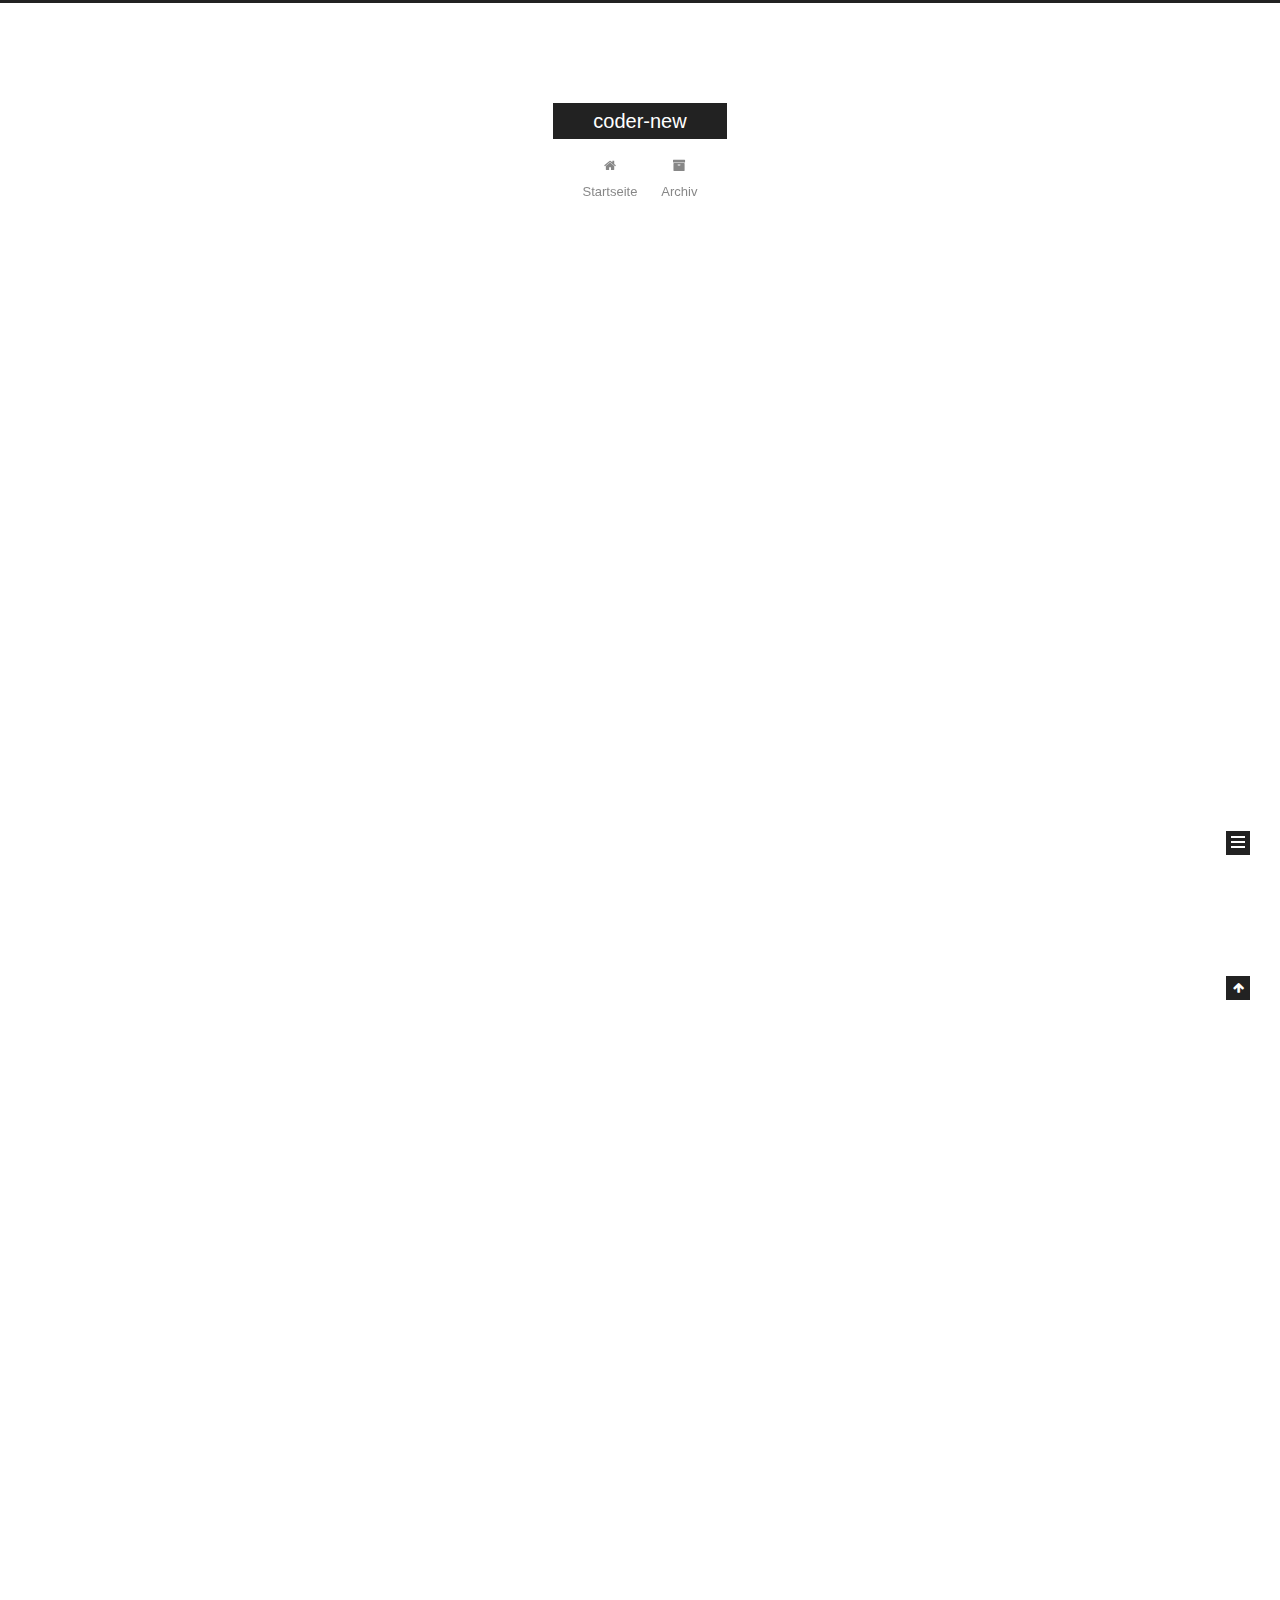
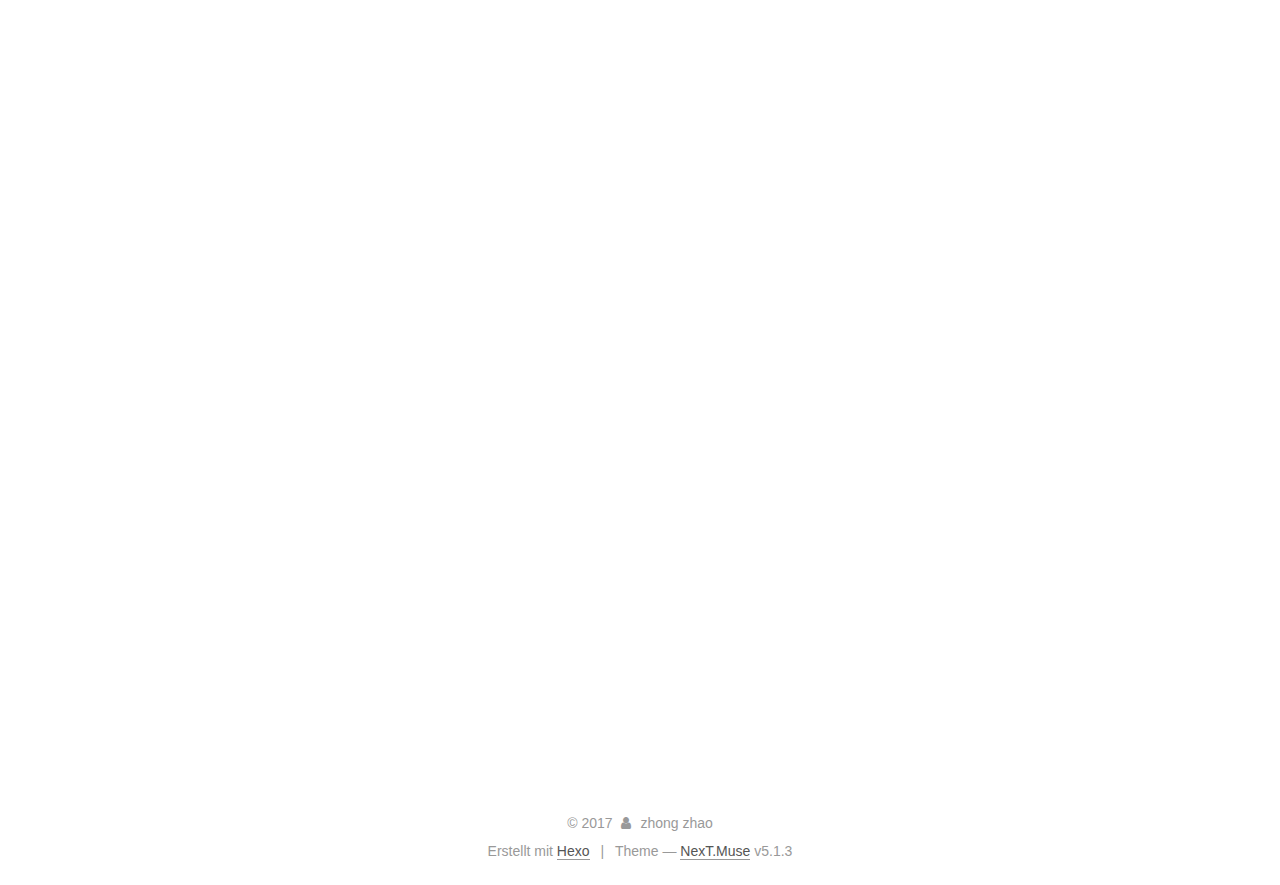
<file: index.html>
<!DOCTYPE html>



  


<html class="theme-next muse use-motion" lang="">
<head>
  <meta charset="UTF-8"/>
<meta http-equiv="X-UA-Compatible" content="IE=edge" />
<meta name="viewport" content="width=device-width, initial-scale=1, maximum-scale=1"/>
<meta name="theme-color" content="#222">









<meta http-equiv="Cache-Control" content="no-transform" />
<meta http-equiv="Cache-Control" content="no-siteapp" />
















  
  
  <link href="/lib/fancybox/source/jquery.fancybox.css?v=2.1.5" rel="stylesheet" type="text/css" />







<link href="/lib/font-awesome/css/font-awesome.min.css?v=4.6.2" rel="stylesheet" type="text/css" />

<link href="/css/main.css?v=5.1.3" rel="stylesheet" type="text/css" />


  <link rel="apple-touch-icon" sizes="180x180" href="/images/apple-touch-icon-next.png?v=5.1.3">


  <link rel="icon" type="image/png" sizes="32x32" href="/images/favicon-32x32-next.png?v=5.1.3">


  <link rel="icon" type="image/png" sizes="16x16" href="/images/favicon-16x16-next.png?v=5.1.3">


  <link rel="mask-icon" href="/images/logo.svg?v=5.1.3" color="#222">





  <meta name="keywords" content="Hexo, NexT" />










<meta property="og:type" content="website">
<meta property="og:title" content="coder-new">
<meta property="og:url" content="http://yoursite.com/index.html">
<meta property="og:site_name" content="coder-new">
<meta name="twitter:card" content="summary">
<meta name="twitter:title" content="coder-new">



<script type="text/javascript" id="hexo.configurations">
  var NexT = window.NexT || {};
  var CONFIG = {
    root: '/',
    scheme: 'Muse',
    version: '5.1.3',
    sidebar: {"position":"left","display":"post","offset":12,"b2t":false,"scrollpercent":false,"onmobile":false},
    fancybox: true,
    tabs: true,
    motion: {"enable":true,"async":false,"transition":{"post_block":"fadeIn","post_header":"slideDownIn","post_body":"slideDownIn","coll_header":"slideLeftIn","sidebar":"slideUpIn"}},
    duoshuo: {
      userId: '0',
      author: 'Author'
    },
    algolia: {
      applicationID: '',
      apiKey: '',
      indexName: '',
      hits: {"per_page":10},
      labels: {"input_placeholder":"Search for Posts","hits_empty":"We didn't find any results for the search: ${query}","hits_stats":"${hits} results found in ${time} ms"}
    }
  };
</script>



  <link rel="canonical" href="http://yoursite.com/"/>





  <title>coder-new</title>
  








</head>

<body itemscope itemtype="http://schema.org/WebPage" lang="">

  
  
    
  

  <div class="container sidebar-position-left 
  page-home">
    <div class="headband"></div>

    <header id="header" class="header" itemscope itemtype="http://schema.org/WPHeader">
      <div class="header-inner"><div class="site-brand-wrapper">
  <div class="site-meta ">
    

    <div class="custom-logo-site-title">
      <a href="/"  class="brand" rel="start">
        <span class="logo-line-before"><i></i></span>
        <span class="site-title">coder-new</span>
        <span class="logo-line-after"><i></i></span>
      </a>
    </div>
      
        <p class="site-subtitle"></p>
      
  </div>

  <div class="site-nav-toggle">
    <button>
      <span class="btn-bar"></span>
      <span class="btn-bar"></span>
      <span class="btn-bar"></span>
    </button>
  </div>
</div>

<nav class="site-nav">
  

  
    <ul id="menu" class="menu">
      
        
        <li class="menu-item menu-item-home">
          <a href="/" rel="section">
            
              <i class="menu-item-icon fa fa-fw fa-home"></i> <br />
            
            Startseite
          </a>
        </li>
      
        
        <li class="menu-item menu-item-archives">
          <a href="/archives/" rel="section">
            
              <i class="menu-item-icon fa fa-fw fa-archive"></i> <br />
            
            Archiv
          </a>
        </li>
      

      
    </ul>
  

  
</nav>



 </div>
    </header>

    <main id="main" class="main">
      <div class="main-inner">
        <div class="content-wrap">
          <div id="content" class="content">
            
  <section id="posts" class="posts-expand">
    
      

  

  
  
  

  <article class="post post-type-normal" itemscope itemtype="http://schema.org/Article">
  
  
  
  <div class="post-block">
    <link itemprop="mainEntityOfPage" href="http://yoursite.com/2017/10/25/zookeeper安装/">

    <span hidden itemprop="author" itemscope itemtype="http://schema.org/Person">
      <meta itemprop="name" content="zhong zhao">
      <meta itemprop="description" content="">
      <meta itemprop="image" content="/images/avatar.gif">
    </span>

    <span hidden itemprop="publisher" itemscope itemtype="http://schema.org/Organization">
      <meta itemprop="name" content="coder-new">
    </span>

    
      <header class="post-header">

        
        
          <h1 class="post-title" itemprop="name headline">
                
                <a class="post-title-link" href="/2017/10/25/zookeeper安装/" itemprop="url">zookeeper安装</a></h1>
        

        <div class="post-meta">
          <span class="post-time">
            
              <span class="post-meta-item-icon">
                <i class="fa fa-calendar-o"></i>
              </span>
              
                <span class="post-meta-item-text">Veröffentlicht am</span>
              
              <time title="Post created" itemprop="dateCreated datePublished" datetime="2017-10-25T23:32:45+08:00">
                2017-10-25
              </time>
            

            

            
          </span>

          

          
            
          

          
          

          

          

          

        </div>
      </header>
    

    
    
    
    <div class="post-body" itemprop="articleBody">

      
      

      
        
          <p>zookeeper集群安装  3节点<br>
          <!--noindex-->
          <div class="post-button text-center">
            <a class="btn" href="/2017/10/25/zookeeper安装/#more" rel="contents">
              Weiterlesen &raquo;
            </a>
          </div>
          <!--/noindex-->
        
      
    </div>
    
    
    

    

    

    

    <footer class="post-footer">
      

      

      

      
      
        <div class="post-eof"></div>
      
    </footer>
  </div>
  
  
  
  </article>


    
      

  

  
  
  

  <article class="post post-type-normal" itemscope itemtype="http://schema.org/Article">
  
  
  
  <div class="post-block">
    <link itemprop="mainEntityOfPage" href="http://yoursite.com/2017/10/25/Ubuntu-command/">

    <span hidden itemprop="author" itemscope itemtype="http://schema.org/Person">
      <meta itemprop="name" content="zhong zhao">
      <meta itemprop="description" content="">
      <meta itemprop="image" content="/images/avatar.gif">
    </span>

    <span hidden itemprop="publisher" itemscope itemtype="http://schema.org/Organization">
      <meta itemprop="name" content="coder-new">
    </span>

    
      <header class="post-header">

        
        
          <h1 class="post-title" itemprop="name headline">
                
                <a class="post-title-link" href="/2017/10/25/Ubuntu-command/" itemprop="url">Ubuntu command</a></h1>
        

        <div class="post-meta">
          <span class="post-time">
            
              <span class="post-meta-item-icon">
                <i class="fa fa-calendar-o"></i>
              </span>
              
                <span class="post-meta-item-text">Veröffentlicht am</span>
              
              <time title="Post created" itemprop="dateCreated datePublished" datetime="2017-10-25T20:50:33+08:00">
                2017-10-25
              </time>
            

            

            
          </span>

          

          
            
          

          
          

          

          

          

        </div>
      </header>
    

    
    
    
    <div class="post-body" itemprop="articleBody">

      
      

      
        
          <p>Ubuntu命令记录<br>
          <!--noindex-->
          <div class="post-button text-center">
            <a class="btn" href="/2017/10/25/Ubuntu-command/#more" rel="contents">
              Weiterlesen &raquo;
            </a>
          </div>
          <!--/noindex-->
        
      
    </div>
    
    
    

    

    

    

    <footer class="post-footer">
      

      

      

      
      
        <div class="post-eof"></div>
      
    </footer>
  </div>
  
  
  
  </article>


    
      

  

  
  
  

  <article class="post post-type-normal" itemscope itemtype="http://schema.org/Article">
  
  
  
  <div class="post-block">
    <link itemprop="mainEntityOfPage" href="http://yoursite.com/2017/10/24/my-new-post/">

    <span hidden itemprop="author" itemscope itemtype="http://schema.org/Person">
      <meta itemprop="name" content="zhong zhao">
      <meta itemprop="description" content="">
      <meta itemprop="image" content="/images/avatar.gif">
    </span>

    <span hidden itemprop="publisher" itemscope itemtype="http://schema.org/Organization">
      <meta itemprop="name" content="coder-new">
    </span>

    
      <header class="post-header">

        
        
          <h1 class="post-title" itemprop="name headline">
                
                <a class="post-title-link" href="/2017/10/24/my-new-post/" itemprop="url">my new post</a></h1>
        

        <div class="post-meta">
          <span class="post-time">
            
              <span class="post-meta-item-icon">
                <i class="fa fa-calendar-o"></i>
              </span>
              
                <span class="post-meta-item-text">Veröffentlicht am</span>
              
              <time title="Post created" itemprop="dateCreated datePublished" datetime="2017-10-24T23:22:37+08:00">
                2017-10-24
              </time>
            

            

            
          </span>

          

          
            
          

          
          

          

          

          

        </div>
      </header>
    

    
    
    
    <div class="post-body" itemprop="articleBody">

      
      

      
        
          <p>摘要<br>
          <!--noindex-->
          <div class="post-button text-center">
            <a class="btn" href="/2017/10/24/my-new-post/#more" rel="contents">
              Weiterlesen &raquo;
            </a>
          </div>
          <!--/noindex-->
        
      
    </div>
    
    
    

    

    

    

    <footer class="post-footer">
      

      

      

      
      
        <div class="post-eof"></div>
      
    </footer>
  </div>
  
  
  
  </article>


    
      

  

  
  
  

  <article class="post post-type-normal" itemscope itemtype="http://schema.org/Article">
  
  
  
  <div class="post-block">
    <link itemprop="mainEntityOfPage" href="http://yoursite.com/2017/10/24/hello-world/">

    <span hidden itemprop="author" itemscope itemtype="http://schema.org/Person">
      <meta itemprop="name" content="zhong zhao">
      <meta itemprop="description" content="">
      <meta itemprop="image" content="/images/avatar.gif">
    </span>

    <span hidden itemprop="publisher" itemscope itemtype="http://schema.org/Organization">
      <meta itemprop="name" content="coder-new">
    </span>

    
      <header class="post-header">

        
        
          <h1 class="post-title" itemprop="name headline">
                
                <a class="post-title-link" href="/2017/10/24/hello-world/" itemprop="url">Hello World</a></h1>
        

        <div class="post-meta">
          <span class="post-time">
            
              <span class="post-meta-item-icon">
                <i class="fa fa-calendar-o"></i>
              </span>
              
                <span class="post-meta-item-text">Veröffentlicht am</span>
              
              <time title="Post created" itemprop="dateCreated datePublished" datetime="2017-10-24T22:40:35+08:00">
                2017-10-24
              </time>
            

            

            
          </span>

          

          
            
          

          
          

          

          

          

        </div>
      </header>
    

    
    
    
    <div class="post-body" itemprop="articleBody">

      
      

      
        
          
            <p>Welcome to <a href="https://hexo.io/" target="_blank" rel="external">Hexo</a>! This is your very first post. Check <a href="https://hexo.io/docs/" target="_blank" rel="external">documentation</a> for more info. If you get any problems when using Hexo, you can find the answer in <a href="https://hexo.io/docs/troubleshooting.html" target="_blank" rel="external">troubleshooting</a> or you can ask me on <a href="https://github.com/hexojs/hexo/issues" target="_blank" rel="external">GitHub</a>.</p>
<h2 id="Quick-Start"><a href="#Quick-Start" class="headerlink" title="Quick Start"></a>Quick Start</h2><h3 id="Create-a-new-post"><a href="#Create-a-new-post" class="headerlink" title="Create a new post"></a>Create a new post</h3><figure class="highlight bash"><table><tr><td class="gutter"><pre><div class="line">1</div></pre></td><td class="code"><pre><div class="line">$ hexo new <span class="string">"My New Post"</span></div></pre></td></tr></table></figure>
<p>More info: <a href="https://hexo.io/docs/writing.html" target="_blank" rel="external">Writing</a></p>
<h3 id="Run-server"><a href="#Run-server" class="headerlink" title="Run server"></a>Run server</h3><figure class="highlight bash"><table><tr><td class="gutter"><pre><div class="line">1</div></pre></td><td class="code"><pre><div class="line">$ hexo server</div></pre></td></tr></table></figure>
<p>More info: <a href="https://hexo.io/docs/server.html" target="_blank" rel="external">Server</a></p>
<h3 id="Generate-static-files"><a href="#Generate-static-files" class="headerlink" title="Generate static files"></a>Generate static files</h3><figure class="highlight bash"><table><tr><td class="gutter"><pre><div class="line">1</div></pre></td><td class="code"><pre><div class="line">$ hexo generate</div></pre></td></tr></table></figure>
<p>More info: <a href="https://hexo.io/docs/generating.html" target="_blank" rel="external">Generating</a></p>
<h3 id="Deploy-to-remote-sites"><a href="#Deploy-to-remote-sites" class="headerlink" title="Deploy to remote sites"></a>Deploy to remote sites</h3><figure class="highlight bash"><table><tr><td class="gutter"><pre><div class="line">1</div></pre></td><td class="code"><pre><div class="line">$ hexo deploy</div></pre></td></tr></table></figure>
<p>More info: <a href="https://hexo.io/docs/deployment.html" target="_blank" rel="external">Deployment</a></p>

          
        
      
    </div>
    
    
    

    

    

    

    <footer class="post-footer">
      

      

      

      
      
        <div class="post-eof"></div>
      
    </footer>
  </div>
  
  
  
  </article>


    
  </section>

  


          </div>
          


          

        </div>
        
          
  
  <div class="sidebar-toggle">
    <div class="sidebar-toggle-line-wrap">
      <span class="sidebar-toggle-line sidebar-toggle-line-first"></span>
      <span class="sidebar-toggle-line sidebar-toggle-line-middle"></span>
      <span class="sidebar-toggle-line sidebar-toggle-line-last"></span>
    </div>
  </div>

  <aside id="sidebar" class="sidebar">
    
    <div class="sidebar-inner">

      

      

      <section class="site-overview-wrap sidebar-panel sidebar-panel-active">
        <div class="site-overview">
          <div class="site-author motion-element" itemprop="author" itemscope itemtype="http://schema.org/Person">
            
              <p class="site-author-name" itemprop="name">zhong zhao</p>
              <p class="site-description motion-element" itemprop="description"></p>
          </div>

          <nav class="site-state motion-element">

            
              <div class="site-state-item site-state-posts">
              
                <a href="/archives/">
              
                  <span class="site-state-item-count">4</span>
                  <span class="site-state-item-name">Artikel</span>
                </a>
              </div>
            

            

            
              
              
              <div class="site-state-item site-state-tags">
                
                  <span class="site-state-item-count">3</span>
                  <span class="site-state-item-name">Tags</span>
                
              </div>
            

          </nav>

          

          <div class="links-of-author motion-element">
            
          </div>

          
          

          
          

          

        </div>
      </section>

      

      

    </div>
  </aside>


        
      </div>
    </main>

    <footer id="footer" class="footer">
      <div class="footer-inner">
        <div class="copyright">&copy; <span itemprop="copyrightYear">2017</span>
  <span class="with-love">
    <i class="fa fa-user"></i>
  </span>
  <span class="author" itemprop="copyrightHolder">zhong zhao</span>

  
</div>


  <div class="powered-by">Erstellt mit  <a class="theme-link" target="_blank" href="https://hexo.io">Hexo</a></div>



  <span class="post-meta-divider">|</span>



  <div class="theme-info">Theme &mdash; <a class="theme-link" target="_blank" href="https://github.com/iissnan/hexo-theme-next">NexT.Muse</a> v5.1.3</div>




        







        
      </div>
    </footer>

    
      <div class="back-to-top">
        <i class="fa fa-arrow-up"></i>
        
      </div>
    

    

  </div>

  

<script type="text/javascript">
  if (Object.prototype.toString.call(window.Promise) !== '[object Function]') {
    window.Promise = null;
  }
</script>









  












  
  
    <script type="text/javascript" src="/lib/jquery/index.js?v=2.1.3"></script>
  

  
  
    <script type="text/javascript" src="/lib/fastclick/lib/fastclick.min.js?v=1.0.6"></script>
  

  
  
    <script type="text/javascript" src="/lib/jquery_lazyload/jquery.lazyload.js?v=1.9.7"></script>
  

  
  
    <script type="text/javascript" src="/lib/velocity/velocity.min.js?v=1.2.1"></script>
  

  
  
    <script type="text/javascript" src="/lib/velocity/velocity.ui.min.js?v=1.2.1"></script>
  

  
  
    <script type="text/javascript" src="/lib/fancybox/source/jquery.fancybox.pack.js?v=2.1.5"></script>
  


  


  <script type="text/javascript" src="/js/src/utils.js?v=5.1.3"></script>

  <script type="text/javascript" src="/js/src/motion.js?v=5.1.3"></script>



  
  

  

  


  <script type="text/javascript" src="/js/src/bootstrap.js?v=5.1.3"></script>



  


  




	





  





  












  





  

  

  
  

  

  

  

</body>
</html>
</file>
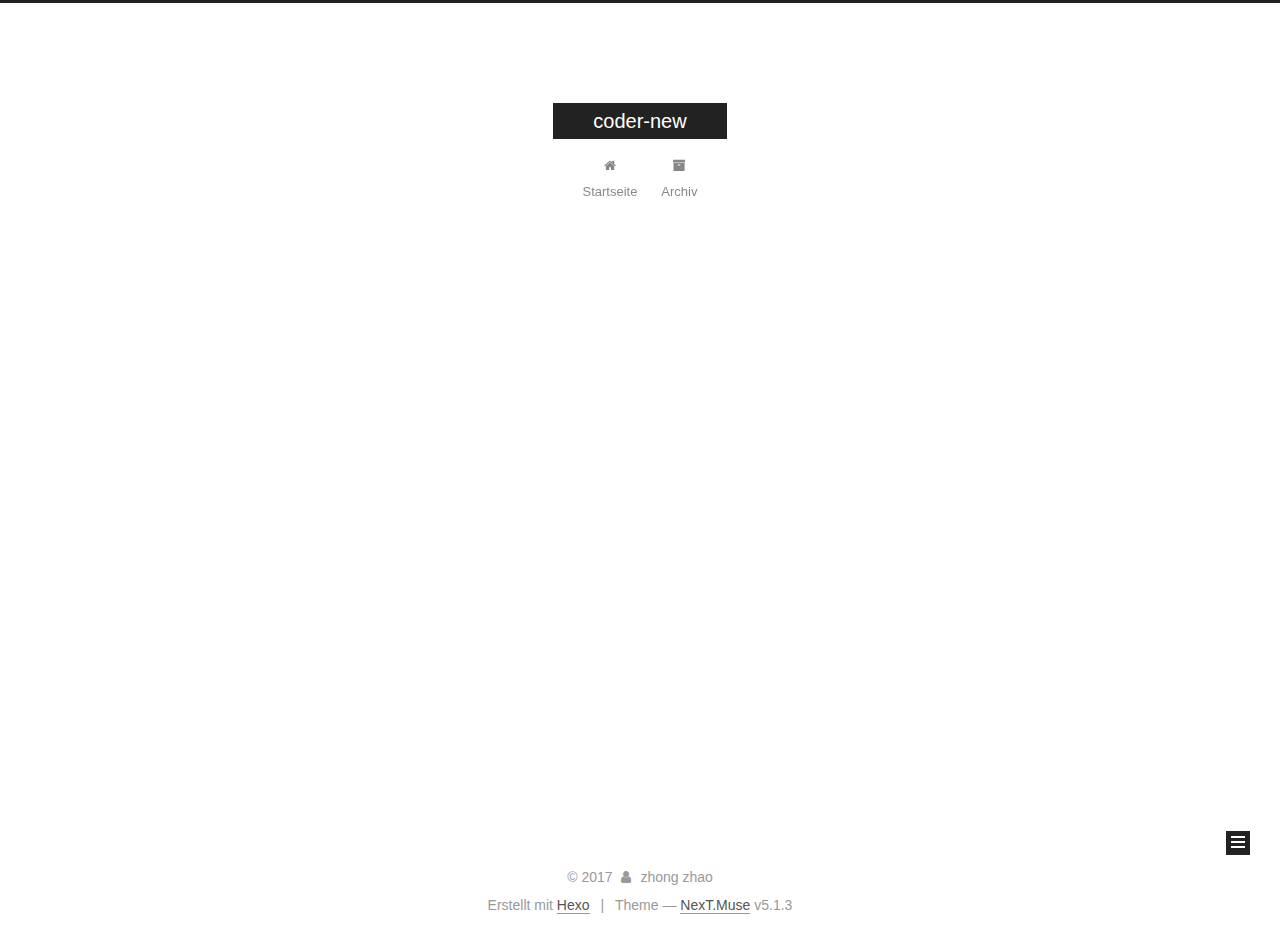
<file: archives/index.html>
<!DOCTYPE html>



  


<html class="theme-next muse use-motion" lang="">
<head>
  <meta charset="UTF-8"/>
<meta http-equiv="X-UA-Compatible" content="IE=edge" />
<meta name="viewport" content="width=device-width, initial-scale=1, maximum-scale=1"/>
<meta name="theme-color" content="#222">









<meta http-equiv="Cache-Control" content="no-transform" />
<meta http-equiv="Cache-Control" content="no-siteapp" />
















  
  
  <link href="/lib/fancybox/source/jquery.fancybox.css?v=2.1.5" rel="stylesheet" type="text/css" />







<link href="/lib/font-awesome/css/font-awesome.min.css?v=4.6.2" rel="stylesheet" type="text/css" />

<link href="/css/main.css?v=5.1.3" rel="stylesheet" type="text/css" />


  <link rel="apple-touch-icon" sizes="180x180" href="/images/apple-touch-icon-next.png?v=5.1.3">


  <link rel="icon" type="image/png" sizes="32x32" href="/images/favicon-32x32-next.png?v=5.1.3">


  <link rel="icon" type="image/png" sizes="16x16" href="/images/favicon-16x16-next.png?v=5.1.3">


  <link rel="mask-icon" href="/images/logo.svg?v=5.1.3" color="#222">





  <meta name="keywords" content="Hexo, NexT" />










<meta property="og:type" content="website">
<meta property="og:title" content="coder-new">
<meta property="og:url" content="http://yoursite.com/archives/index.html">
<meta property="og:site_name" content="coder-new">
<meta name="twitter:card" content="summary">
<meta name="twitter:title" content="coder-new">



<script type="text/javascript" id="hexo.configurations">
  var NexT = window.NexT || {};
  var CONFIG = {
    root: '/',
    scheme: 'Muse',
    version: '5.1.3',
    sidebar: {"position":"left","display":"post","offset":12,"b2t":false,"scrollpercent":false,"onmobile":false},
    fancybox: true,
    tabs: true,
    motion: {"enable":true,"async":false,"transition":{"post_block":"fadeIn","post_header":"slideDownIn","post_body":"slideDownIn","coll_header":"slideLeftIn","sidebar":"slideUpIn"}},
    duoshuo: {
      userId: '0',
      author: 'Author'
    },
    algolia: {
      applicationID: '',
      apiKey: '',
      indexName: '',
      hits: {"per_page":10},
      labels: {"input_placeholder":"Search for Posts","hits_empty":"We didn't find any results for the search: ${query}","hits_stats":"${hits} results found in ${time} ms"}
    }
  };
</script>



  <link rel="canonical" href="http://yoursite.com/archives/"/>





  <title>Archiv | coder-new</title>
  








</head>

<body itemscope itemtype="http://schema.org/WebPage" lang="">

  
  
    
  

  <div class="container sidebar-position-left page-archive">
    <div class="headband"></div>

    <header id="header" class="header" itemscope itemtype="http://schema.org/WPHeader">
      <div class="header-inner"><div class="site-brand-wrapper">
  <div class="site-meta ">
    

    <div class="custom-logo-site-title">
      <a href="/"  class="brand" rel="start">
        <span class="logo-line-before"><i></i></span>
        <span class="site-title">coder-new</span>
        <span class="logo-line-after"><i></i></span>
      </a>
    </div>
      
        <p class="site-subtitle"></p>
      
  </div>

  <div class="site-nav-toggle">
    <button>
      <span class="btn-bar"></span>
      <span class="btn-bar"></span>
      <span class="btn-bar"></span>
    </button>
  </div>
</div>

<nav class="site-nav">
  

  
    <ul id="menu" class="menu">
      
        
        <li class="menu-item menu-item-home">
          <a href="/" rel="section">
            
              <i class="menu-item-icon fa fa-fw fa-home"></i> <br />
            
            Startseite
          </a>
        </li>
      
        
        <li class="menu-item menu-item-archives">
          <a href="/archives/" rel="section">
            
              <i class="menu-item-icon fa fa-fw fa-archive"></i> <br />
            
            Archiv
          </a>
        </li>
      

      
    </ul>
  

  
</nav>



 </div>
    </header>

    <main id="main" class="main">
      <div class="main-inner">
        <div class="content-wrap">
          <div id="content" class="content">
            

  
  
  
  <div class="post-block archive">
    <div id="posts" class="posts-collapse">
      <span class="archive-move-on"></span>

      <span class="archive-page-counter">
        
        
        
          
        
        Öhm..! Insgesamt 4 Artikel. Bleib dran.
      </span>

      

        
        
        

        
          
          <div class="collection-title">
            <h1 class="archive-year" id="archive-year-2017">2017</h1>
          </div>
        
        

        

  <article class="post post-type-normal" itemscope itemtype="http://schema.org/Article">
    <header class="post-header">

      <h2 class="post-title">
        
            <a class="post-title-link" href="/2017/10/25/zookeeper安装/" itemprop="url">
              
                <span itemprop="name">zookeeper安装</span>
              
            </a>
        
      </h2>

      <div class="post-meta">
        <time class="post-time" itemprop="dateCreated"
              datetime="2017-10-25T23:32:45+08:00"
              content="2017-10-25" >
          10-25
        </time>
      </div>

    </header>
  </article>



      

        
        
        

        
        

        

  <article class="post post-type-normal" itemscope itemtype="http://schema.org/Article">
    <header class="post-header">

      <h2 class="post-title">
        
            <a class="post-title-link" href="/2017/10/25/Ubuntu-command/" itemprop="url">
              
                <span itemprop="name">Ubuntu command</span>
              
            </a>
        
      </h2>

      <div class="post-meta">
        <time class="post-time" itemprop="dateCreated"
              datetime="2017-10-25T20:50:33+08:00"
              content="2017-10-25" >
          10-25
        </time>
      </div>

    </header>
  </article>



      

        
        
        

        
        

        

  <article class="post post-type-normal" itemscope itemtype="http://schema.org/Article">
    <header class="post-header">

      <h2 class="post-title">
        
            <a class="post-title-link" href="/2017/10/24/my-new-post/" itemprop="url">
              
                <span itemprop="name">my new post</span>
              
            </a>
        
      </h2>

      <div class="post-meta">
        <time class="post-time" itemprop="dateCreated"
              datetime="2017-10-24T23:22:37+08:00"
              content="2017-10-24" >
          10-24
        </time>
      </div>

    </header>
  </article>



      

        
        
        

        
        

        

  <article class="post post-type-normal" itemscope itemtype="http://schema.org/Article">
    <header class="post-header">

      <h2 class="post-title">
        
            <a class="post-title-link" href="/2017/10/24/hello-world/" itemprop="url">
              
                <span itemprop="name">Hello World</span>
              
            </a>
        
      </h2>

      <div class="post-meta">
        <time class="post-time" itemprop="dateCreated"
              datetime="2017-10-24T22:40:35+08:00"
              content="2017-10-24" >
          10-24
        </time>
      </div>

    </header>
  </article>



      

    </div>
  </div>
  
  
  

  



          </div>
          


          

        </div>
        
          
  
  <div class="sidebar-toggle">
    <div class="sidebar-toggle-line-wrap">
      <span class="sidebar-toggle-line sidebar-toggle-line-first"></span>
      <span class="sidebar-toggle-line sidebar-toggle-line-middle"></span>
      <span class="sidebar-toggle-line sidebar-toggle-line-last"></span>
    </div>
  </div>

  <aside id="sidebar" class="sidebar">
    
    <div class="sidebar-inner">

      

      

      <section class="site-overview-wrap sidebar-panel sidebar-panel-active">
        <div class="site-overview">
          <div class="site-author motion-element" itemprop="author" itemscope itemtype="http://schema.org/Person">
            
              <p class="site-author-name" itemprop="name">zhong zhao</p>
              <p class="site-description motion-element" itemprop="description"></p>
          </div>

          <nav class="site-state motion-element">

            
              <div class="site-state-item site-state-posts">
              
                <a href="/archives/">
              
                  <span class="site-state-item-count">4</span>
                  <span class="site-state-item-name">Artikel</span>
                </a>
              </div>
            

            

            
              
              
              <div class="site-state-item site-state-tags">
                
                  <span class="site-state-item-count">3</span>
                  <span class="site-state-item-name">Tags</span>
                
              </div>
            

          </nav>

          

          <div class="links-of-author motion-element">
            
          </div>

          
          

          
          

          

        </div>
      </section>

      

      

    </div>
  </aside>


        
      </div>
    </main>

    <footer id="footer" class="footer">
      <div class="footer-inner">
        <div class="copyright">&copy; <span itemprop="copyrightYear">2017</span>
  <span class="with-love">
    <i class="fa fa-user"></i>
  </span>
  <span class="author" itemprop="copyrightHolder">zhong zhao</span>

  
</div>


  <div class="powered-by">Erstellt mit  <a class="theme-link" target="_blank" href="https://hexo.io">Hexo</a></div>



  <span class="post-meta-divider">|</span>



  <div class="theme-info">Theme &mdash; <a class="theme-link" target="_blank" href="https://github.com/iissnan/hexo-theme-next">NexT.Muse</a> v5.1.3</div>




        







        
      </div>
    </footer>

    
      <div class="back-to-top">
        <i class="fa fa-arrow-up"></i>
        
      </div>
    

    

  </div>

  

<script type="text/javascript">
  if (Object.prototype.toString.call(window.Promise) !== '[object Function]') {
    window.Promise = null;
  }
</script>









  












  
  
    <script type="text/javascript" src="/lib/jquery/index.js?v=2.1.3"></script>
  

  
  
    <script type="text/javascript" src="/lib/fastclick/lib/fastclick.min.js?v=1.0.6"></script>
  

  
  
    <script type="text/javascript" src="/lib/jquery_lazyload/jquery.lazyload.js?v=1.9.7"></script>
  

  
  
    <script type="text/javascript" src="/lib/velocity/velocity.min.js?v=1.2.1"></script>
  

  
  
    <script type="text/javascript" src="/lib/velocity/velocity.ui.min.js?v=1.2.1"></script>
  

  
  
    <script type="text/javascript" src="/lib/fancybox/source/jquery.fancybox.pack.js?v=2.1.5"></script>
  


  


  <script type="text/javascript" src="/js/src/utils.js?v=5.1.3"></script>

  <script type="text/javascript" src="/js/src/motion.js?v=5.1.3"></script>



  
  

  

  


  <script type="text/javascript" src="/js/src/bootstrap.js?v=5.1.3"></script>



  


  




	





  





  












  





  

  

  
  

  

  

  

</body>
</html>
</file>
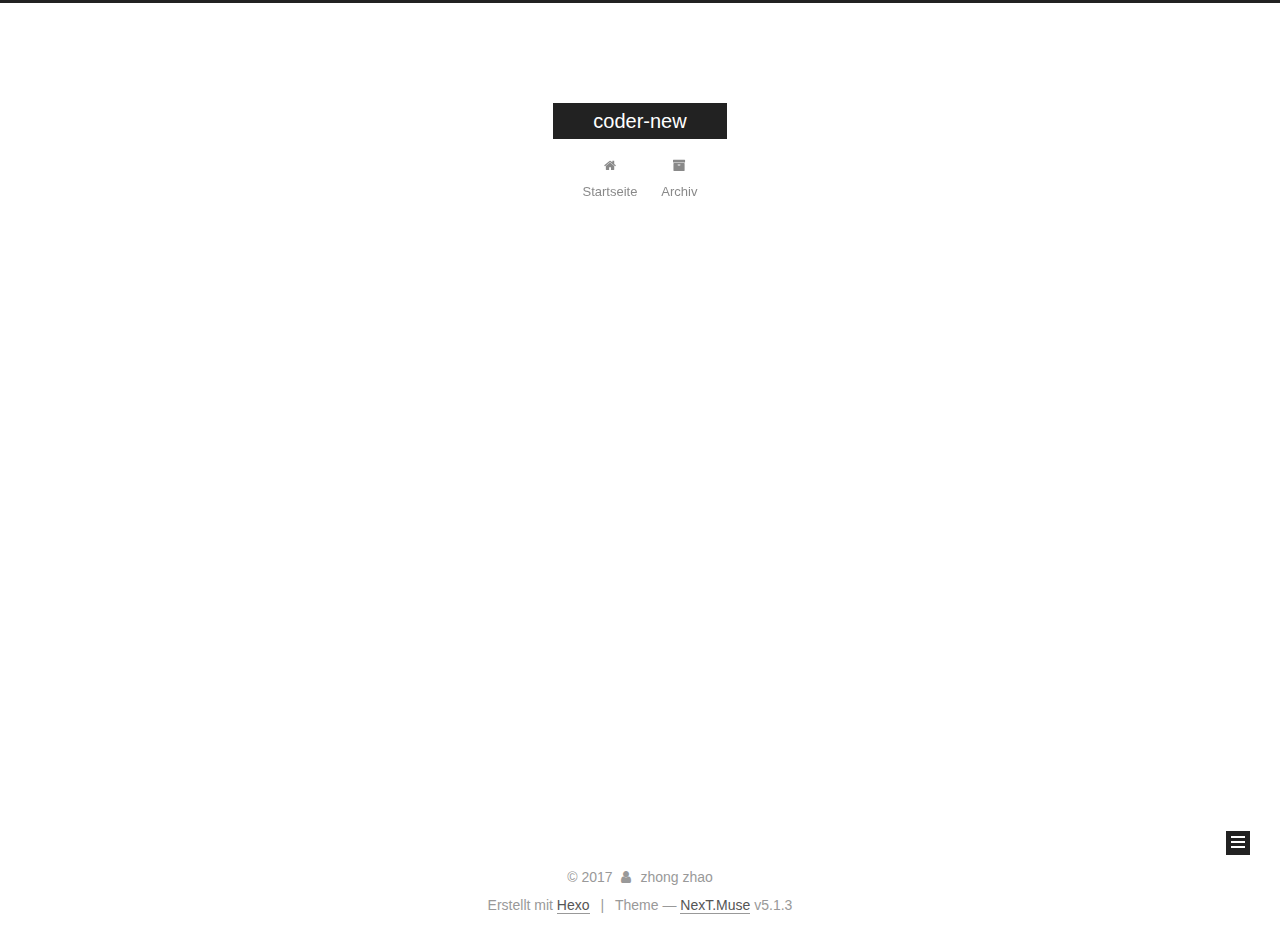
<file: archives/2017/index.html>
<!DOCTYPE html>



  


<html class="theme-next muse use-motion" lang="">
<head>
  <meta charset="UTF-8"/>
<meta http-equiv="X-UA-Compatible" content="IE=edge" />
<meta name="viewport" content="width=device-width, initial-scale=1, maximum-scale=1"/>
<meta name="theme-color" content="#222">









<meta http-equiv="Cache-Control" content="no-transform" />
<meta http-equiv="Cache-Control" content="no-siteapp" />
















  
  
  <link href="/lib/fancybox/source/jquery.fancybox.css?v=2.1.5" rel="stylesheet" type="text/css" />







<link href="/lib/font-awesome/css/font-awesome.min.css?v=4.6.2" rel="stylesheet" type="text/css" />

<link href="/css/main.css?v=5.1.3" rel="stylesheet" type="text/css" />


  <link rel="apple-touch-icon" sizes="180x180" href="/images/apple-touch-icon-next.png?v=5.1.3">


  <link rel="icon" type="image/png" sizes="32x32" href="/images/favicon-32x32-next.png?v=5.1.3">


  <link rel="icon" type="image/png" sizes="16x16" href="/images/favicon-16x16-next.png?v=5.1.3">


  <link rel="mask-icon" href="/images/logo.svg?v=5.1.3" color="#222">





  <meta name="keywords" content="Hexo, NexT" />










<meta property="og:type" content="website">
<meta property="og:title" content="coder-new">
<meta property="og:url" content="http://yoursite.com/archives/2017/index.html">
<meta property="og:site_name" content="coder-new">
<meta name="twitter:card" content="summary">
<meta name="twitter:title" content="coder-new">



<script type="text/javascript" id="hexo.configurations">
  var NexT = window.NexT || {};
  var CONFIG = {
    root: '/',
    scheme: 'Muse',
    version: '5.1.3',
    sidebar: {"position":"left","display":"post","offset":12,"b2t":false,"scrollpercent":false,"onmobile":false},
    fancybox: true,
    tabs: true,
    motion: {"enable":true,"async":false,"transition":{"post_block":"fadeIn","post_header":"slideDownIn","post_body":"slideDownIn","coll_header":"slideLeftIn","sidebar":"slideUpIn"}},
    duoshuo: {
      userId: '0',
      author: 'Author'
    },
    algolia: {
      applicationID: '',
      apiKey: '',
      indexName: '',
      hits: {"per_page":10},
      labels: {"input_placeholder":"Search for Posts","hits_empty":"We didn't find any results for the search: ${query}","hits_stats":"${hits} results found in ${time} ms"}
    }
  };
</script>



  <link rel="canonical" href="http://yoursite.com/archives/2017/"/>





  <title>Archiv | coder-new</title>
  








</head>

<body itemscope itemtype="http://schema.org/WebPage" lang="">

  
  
    
  

  <div class="container sidebar-position-left page-archive">
    <div class="headband"></div>

    <header id="header" class="header" itemscope itemtype="http://schema.org/WPHeader">
      <div class="header-inner"><div class="site-brand-wrapper">
  <div class="site-meta ">
    

    <div class="custom-logo-site-title">
      <a href="/"  class="brand" rel="start">
        <span class="logo-line-before"><i></i></span>
        <span class="site-title">coder-new</span>
        <span class="logo-line-after"><i></i></span>
      </a>
    </div>
      
        <p class="site-subtitle"></p>
      
  </div>

  <div class="site-nav-toggle">
    <button>
      <span class="btn-bar"></span>
      <span class="btn-bar"></span>
      <span class="btn-bar"></span>
    </button>
  </div>
</div>

<nav class="site-nav">
  

  
    <ul id="menu" class="menu">
      
        
        <li class="menu-item menu-item-home">
          <a href="/" rel="section">
            
              <i class="menu-item-icon fa fa-fw fa-home"></i> <br />
            
            Startseite
          </a>
        </li>
      
        
        <li class="menu-item menu-item-archives">
          <a href="/archives/" rel="section">
            
              <i class="menu-item-icon fa fa-fw fa-archive"></i> <br />
            
            Archiv
          </a>
        </li>
      

      
    </ul>
  

  
</nav>



 </div>
    </header>

    <main id="main" class="main">
      <div class="main-inner">
        <div class="content-wrap">
          <div id="content" class="content">
            

  
  
  
  <div class="post-block archive">
    <div id="posts" class="posts-collapse">
      <span class="archive-move-on"></span>

      <span class="archive-page-counter">
        
        
        
          
        
        Öhm..! Insgesamt 4 Artikel. Bleib dran.
      </span>

      

        
        
        

        
          
          <div class="collection-title">
            <h1 class="archive-year" id="archive-year-2017">2017</h1>
          </div>
        
        

        

  <article class="post post-type-normal" itemscope itemtype="http://schema.org/Article">
    <header class="post-header">

      <h2 class="post-title">
        
            <a class="post-title-link" href="/2017/10/25/zookeeper安装/" itemprop="url">
              
                <span itemprop="name">zookeeper安装</span>
              
            </a>
        
      </h2>

      <div class="post-meta">
        <time class="post-time" itemprop="dateCreated"
              datetime="2017-10-25T23:32:45+08:00"
              content="2017-10-25" >
          10-25
        </time>
      </div>

    </header>
  </article>



      

        
        
        

        
        

        

  <article class="post post-type-normal" itemscope itemtype="http://schema.org/Article">
    <header class="post-header">

      <h2 class="post-title">
        
            <a class="post-title-link" href="/2017/10/25/Ubuntu-command/" itemprop="url">
              
                <span itemprop="name">Ubuntu command</span>
              
            </a>
        
      </h2>

      <div class="post-meta">
        <time class="post-time" itemprop="dateCreated"
              datetime="2017-10-25T20:50:33+08:00"
              content="2017-10-25" >
          10-25
        </time>
      </div>

    </header>
  </article>



      

        
        
        

        
        

        

  <article class="post post-type-normal" itemscope itemtype="http://schema.org/Article">
    <header class="post-header">

      <h2 class="post-title">
        
            <a class="post-title-link" href="/2017/10/24/my-new-post/" itemprop="url">
              
                <span itemprop="name">my new post</span>
              
            </a>
        
      </h2>

      <div class="post-meta">
        <time class="post-time" itemprop="dateCreated"
              datetime="2017-10-24T23:22:37+08:00"
              content="2017-10-24" >
          10-24
        </time>
      </div>

    </header>
  </article>



      

        
        
        

        
        

        

  <article class="post post-type-normal" itemscope itemtype="http://schema.org/Article">
    <header class="post-header">

      <h2 class="post-title">
        
            <a class="post-title-link" href="/2017/10/24/hello-world/" itemprop="url">
              
                <span itemprop="name">Hello World</span>
              
            </a>
        
      </h2>

      <div class="post-meta">
        <time class="post-time" itemprop="dateCreated"
              datetime="2017-10-24T22:40:35+08:00"
              content="2017-10-24" >
          10-24
        </time>
      </div>

    </header>
  </article>



      

    </div>
  </div>
  
  
  

  



          </div>
          


          

        </div>
        
          
  
  <div class="sidebar-toggle">
    <div class="sidebar-toggle-line-wrap">
      <span class="sidebar-toggle-line sidebar-toggle-line-first"></span>
      <span class="sidebar-toggle-line sidebar-toggle-line-middle"></span>
      <span class="sidebar-toggle-line sidebar-toggle-line-last"></span>
    </div>
  </div>

  <aside id="sidebar" class="sidebar">
    
    <div class="sidebar-inner">

      

      

      <section class="site-overview-wrap sidebar-panel sidebar-panel-active">
        <div class="site-overview">
          <div class="site-author motion-element" itemprop="author" itemscope itemtype="http://schema.org/Person">
            
              <p class="site-author-name" itemprop="name">zhong zhao</p>
              <p class="site-description motion-element" itemprop="description"></p>
          </div>

          <nav class="site-state motion-element">

            
              <div class="site-state-item site-state-posts">
              
                <a href="/archives/">
              
                  <span class="site-state-item-count">4</span>
                  <span class="site-state-item-name">Artikel</span>
                </a>
              </div>
            

            

            
              
              
              <div class="site-state-item site-state-tags">
                
                  <span class="site-state-item-count">3</span>
                  <span class="site-state-item-name">Tags</span>
                
              </div>
            

          </nav>

          

          <div class="links-of-author motion-element">
            
          </div>

          
          

          
          

          

        </div>
      </section>

      

      

    </div>
  </aside>


        
      </div>
    </main>

    <footer id="footer" class="footer">
      <div class="footer-inner">
        <div class="copyright">&copy; <span itemprop="copyrightYear">2017</span>
  <span class="with-love">
    <i class="fa fa-user"></i>
  </span>
  <span class="author" itemprop="copyrightHolder">zhong zhao</span>

  
</div>


  <div class="powered-by">Erstellt mit  <a class="theme-link" target="_blank" href="https://hexo.io">Hexo</a></div>



  <span class="post-meta-divider">|</span>



  <div class="theme-info">Theme &mdash; <a class="theme-link" target="_blank" href="https://github.com/iissnan/hexo-theme-next">NexT.Muse</a> v5.1.3</div>




        







        
      </div>
    </footer>

    
      <div class="back-to-top">
        <i class="fa fa-arrow-up"></i>
        
      </div>
    

    

  </div>

  

<script type="text/javascript">
  if (Object.prototype.toString.call(window.Promise) !== '[object Function]') {
    window.Promise = null;
  }
</script>









  












  
  
    <script type="text/javascript" src="/lib/jquery/index.js?v=2.1.3"></script>
  

  
  
    <script type="text/javascript" src="/lib/fastclick/lib/fastclick.min.js?v=1.0.6"></script>
  

  
  
    <script type="text/javascript" src="/lib/jquery_lazyload/jquery.lazyload.js?v=1.9.7"></script>
  

  
  
    <script type="text/javascript" src="/lib/velocity/velocity.min.js?v=1.2.1"></script>
  

  
  
    <script type="text/javascript" src="/lib/velocity/velocity.ui.min.js?v=1.2.1"></script>
  

  
  
    <script type="text/javascript" src="/lib/fancybox/source/jquery.fancybox.pack.js?v=2.1.5"></script>
  


  


  <script type="text/javascript" src="/js/src/utils.js?v=5.1.3"></script>

  <script type="text/javascript" src="/js/src/motion.js?v=5.1.3"></script>



  
  

  

  


  <script type="text/javascript" src="/js/src/bootstrap.js?v=5.1.3"></script>



  


  




	





  





  












  





  

  

  
  

  

  

  

</body>
</html>
</file>
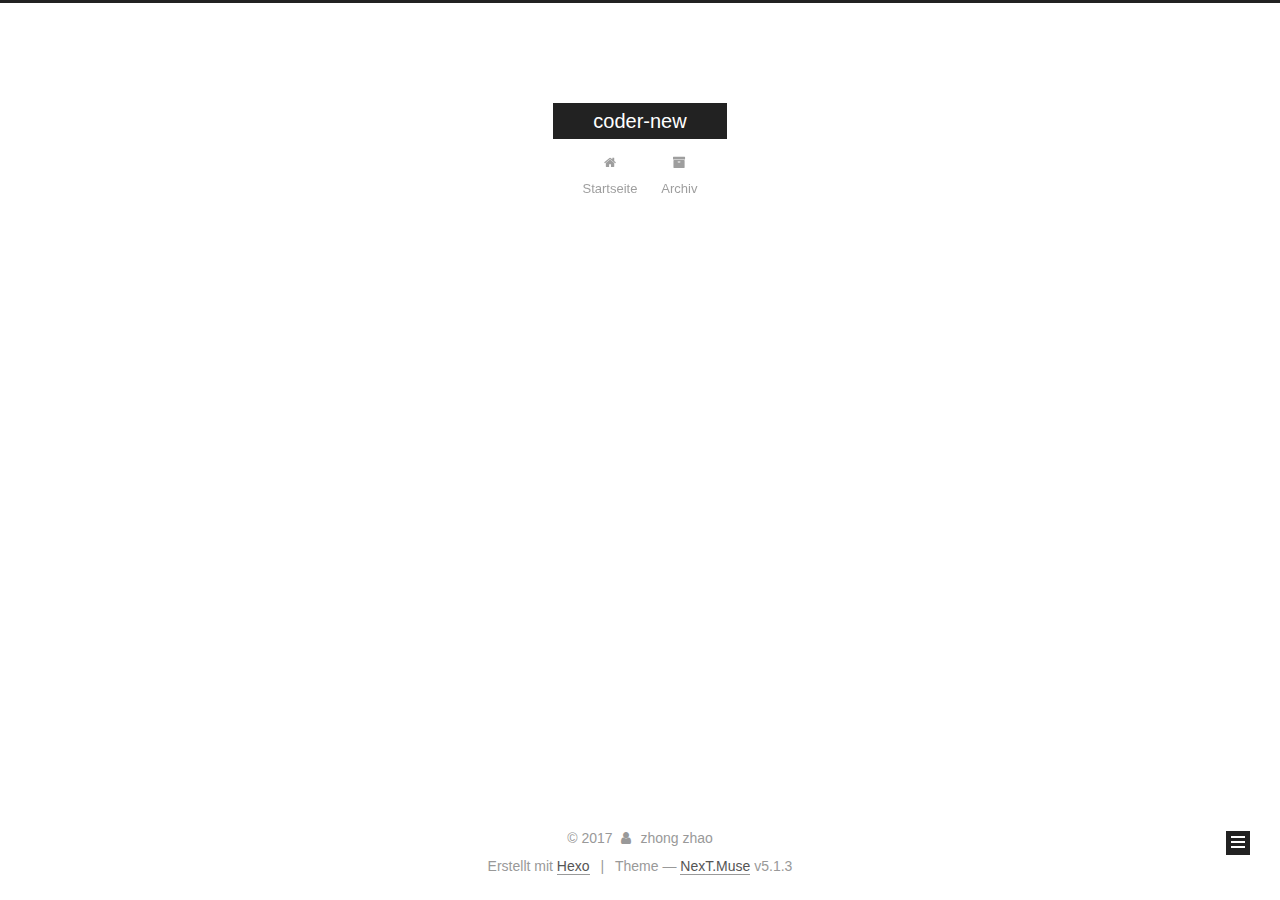
<file: tags/Linux/index.html>
<!DOCTYPE html>



  


<html class="theme-next muse use-motion" lang="">
<head>
  <meta charset="UTF-8"/>
<meta http-equiv="X-UA-Compatible" content="IE=edge" />
<meta name="viewport" content="width=device-width, initial-scale=1, maximum-scale=1"/>
<meta name="theme-color" content="#222">









<meta http-equiv="Cache-Control" content="no-transform" />
<meta http-equiv="Cache-Control" content="no-siteapp" />
















  
  
  <link href="/lib/fancybox/source/jquery.fancybox.css?v=2.1.5" rel="stylesheet" type="text/css" />







<link href="/lib/font-awesome/css/font-awesome.min.css?v=4.6.2" rel="stylesheet" type="text/css" />

<link href="/css/main.css?v=5.1.3" rel="stylesheet" type="text/css" />


  <link rel="apple-touch-icon" sizes="180x180" href="/images/apple-touch-icon-next.png?v=5.1.3">


  <link rel="icon" type="image/png" sizes="32x32" href="/images/favicon-32x32-next.png?v=5.1.3">


  <link rel="icon" type="image/png" sizes="16x16" href="/images/favicon-16x16-next.png?v=5.1.3">


  <link rel="mask-icon" href="/images/logo.svg?v=5.1.3" color="#222">





  <meta name="keywords" content="Hexo, NexT" />










<meta property="og:type" content="website">
<meta property="og:title" content="coder-new">
<meta property="og:url" content="http://yoursite.com/tags/Linux/index.html">
<meta property="og:site_name" content="coder-new">
<meta name="twitter:card" content="summary">
<meta name="twitter:title" content="coder-new">



<script type="text/javascript" id="hexo.configurations">
  var NexT = window.NexT || {};
  var CONFIG = {
    root: '/',
    scheme: 'Muse',
    version: '5.1.3',
    sidebar: {"position":"left","display":"post","offset":12,"b2t":false,"scrollpercent":false,"onmobile":false},
    fancybox: true,
    tabs: true,
    motion: {"enable":true,"async":false,"transition":{"post_block":"fadeIn","post_header":"slideDownIn","post_body":"slideDownIn","coll_header":"slideLeftIn","sidebar":"slideUpIn"}},
    duoshuo: {
      userId: '0',
      author: 'Author'
    },
    algolia: {
      applicationID: '',
      apiKey: '',
      indexName: '',
      hits: {"per_page":10},
      labels: {"input_placeholder":"Search for Posts","hits_empty":"We didn't find any results for the search: ${query}","hits_stats":"${hits} results found in ${time} ms"}
    }
  };
</script>



  <link rel="canonical" href="http://yoursite.com/tags/Linux/"/>





  <title>Tag: Linux | coder-new</title>
  








</head>

<body itemscope itemtype="http://schema.org/WebPage" lang="">

  
  
    
  

  <div class="container sidebar-position-left ">
    <div class="headband"></div>

    <header id="header" class="header" itemscope itemtype="http://schema.org/WPHeader">
      <div class="header-inner"><div class="site-brand-wrapper">
  <div class="site-meta ">
    

    <div class="custom-logo-site-title">
      <a href="/"  class="brand" rel="start">
        <span class="logo-line-before"><i></i></span>
        <span class="site-title">coder-new</span>
        <span class="logo-line-after"><i></i></span>
      </a>
    </div>
      
        <p class="site-subtitle"></p>
      
  </div>

  <div class="site-nav-toggle">
    <button>
      <span class="btn-bar"></span>
      <span class="btn-bar"></span>
      <span class="btn-bar"></span>
    </button>
  </div>
</div>

<nav class="site-nav">
  

  
    <ul id="menu" class="menu">
      
        
        <li class="menu-item menu-item-home">
          <a href="/" rel="section">
            
              <i class="menu-item-icon fa fa-fw fa-home"></i> <br />
            
            Startseite
          </a>
        </li>
      
        
        <li class="menu-item menu-item-archives">
          <a href="/archives/" rel="section">
            
              <i class="menu-item-icon fa fa-fw fa-archive"></i> <br />
            
            Archiv
          </a>
        </li>
      

      
    </ul>
  

  
</nav>



 </div>
    </header>

    <main id="main" class="main">
      <div class="main-inner">
        <div class="content-wrap">
          <div id="content" class="content">
            

  
  
  
  <div class="post-block tag">

    <div id="posts" class="posts-collapse">
      <div class="collection-title">
        <h1>Linux<small>Tag</small>
        </h1>
      </div>

      
        

  <article class="post post-type-normal" itemscope itemtype="http://schema.org/Article">
    <header class="post-header">

      <h2 class="post-title">
        
            <a class="post-title-link" href="/2017/10/25/Ubuntu-command/" itemprop="url">
              
                <span itemprop="name">Ubuntu command</span>
              
            </a>
        
      </h2>

      <div class="post-meta">
        <time class="post-time" itemprop="dateCreated"
              datetime="2017-10-25T20:50:33+08:00"
              content="2017-10-25" >
          10-25
        </time>
      </div>

    </header>
  </article>


      
    </div>

  </div>
  
  
  

  


          </div>
          


          

        </div>
        
          
  
  <div class="sidebar-toggle">
    <div class="sidebar-toggle-line-wrap">
      <span class="sidebar-toggle-line sidebar-toggle-line-first"></span>
      <span class="sidebar-toggle-line sidebar-toggle-line-middle"></span>
      <span class="sidebar-toggle-line sidebar-toggle-line-last"></span>
    </div>
  </div>

  <aside id="sidebar" class="sidebar">
    
    <div class="sidebar-inner">

      

      

      <section class="site-overview-wrap sidebar-panel sidebar-panel-active">
        <div class="site-overview">
          <div class="site-author motion-element" itemprop="author" itemscope itemtype="http://schema.org/Person">
            
              <p class="site-author-name" itemprop="name">zhong zhao</p>
              <p class="site-description motion-element" itemprop="description"></p>
          </div>

          <nav class="site-state motion-element">

            
              <div class="site-state-item site-state-posts">
              
                <a href="/archives/">
              
                  <span class="site-state-item-count">4</span>
                  <span class="site-state-item-name">Artikel</span>
                </a>
              </div>
            

            

            
              
              
              <div class="site-state-item site-state-tags">
                
                  <span class="site-state-item-count">3</span>
                  <span class="site-state-item-name">Tags</span>
                
              </div>
            

          </nav>

          

          <div class="links-of-author motion-element">
            
          </div>

          
          

          
          

          

        </div>
      </section>

      

      

    </div>
  </aside>


        
      </div>
    </main>

    <footer id="footer" class="footer">
      <div class="footer-inner">
        <div class="copyright">&copy; <span itemprop="copyrightYear">2017</span>
  <span class="with-love">
    <i class="fa fa-user"></i>
  </span>
  <span class="author" itemprop="copyrightHolder">zhong zhao</span>

  
</div>


  <div class="powered-by">Erstellt mit  <a class="theme-link" target="_blank" href="https://hexo.io">Hexo</a></div>



  <span class="post-meta-divider">|</span>



  <div class="theme-info">Theme &mdash; <a class="theme-link" target="_blank" href="https://github.com/iissnan/hexo-theme-next">NexT.Muse</a> v5.1.3</div>




        







        
      </div>
    </footer>

    
      <div class="back-to-top">
        <i class="fa fa-arrow-up"></i>
        
      </div>
    

    

  </div>

  

<script type="text/javascript">
  if (Object.prototype.toString.call(window.Promise) !== '[object Function]') {
    window.Promise = null;
  }
</script>









  












  
  
    <script type="text/javascript" src="/lib/jquery/index.js?v=2.1.3"></script>
  

  
  
    <script type="text/javascript" src="/lib/fastclick/lib/fastclick.min.js?v=1.0.6"></script>
  

  
  
    <script type="text/javascript" src="/lib/jquery_lazyload/jquery.lazyload.js?v=1.9.7"></script>
  

  
  
    <script type="text/javascript" src="/lib/velocity/velocity.min.js?v=1.2.1"></script>
  

  
  
    <script type="text/javascript" src="/lib/velocity/velocity.ui.min.js?v=1.2.1"></script>
  

  
  
    <script type="text/javascript" src="/lib/fancybox/source/jquery.fancybox.pack.js?v=2.1.5"></script>
  


  


  <script type="text/javascript" src="/js/src/utils.js?v=5.1.3"></script>

  <script type="text/javascript" src="/js/src/motion.js?v=5.1.3"></script>



  
  

  

  


  <script type="text/javascript" src="/js/src/bootstrap.js?v=5.1.3"></script>



  


  




	





  





  












  





  

  

  
  

  

  

  

</body>
</html>
</file>
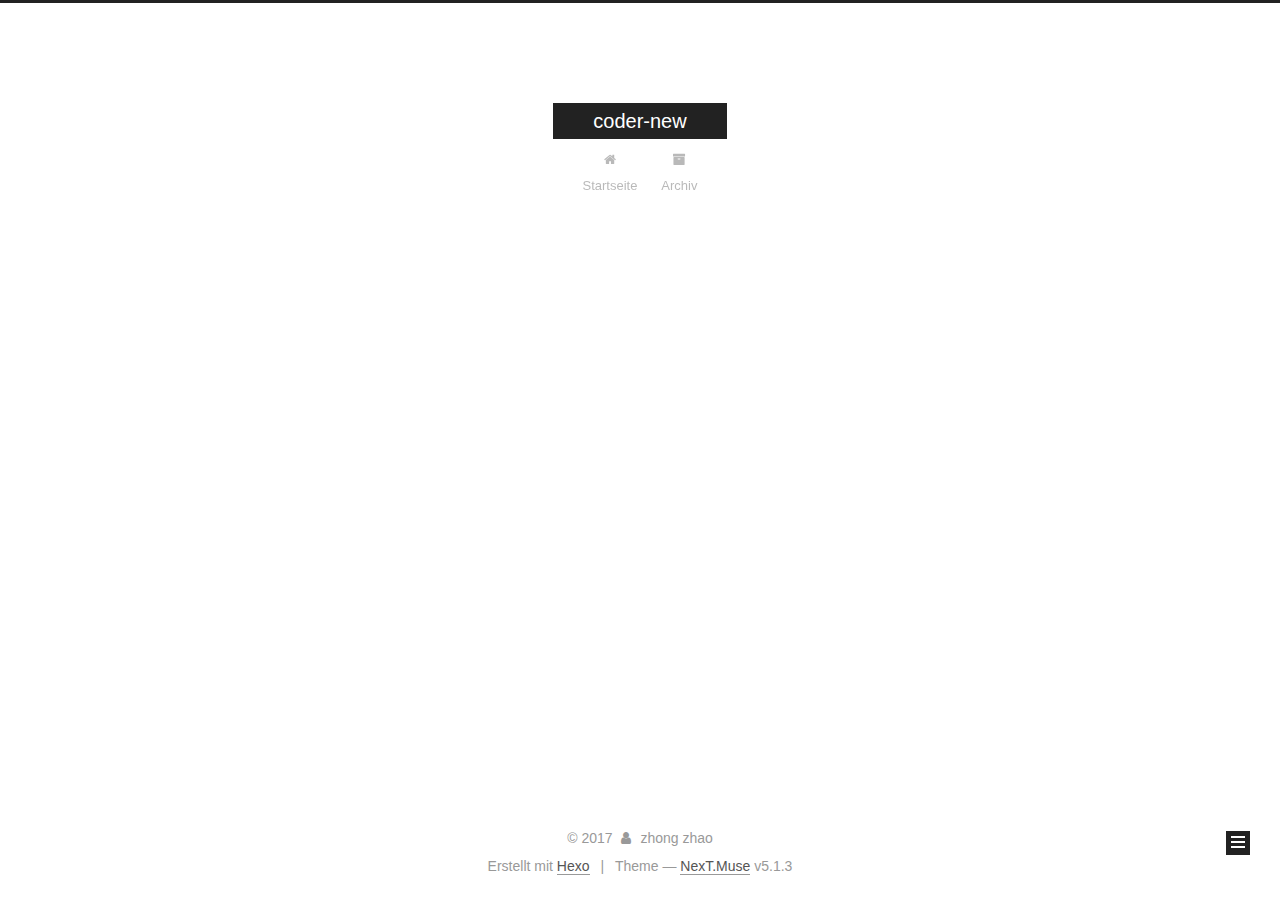
<file: tags/test/index.html>
<!DOCTYPE html>



  


<html class="theme-next muse use-motion" lang="">
<head>
  <meta charset="UTF-8"/>
<meta http-equiv="X-UA-Compatible" content="IE=edge" />
<meta name="viewport" content="width=device-width, initial-scale=1, maximum-scale=1"/>
<meta name="theme-color" content="#222">









<meta http-equiv="Cache-Control" content="no-transform" />
<meta http-equiv="Cache-Control" content="no-siteapp" />
















  
  
  <link href="/lib/fancybox/source/jquery.fancybox.css?v=2.1.5" rel="stylesheet" type="text/css" />







<link href="/lib/font-awesome/css/font-awesome.min.css?v=4.6.2" rel="stylesheet" type="text/css" />

<link href="/css/main.css?v=5.1.3" rel="stylesheet" type="text/css" />


  <link rel="apple-touch-icon" sizes="180x180" href="/images/apple-touch-icon-next.png?v=5.1.3">


  <link rel="icon" type="image/png" sizes="32x32" href="/images/favicon-32x32-next.png?v=5.1.3">


  <link rel="icon" type="image/png" sizes="16x16" href="/images/favicon-16x16-next.png?v=5.1.3">


  <link rel="mask-icon" href="/images/logo.svg?v=5.1.3" color="#222">





  <meta name="keywords" content="Hexo, NexT" />










<meta property="og:type" content="website">
<meta property="og:title" content="coder-new">
<meta property="og:url" content="http://yoursite.com/tags/test/index.html">
<meta property="og:site_name" content="coder-new">
<meta name="twitter:card" content="summary">
<meta name="twitter:title" content="coder-new">



<script type="text/javascript" id="hexo.configurations">
  var NexT = window.NexT || {};
  var CONFIG = {
    root: '/',
    scheme: 'Muse',
    version: '5.1.3',
    sidebar: {"position":"left","display":"post","offset":12,"b2t":false,"scrollpercent":false,"onmobile":false},
    fancybox: true,
    tabs: true,
    motion: {"enable":true,"async":false,"transition":{"post_block":"fadeIn","post_header":"slideDownIn","post_body":"slideDownIn","coll_header":"slideLeftIn","sidebar":"slideUpIn"}},
    duoshuo: {
      userId: '0',
      author: 'Author'
    },
    algolia: {
      applicationID: '',
      apiKey: '',
      indexName: '',
      hits: {"per_page":10},
      labels: {"input_placeholder":"Search for Posts","hits_empty":"We didn't find any results for the search: ${query}","hits_stats":"${hits} results found in ${time} ms"}
    }
  };
</script>



  <link rel="canonical" href="http://yoursite.com/tags/test/"/>





  <title>Tag: test | coder-new</title>
  








</head>

<body itemscope itemtype="http://schema.org/WebPage" lang="">

  
  
    
  

  <div class="container sidebar-position-left ">
    <div class="headband"></div>

    <header id="header" class="header" itemscope itemtype="http://schema.org/WPHeader">
      <div class="header-inner"><div class="site-brand-wrapper">
  <div class="site-meta ">
    

    <div class="custom-logo-site-title">
      <a href="/"  class="brand" rel="start">
        <span class="logo-line-before"><i></i></span>
        <span class="site-title">coder-new</span>
        <span class="logo-line-after"><i></i></span>
      </a>
    </div>
      
        <p class="site-subtitle"></p>
      
  </div>

  <div class="site-nav-toggle">
    <button>
      <span class="btn-bar"></span>
      <span class="btn-bar"></span>
      <span class="btn-bar"></span>
    </button>
  </div>
</div>

<nav class="site-nav">
  

  
    <ul id="menu" class="menu">
      
        
        <li class="menu-item menu-item-home">
          <a href="/" rel="section">
            
              <i class="menu-item-icon fa fa-fw fa-home"></i> <br />
            
            Startseite
          </a>
        </li>
      
        
        <li class="menu-item menu-item-archives">
          <a href="/archives/" rel="section">
            
              <i class="menu-item-icon fa fa-fw fa-archive"></i> <br />
            
            Archiv
          </a>
        </li>
      

      
    </ul>
  

  
</nav>



 </div>
    </header>

    <main id="main" class="main">
      <div class="main-inner">
        <div class="content-wrap">
          <div id="content" class="content">
            

  
  
  
  <div class="post-block tag">

    <div id="posts" class="posts-collapse">
      <div class="collection-title">
        <h1>test<small>Tag</small>
        </h1>
      </div>

      
        

  <article class="post post-type-normal" itemscope itemtype="http://schema.org/Article">
    <header class="post-header">

      <h2 class="post-title">
        
            <a class="post-title-link" href="/2017/10/24/my-new-post/" itemprop="url">
              
                <span itemprop="name">my new post</span>
              
            </a>
        
      </h2>

      <div class="post-meta">
        <time class="post-time" itemprop="dateCreated"
              datetime="2017-10-24T23:22:37+08:00"
              content="2017-10-24" >
          10-24
        </time>
      </div>

    </header>
  </article>


      
    </div>

  </div>
  
  
  

  


          </div>
          


          

        </div>
        
          
  
  <div class="sidebar-toggle">
    <div class="sidebar-toggle-line-wrap">
      <span class="sidebar-toggle-line sidebar-toggle-line-first"></span>
      <span class="sidebar-toggle-line sidebar-toggle-line-middle"></span>
      <span class="sidebar-toggle-line sidebar-toggle-line-last"></span>
    </div>
  </div>

  <aside id="sidebar" class="sidebar">
    
    <div class="sidebar-inner">

      

      

      <section class="site-overview-wrap sidebar-panel sidebar-panel-active">
        <div class="site-overview">
          <div class="site-author motion-element" itemprop="author" itemscope itemtype="http://schema.org/Person">
            
              <p class="site-author-name" itemprop="name">zhong zhao</p>
              <p class="site-description motion-element" itemprop="description"></p>
          </div>

          <nav class="site-state motion-element">

            
              <div class="site-state-item site-state-posts">
              
                <a href="/archives/">
              
                  <span class="site-state-item-count">4</span>
                  <span class="site-state-item-name">Artikel</span>
                </a>
              </div>
            

            

            
              
              
              <div class="site-state-item site-state-tags">
                
                  <span class="site-state-item-count">3</span>
                  <span class="site-state-item-name">Tags</span>
                
              </div>
            

          </nav>

          

          <div class="links-of-author motion-element">
            
          </div>

          
          

          
          

          

        </div>
      </section>

      

      

    </div>
  </aside>


        
      </div>
    </main>

    <footer id="footer" class="footer">
      <div class="footer-inner">
        <div class="copyright">&copy; <span itemprop="copyrightYear">2017</span>
  <span class="with-love">
    <i class="fa fa-user"></i>
  </span>
  <span class="author" itemprop="copyrightHolder">zhong zhao</span>

  
</div>


  <div class="powered-by">Erstellt mit  <a class="theme-link" target="_blank" href="https://hexo.io">Hexo</a></div>



  <span class="post-meta-divider">|</span>



  <div class="theme-info">Theme &mdash; <a class="theme-link" target="_blank" href="https://github.com/iissnan/hexo-theme-next">NexT.Muse</a> v5.1.3</div>




        







        
      </div>
    </footer>

    
      <div class="back-to-top">
        <i class="fa fa-arrow-up"></i>
        
      </div>
    

    

  </div>

  

<script type="text/javascript">
  if (Object.prototype.toString.call(window.Promise) !== '[object Function]') {
    window.Promise = null;
  }
</script>









  












  
  
    <script type="text/javascript" src="/lib/jquery/index.js?v=2.1.3"></script>
  

  
  
    <script type="text/javascript" src="/lib/fastclick/lib/fastclick.min.js?v=1.0.6"></script>
  

  
  
    <script type="text/javascript" src="/lib/jquery_lazyload/jquery.lazyload.js?v=1.9.7"></script>
  

  
  
    <script type="text/javascript" src="/lib/velocity/velocity.min.js?v=1.2.1"></script>
  

  
  
    <script type="text/javascript" src="/lib/velocity/velocity.ui.min.js?v=1.2.1"></script>
  

  
  
    <script type="text/javascript" src="/lib/fancybox/source/jquery.fancybox.pack.js?v=2.1.5"></script>
  


  


  <script type="text/javascript" src="/js/src/utils.js?v=5.1.3"></script>

  <script type="text/javascript" src="/js/src/motion.js?v=5.1.3"></script>



  
  

  

  


  <script type="text/javascript" src="/js/src/bootstrap.js?v=5.1.3"></script>



  


  




	





  





  












  





  

  

  
  

  

  

  

</body>
</html>
</file>
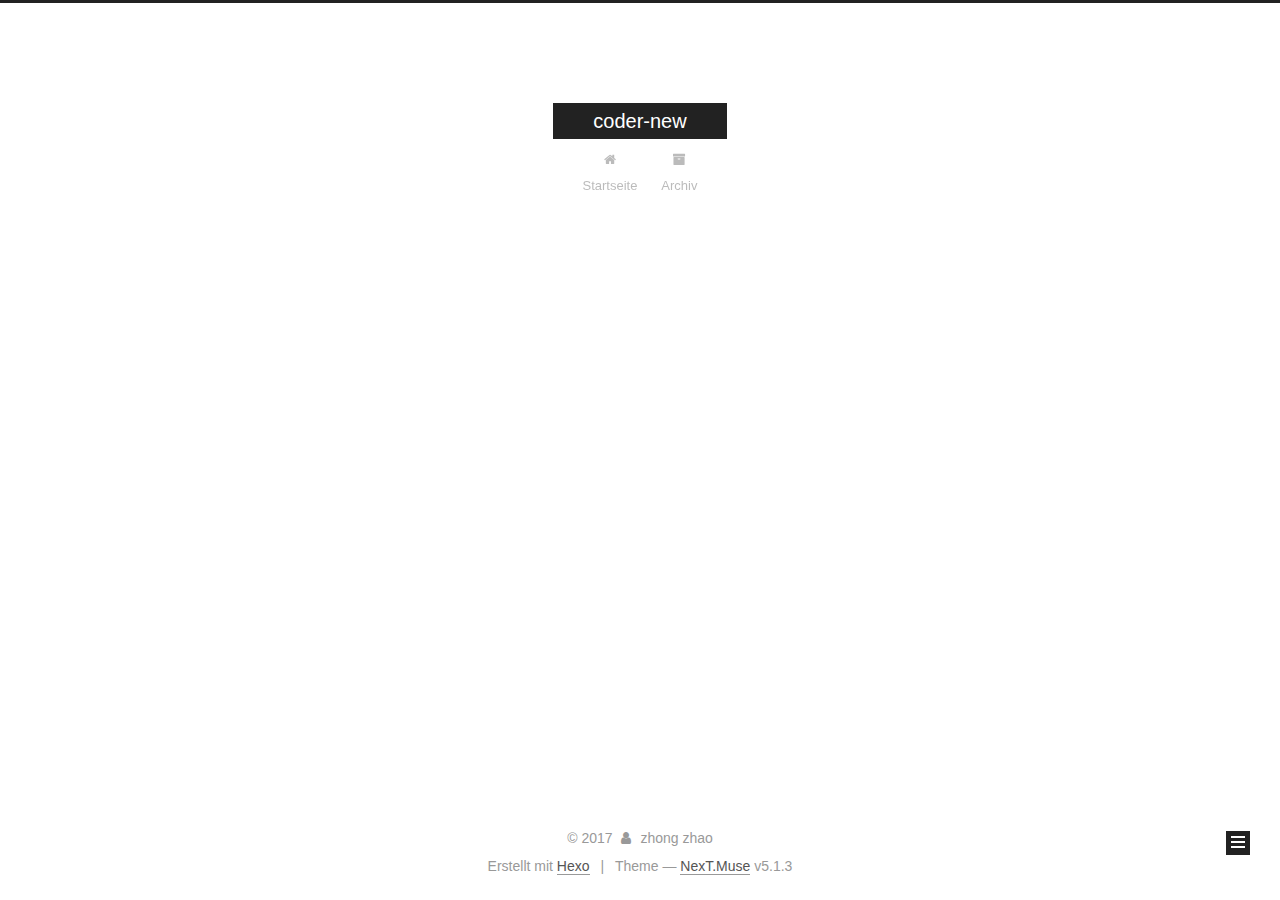
<file: tags/zookeeper/index.html>
<!DOCTYPE html>



  


<html class="theme-next muse use-motion" lang="">
<head>
  <meta charset="UTF-8"/>
<meta http-equiv="X-UA-Compatible" content="IE=edge" />
<meta name="viewport" content="width=device-width, initial-scale=1, maximum-scale=1"/>
<meta name="theme-color" content="#222">









<meta http-equiv="Cache-Control" content="no-transform" />
<meta http-equiv="Cache-Control" content="no-siteapp" />
















  
  
  <link href="/lib/fancybox/source/jquery.fancybox.css?v=2.1.5" rel="stylesheet" type="text/css" />







<link href="/lib/font-awesome/css/font-awesome.min.css?v=4.6.2" rel="stylesheet" type="text/css" />

<link href="/css/main.css?v=5.1.3" rel="stylesheet" type="text/css" />


  <link rel="apple-touch-icon" sizes="180x180" href="/images/apple-touch-icon-next.png?v=5.1.3">


  <link rel="icon" type="image/png" sizes="32x32" href="/images/favicon-32x32-next.png?v=5.1.3">


  <link rel="icon" type="image/png" sizes="16x16" href="/images/favicon-16x16-next.png?v=5.1.3">


  <link rel="mask-icon" href="/images/logo.svg?v=5.1.3" color="#222">





  <meta name="keywords" content="Hexo, NexT" />










<meta property="og:type" content="website">
<meta property="og:title" content="coder-new">
<meta property="og:url" content="http://yoursite.com/tags/zookeeper/index.html">
<meta property="og:site_name" content="coder-new">
<meta name="twitter:card" content="summary">
<meta name="twitter:title" content="coder-new">



<script type="text/javascript" id="hexo.configurations">
  var NexT = window.NexT || {};
  var CONFIG = {
    root: '/',
    scheme: 'Muse',
    version: '5.1.3',
    sidebar: {"position":"left","display":"post","offset":12,"b2t":false,"scrollpercent":false,"onmobile":false},
    fancybox: true,
    tabs: true,
    motion: {"enable":true,"async":false,"transition":{"post_block":"fadeIn","post_header":"slideDownIn","post_body":"slideDownIn","coll_header":"slideLeftIn","sidebar":"slideUpIn"}},
    duoshuo: {
      userId: '0',
      author: 'Author'
    },
    algolia: {
      applicationID: '',
      apiKey: '',
      indexName: '',
      hits: {"per_page":10},
      labels: {"input_placeholder":"Search for Posts","hits_empty":"We didn't find any results for the search: ${query}","hits_stats":"${hits} results found in ${time} ms"}
    }
  };
</script>



  <link rel="canonical" href="http://yoursite.com/tags/zookeeper/"/>





  <title>Tag: zookeeper | coder-new</title>
  








</head>

<body itemscope itemtype="http://schema.org/WebPage" lang="">

  
  
    
  

  <div class="container sidebar-position-left ">
    <div class="headband"></div>

    <header id="header" class="header" itemscope itemtype="http://schema.org/WPHeader">
      <div class="header-inner"><div class="site-brand-wrapper">
  <div class="site-meta ">
    

    <div class="custom-logo-site-title">
      <a href="/"  class="brand" rel="start">
        <span class="logo-line-before"><i></i></span>
        <span class="site-title">coder-new</span>
        <span class="logo-line-after"><i></i></span>
      </a>
    </div>
      
        <p class="site-subtitle"></p>
      
  </div>

  <div class="site-nav-toggle">
    <button>
      <span class="btn-bar"></span>
      <span class="btn-bar"></span>
      <span class="btn-bar"></span>
    </button>
  </div>
</div>

<nav class="site-nav">
  

  
    <ul id="menu" class="menu">
      
        
        <li class="menu-item menu-item-home">
          <a href="/" rel="section">
            
              <i class="menu-item-icon fa fa-fw fa-home"></i> <br />
            
            Startseite
          </a>
        </li>
      
        
        <li class="menu-item menu-item-archives">
          <a href="/archives/" rel="section">
            
              <i class="menu-item-icon fa fa-fw fa-archive"></i> <br />
            
            Archiv
          </a>
        </li>
      

      
    </ul>
  

  
</nav>



 </div>
    </header>

    <main id="main" class="main">
      <div class="main-inner">
        <div class="content-wrap">
          <div id="content" class="content">
            

  
  
  
  <div class="post-block tag">

    <div id="posts" class="posts-collapse">
      <div class="collection-title">
        <h1>zookeeper<small>Tag</small>
        </h1>
      </div>

      
        

  <article class="post post-type-normal" itemscope itemtype="http://schema.org/Article">
    <header class="post-header">

      <h2 class="post-title">
        
            <a class="post-title-link" href="/2017/10/25/zookeeper安装/" itemprop="url">
              
                <span itemprop="name">zookeeper安装</span>
              
            </a>
        
      </h2>

      <div class="post-meta">
        <time class="post-time" itemprop="dateCreated"
              datetime="2017-10-25T23:32:45+08:00"
              content="2017-10-25" >
          10-25
        </time>
      </div>

    </header>
  </article>


      
    </div>

  </div>
  
  
  

  


          </div>
          


          

        </div>
        
          
  
  <div class="sidebar-toggle">
    <div class="sidebar-toggle-line-wrap">
      <span class="sidebar-toggle-line sidebar-toggle-line-first"></span>
      <span class="sidebar-toggle-line sidebar-toggle-line-middle"></span>
      <span class="sidebar-toggle-line sidebar-toggle-line-last"></span>
    </div>
  </div>

  <aside id="sidebar" class="sidebar">
    
    <div class="sidebar-inner">

      

      

      <section class="site-overview-wrap sidebar-panel sidebar-panel-active">
        <div class="site-overview">
          <div class="site-author motion-element" itemprop="author" itemscope itemtype="http://schema.org/Person">
            
              <p class="site-author-name" itemprop="name">zhong zhao</p>
              <p class="site-description motion-element" itemprop="description"></p>
          </div>

          <nav class="site-state motion-element">

            
              <div class="site-state-item site-state-posts">
              
                <a href="/archives/">
              
                  <span class="site-state-item-count">4</span>
                  <span class="site-state-item-name">Artikel</span>
                </a>
              </div>
            

            

            
              
              
              <div class="site-state-item site-state-tags">
                
                  <span class="site-state-item-count">3</span>
                  <span class="site-state-item-name">Tags</span>
                
              </div>
            

          </nav>

          

          <div class="links-of-author motion-element">
            
          </div>

          
          

          
          

          

        </div>
      </section>

      

      

    </div>
  </aside>


        
      </div>
    </main>

    <footer id="footer" class="footer">
      <div class="footer-inner">
        <div class="copyright">&copy; <span itemprop="copyrightYear">2017</span>
  <span class="with-love">
    <i class="fa fa-user"></i>
  </span>
  <span class="author" itemprop="copyrightHolder">zhong zhao</span>

  
</div>


  <div class="powered-by">Erstellt mit  <a class="theme-link" target="_blank" href="https://hexo.io">Hexo</a></div>



  <span class="post-meta-divider">|</span>



  <div class="theme-info">Theme &mdash; <a class="theme-link" target="_blank" href="https://github.com/iissnan/hexo-theme-next">NexT.Muse</a> v5.1.3</div>




        







        
      </div>
    </footer>

    
      <div class="back-to-top">
        <i class="fa fa-arrow-up"></i>
        
      </div>
    

    

  </div>

  

<script type="text/javascript">
  if (Object.prototype.toString.call(window.Promise) !== '[object Function]') {
    window.Promise = null;
  }
</script>









  












  
  
    <script type="text/javascript" src="/lib/jquery/index.js?v=2.1.3"></script>
  

  
  
    <script type="text/javascript" src="/lib/fastclick/lib/fastclick.min.js?v=1.0.6"></script>
  

  
  
    <script type="text/javascript" src="/lib/jquery_lazyload/jquery.lazyload.js?v=1.9.7"></script>
  

  
  
    <script type="text/javascript" src="/lib/velocity/velocity.min.js?v=1.2.1"></script>
  

  
  
    <script type="text/javascript" src="/lib/velocity/velocity.ui.min.js?v=1.2.1"></script>
  

  
  
    <script type="text/javascript" src="/lib/fancybox/source/jquery.fancybox.pack.js?v=2.1.5"></script>
  


  


  <script type="text/javascript" src="/js/src/utils.js?v=5.1.3"></script>

  <script type="text/javascript" src="/js/src/motion.js?v=5.1.3"></script>



  
  

  

  


  <script type="text/javascript" src="/js/src/bootstrap.js?v=5.1.3"></script>



  


  




	





  





  












  





  

  

  
  

  

  

  

</body>
</html>
</file>
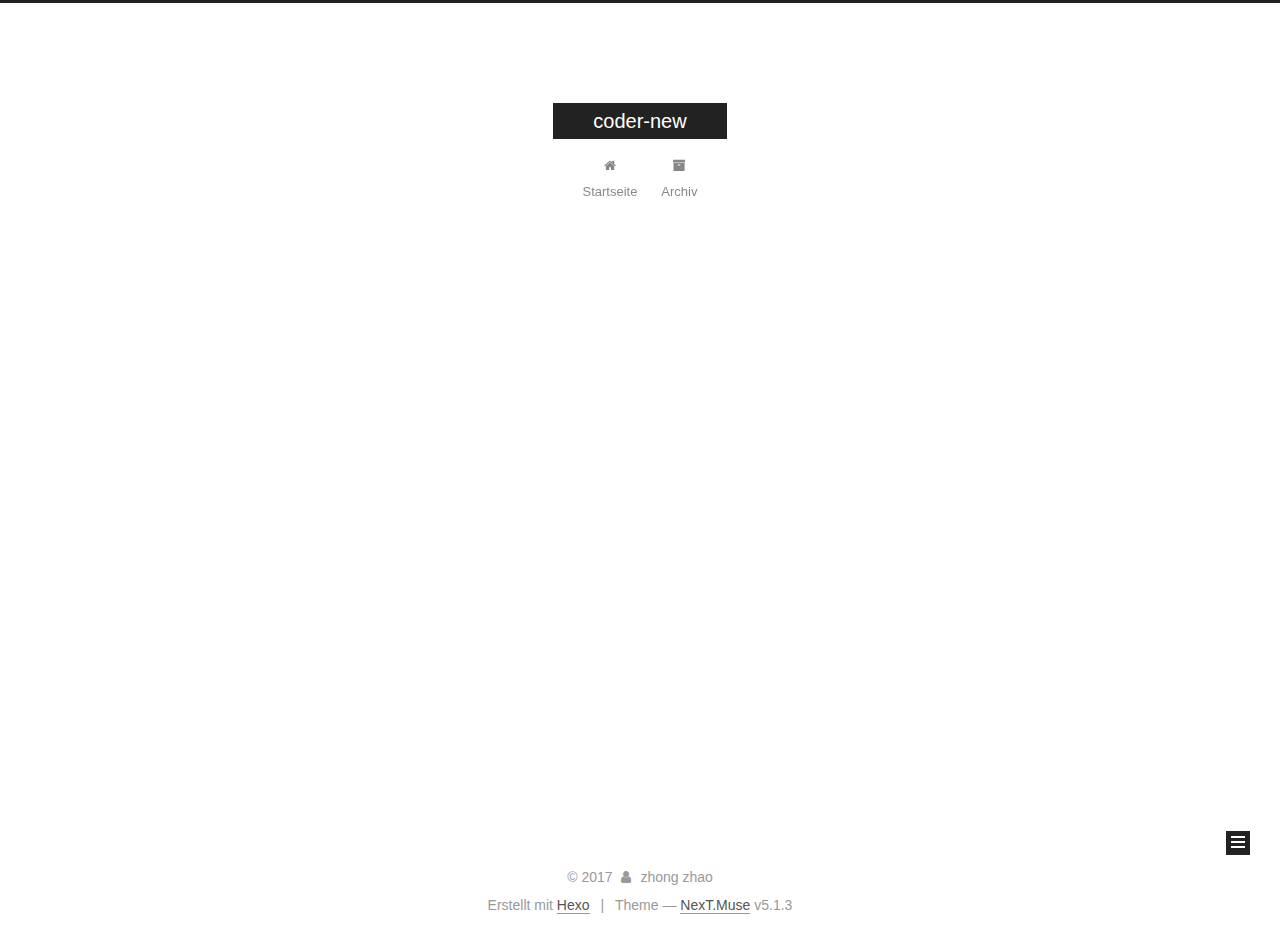
<file: archives/2017/10/index.html>
<!DOCTYPE html>



  


<html class="theme-next muse use-motion" lang="">
<head>
  <meta charset="UTF-8"/>
<meta http-equiv="X-UA-Compatible" content="IE=edge" />
<meta name="viewport" content="width=device-width, initial-scale=1, maximum-scale=1"/>
<meta name="theme-color" content="#222">









<meta http-equiv="Cache-Control" content="no-transform" />
<meta http-equiv="Cache-Control" content="no-siteapp" />
















  
  
  <link href="/lib/fancybox/source/jquery.fancybox.css?v=2.1.5" rel="stylesheet" type="text/css" />







<link href="/lib/font-awesome/css/font-awesome.min.css?v=4.6.2" rel="stylesheet" type="text/css" />

<link href="/css/main.css?v=5.1.3" rel="stylesheet" type="text/css" />


  <link rel="apple-touch-icon" sizes="180x180" href="/images/apple-touch-icon-next.png?v=5.1.3">


  <link rel="icon" type="image/png" sizes="32x32" href="/images/favicon-32x32-next.png?v=5.1.3">


  <link rel="icon" type="image/png" sizes="16x16" href="/images/favicon-16x16-next.png?v=5.1.3">


  <link rel="mask-icon" href="/images/logo.svg?v=5.1.3" color="#222">





  <meta name="keywords" content="Hexo, NexT" />










<meta property="og:type" content="website">
<meta property="og:title" content="coder-new">
<meta property="og:url" content="http://yoursite.com/archives/2017/10/index.html">
<meta property="og:site_name" content="coder-new">
<meta name="twitter:card" content="summary">
<meta name="twitter:title" content="coder-new">



<script type="text/javascript" id="hexo.configurations">
  var NexT = window.NexT || {};
  var CONFIG = {
    root: '/',
    scheme: 'Muse',
    version: '5.1.3',
    sidebar: {"position":"left","display":"post","offset":12,"b2t":false,"scrollpercent":false,"onmobile":false},
    fancybox: true,
    tabs: true,
    motion: {"enable":true,"async":false,"transition":{"post_block":"fadeIn","post_header":"slideDownIn","post_body":"slideDownIn","coll_header":"slideLeftIn","sidebar":"slideUpIn"}},
    duoshuo: {
      userId: '0',
      author: 'Author'
    },
    algolia: {
      applicationID: '',
      apiKey: '',
      indexName: '',
      hits: {"per_page":10},
      labels: {"input_placeholder":"Search for Posts","hits_empty":"We didn't find any results for the search: ${query}","hits_stats":"${hits} results found in ${time} ms"}
    }
  };
</script>



  <link rel="canonical" href="http://yoursite.com/archives/2017/10/"/>





  <title>Archiv | coder-new</title>
  








</head>

<body itemscope itemtype="http://schema.org/WebPage" lang="">

  
  
    
  

  <div class="container sidebar-position-left page-archive">
    <div class="headband"></div>

    <header id="header" class="header" itemscope itemtype="http://schema.org/WPHeader">
      <div class="header-inner"><div class="site-brand-wrapper">
  <div class="site-meta ">
    

    <div class="custom-logo-site-title">
      <a href="/"  class="brand" rel="start">
        <span class="logo-line-before"><i></i></span>
        <span class="site-title">coder-new</span>
        <span class="logo-line-after"><i></i></span>
      </a>
    </div>
      
        <p class="site-subtitle"></p>
      
  </div>

  <div class="site-nav-toggle">
    <button>
      <span class="btn-bar"></span>
      <span class="btn-bar"></span>
      <span class="btn-bar"></span>
    </button>
  </div>
</div>

<nav class="site-nav">
  

  
    <ul id="menu" class="menu">
      
        
        <li class="menu-item menu-item-home">
          <a href="/" rel="section">
            
              <i class="menu-item-icon fa fa-fw fa-home"></i> <br />
            
            Startseite
          </a>
        </li>
      
        
        <li class="menu-item menu-item-archives">
          <a href="/archives/" rel="section">
            
              <i class="menu-item-icon fa fa-fw fa-archive"></i> <br />
            
            Archiv
          </a>
        </li>
      

      
    </ul>
  

  
</nav>



 </div>
    </header>

    <main id="main" class="main">
      <div class="main-inner">
        <div class="content-wrap">
          <div id="content" class="content">
            

  
  
  
  <div class="post-block archive">
    <div id="posts" class="posts-collapse">
      <span class="archive-move-on"></span>

      <span class="archive-page-counter">
        
        
        
          
        
        Öhm..! Insgesamt 4 Artikel. Bleib dran.
      </span>

      

        
        
        

        
          
          <div class="collection-title">
            <h1 class="archive-year" id="archive-year-2017">2017</h1>
          </div>
        
        

        

  <article class="post post-type-normal" itemscope itemtype="http://schema.org/Article">
    <header class="post-header">

      <h2 class="post-title">
        
            <a class="post-title-link" href="/2017/10/25/zookeeper安装/" itemprop="url">
              
                <span itemprop="name">zookeeper安装</span>
              
            </a>
        
      </h2>

      <div class="post-meta">
        <time class="post-time" itemprop="dateCreated"
              datetime="2017-10-25T23:32:45+08:00"
              content="2017-10-25" >
          10-25
        </time>
      </div>

    </header>
  </article>



      

        
        
        

        
        

        

  <article class="post post-type-normal" itemscope itemtype="http://schema.org/Article">
    <header class="post-header">

      <h2 class="post-title">
        
            <a class="post-title-link" href="/2017/10/25/Ubuntu-command/" itemprop="url">
              
                <span itemprop="name">Ubuntu command</span>
              
            </a>
        
      </h2>

      <div class="post-meta">
        <time class="post-time" itemprop="dateCreated"
              datetime="2017-10-25T20:50:33+08:00"
              content="2017-10-25" >
          10-25
        </time>
      </div>

    </header>
  </article>



      

        
        
        

        
        

        

  <article class="post post-type-normal" itemscope itemtype="http://schema.org/Article">
    <header class="post-header">

      <h2 class="post-title">
        
            <a class="post-title-link" href="/2017/10/24/my-new-post/" itemprop="url">
              
                <span itemprop="name">my new post</span>
              
            </a>
        
      </h2>

      <div class="post-meta">
        <time class="post-time" itemprop="dateCreated"
              datetime="2017-10-24T23:22:37+08:00"
              content="2017-10-24" >
          10-24
        </time>
      </div>

    </header>
  </article>



      

        
        
        

        
        

        

  <article class="post post-type-normal" itemscope itemtype="http://schema.org/Article">
    <header class="post-header">

      <h2 class="post-title">
        
            <a class="post-title-link" href="/2017/10/24/hello-world/" itemprop="url">
              
                <span itemprop="name">Hello World</span>
              
            </a>
        
      </h2>

      <div class="post-meta">
        <time class="post-time" itemprop="dateCreated"
              datetime="2017-10-24T22:40:35+08:00"
              content="2017-10-24" >
          10-24
        </time>
      </div>

    </header>
  </article>



      

    </div>
  </div>
  
  
  

  



          </div>
          


          

        </div>
        
          
  
  <div class="sidebar-toggle">
    <div class="sidebar-toggle-line-wrap">
      <span class="sidebar-toggle-line sidebar-toggle-line-first"></span>
      <span class="sidebar-toggle-line sidebar-toggle-line-middle"></span>
      <span class="sidebar-toggle-line sidebar-toggle-line-last"></span>
    </div>
  </div>

  <aside id="sidebar" class="sidebar">
    
    <div class="sidebar-inner">

      

      

      <section class="site-overview-wrap sidebar-panel sidebar-panel-active">
        <div class="site-overview">
          <div class="site-author motion-element" itemprop="author" itemscope itemtype="http://schema.org/Person">
            
              <p class="site-author-name" itemprop="name">zhong zhao</p>
              <p class="site-description motion-element" itemprop="description"></p>
          </div>

          <nav class="site-state motion-element">

            
              <div class="site-state-item site-state-posts">
              
                <a href="/archives/">
              
                  <span class="site-state-item-count">4</span>
                  <span class="site-state-item-name">Artikel</span>
                </a>
              </div>
            

            

            
              
              
              <div class="site-state-item site-state-tags">
                
                  <span class="site-state-item-count">3</span>
                  <span class="site-state-item-name">Tags</span>
                
              </div>
            

          </nav>

          

          <div class="links-of-author motion-element">
            
          </div>

          
          

          
          

          

        </div>
      </section>

      

      

    </div>
  </aside>


        
      </div>
    </main>

    <footer id="footer" class="footer">
      <div class="footer-inner">
        <div class="copyright">&copy; <span itemprop="copyrightYear">2017</span>
  <span class="with-love">
    <i class="fa fa-user"></i>
  </span>
  <span class="author" itemprop="copyrightHolder">zhong zhao</span>

  
</div>


  <div class="powered-by">Erstellt mit  <a class="theme-link" target="_blank" href="https://hexo.io">Hexo</a></div>



  <span class="post-meta-divider">|</span>



  <div class="theme-info">Theme &mdash; <a class="theme-link" target="_blank" href="https://github.com/iissnan/hexo-theme-next">NexT.Muse</a> v5.1.3</div>




        







        
      </div>
    </footer>

    
      <div class="back-to-top">
        <i class="fa fa-arrow-up"></i>
        
      </div>
    

    

  </div>

  

<script type="text/javascript">
  if (Object.prototype.toString.call(window.Promise) !== '[object Function]') {
    window.Promise = null;
  }
</script>









  












  
  
    <script type="text/javascript" src="/lib/jquery/index.js?v=2.1.3"></script>
  

  
  
    <script type="text/javascript" src="/lib/fastclick/lib/fastclick.min.js?v=1.0.6"></script>
  

  
  
    <script type="text/javascript" src="/lib/jquery_lazyload/jquery.lazyload.js?v=1.9.7"></script>
  

  
  
    <script type="text/javascript" src="/lib/velocity/velocity.min.js?v=1.2.1"></script>
  

  
  
    <script type="text/javascript" src="/lib/velocity/velocity.ui.min.js?v=1.2.1"></script>
  

  
  
    <script type="text/javascript" src="/lib/fancybox/source/jquery.fancybox.pack.js?v=2.1.5"></script>
  


  


  <script type="text/javascript" src="/js/src/utils.js?v=5.1.3"></script>

  <script type="text/javascript" src="/js/src/motion.js?v=5.1.3"></script>



  
  

  

  


  <script type="text/javascript" src="/js/src/bootstrap.js?v=5.1.3"></script>



  


  




	





  





  












  





  

  

  
  

  

  

  

</body>
</html>
</file>
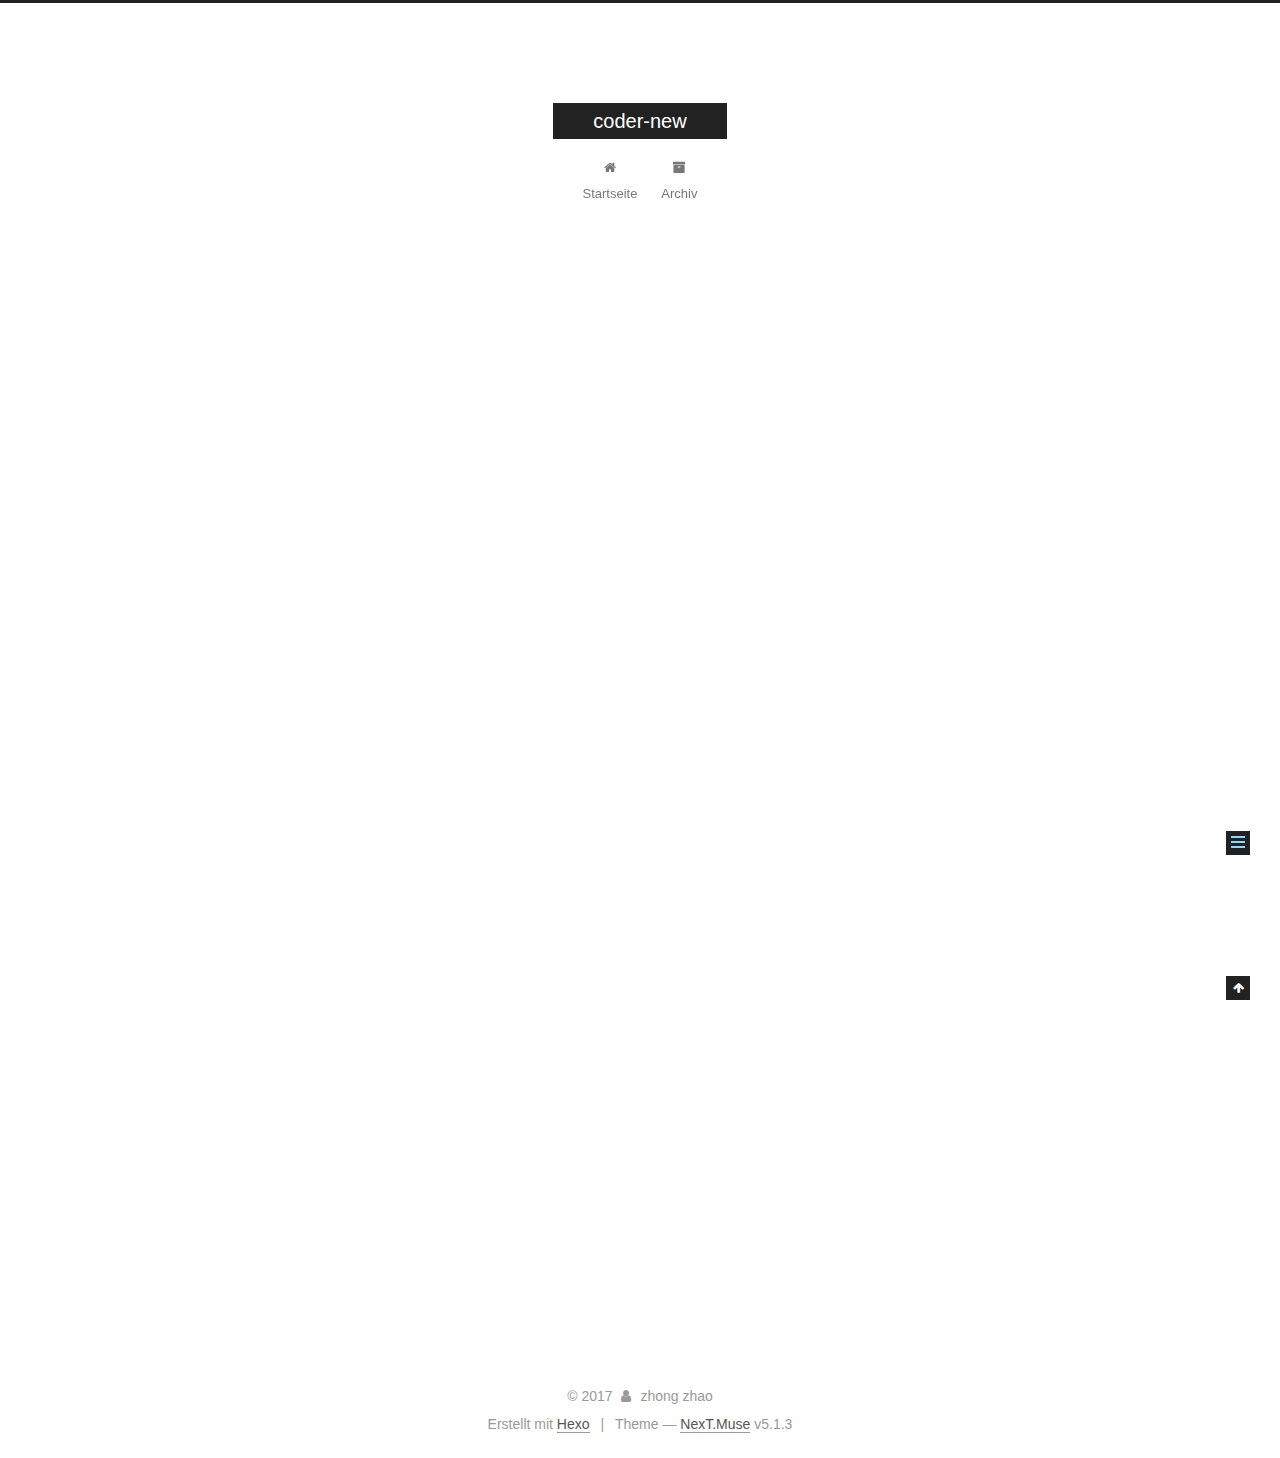
<file: 2017/10/24/hello-world/index.html>
<!DOCTYPE html>



  


<html class="theme-next muse use-motion" lang="">
<head>
  <meta charset="UTF-8"/>
<meta http-equiv="X-UA-Compatible" content="IE=edge" />
<meta name="viewport" content="width=device-width, initial-scale=1, maximum-scale=1"/>
<meta name="theme-color" content="#222">









<meta http-equiv="Cache-Control" content="no-transform" />
<meta http-equiv="Cache-Control" content="no-siteapp" />
















  
  
  <link href="/lib/fancybox/source/jquery.fancybox.css?v=2.1.5" rel="stylesheet" type="text/css" />







<link href="/lib/font-awesome/css/font-awesome.min.css?v=4.6.2" rel="stylesheet" type="text/css" />

<link href="/css/main.css?v=5.1.3" rel="stylesheet" type="text/css" />


  <link rel="apple-touch-icon" sizes="180x180" href="/images/apple-touch-icon-next.png?v=5.1.3">


  <link rel="icon" type="image/png" sizes="32x32" href="/images/favicon-32x32-next.png?v=5.1.3">


  <link rel="icon" type="image/png" sizes="16x16" href="/images/favicon-16x16-next.png?v=5.1.3">


  <link rel="mask-icon" href="/images/logo.svg?v=5.1.3" color="#222">





  <meta name="keywords" content="Hexo, NexT" />










<meta name="description" content="Welcome to Hexo! This is your very first post. Check documentation for more info. If you get any problems when using Hexo, you can find the answer in troubleshooting or you can ask me on GitHub. Quick">
<meta property="og:type" content="article">
<meta property="og:title" content="Hello World">
<meta property="og:url" content="http://yoursite.com/2017/10/24/hello-world/index.html">
<meta property="og:site_name" content="coder-new">
<meta property="og:description" content="Welcome to Hexo! This is your very first post. Check documentation for more info. If you get any problems when using Hexo, you can find the answer in troubleshooting or you can ask me on GitHub. Quick">
<meta property="og:updated_time" content="2017-10-24T14:40:35.002Z">
<meta name="twitter:card" content="summary">
<meta name="twitter:title" content="Hello World">
<meta name="twitter:description" content="Welcome to Hexo! This is your very first post. Check documentation for more info. If you get any problems when using Hexo, you can find the answer in troubleshooting or you can ask me on GitHub. Quick">



<script type="text/javascript" id="hexo.configurations">
  var NexT = window.NexT || {};
  var CONFIG = {
    root: '/',
    scheme: 'Muse',
    version: '5.1.3',
    sidebar: {"position":"left","display":"post","offset":12,"b2t":false,"scrollpercent":false,"onmobile":false},
    fancybox: true,
    tabs: true,
    motion: {"enable":true,"async":false,"transition":{"post_block":"fadeIn","post_header":"slideDownIn","post_body":"slideDownIn","coll_header":"slideLeftIn","sidebar":"slideUpIn"}},
    duoshuo: {
      userId: '0',
      author: 'Author'
    },
    algolia: {
      applicationID: '',
      apiKey: '',
      indexName: '',
      hits: {"per_page":10},
      labels: {"input_placeholder":"Search for Posts","hits_empty":"We didn't find any results for the search: ${query}","hits_stats":"${hits} results found in ${time} ms"}
    }
  };
</script>



  <link rel="canonical" href="http://yoursite.com/2017/10/24/hello-world/"/>





  <title>Hello World | coder-new</title>
  








</head>

<body itemscope itemtype="http://schema.org/WebPage" lang="">

  
  
    
  

  <div class="container sidebar-position-left page-post-detail">
    <div class="headband"></div>

    <header id="header" class="header" itemscope itemtype="http://schema.org/WPHeader">
      <div class="header-inner"><div class="site-brand-wrapper">
  <div class="site-meta ">
    

    <div class="custom-logo-site-title">
      <a href="/"  class="brand" rel="start">
        <span class="logo-line-before"><i></i></span>
        <span class="site-title">coder-new</span>
        <span class="logo-line-after"><i></i></span>
      </a>
    </div>
      
        <p class="site-subtitle"></p>
      
  </div>

  <div class="site-nav-toggle">
    <button>
      <span class="btn-bar"></span>
      <span class="btn-bar"></span>
      <span class="btn-bar"></span>
    </button>
  </div>
</div>

<nav class="site-nav">
  

  
    <ul id="menu" class="menu">
      
        
        <li class="menu-item menu-item-home">
          <a href="/" rel="section">
            
              <i class="menu-item-icon fa fa-fw fa-home"></i> <br />
            
            Startseite
          </a>
        </li>
      
        
        <li class="menu-item menu-item-archives">
          <a href="/archives/" rel="section">
            
              <i class="menu-item-icon fa fa-fw fa-archive"></i> <br />
            
            Archiv
          </a>
        </li>
      

      
    </ul>
  

  
</nav>



 </div>
    </header>

    <main id="main" class="main">
      <div class="main-inner">
        <div class="content-wrap">
          <div id="content" class="content">
            

  <div id="posts" class="posts-expand">
    

  

  
  
  

  <article class="post post-type-normal" itemscope itemtype="http://schema.org/Article">
  
  
  
  <div class="post-block">
    <link itemprop="mainEntityOfPage" href="http://yoursite.com/2017/10/24/hello-world/">

    <span hidden itemprop="author" itemscope itemtype="http://schema.org/Person">
      <meta itemprop="name" content="zhong zhao">
      <meta itemprop="description" content="">
      <meta itemprop="image" content="/images/avatar.gif">
    </span>

    <span hidden itemprop="publisher" itemscope itemtype="http://schema.org/Organization">
      <meta itemprop="name" content="coder-new">
    </span>

    
      <header class="post-header">

        
        
          <h1 class="post-title" itemprop="name headline">Hello World</h1>
        

        <div class="post-meta">
          <span class="post-time">
            
              <span class="post-meta-item-icon">
                <i class="fa fa-calendar-o"></i>
              </span>
              
                <span class="post-meta-item-text">Veröffentlicht am</span>
              
              <time title="Post created" itemprop="dateCreated datePublished" datetime="2017-10-24T22:40:35+08:00">
                2017-10-24
              </time>
            

            

            
          </span>

          

          
            
          

          
          

          

          

          

        </div>
      </header>
    

    
    
    
    <div class="post-body" itemprop="articleBody">

      
      

      
        <p>Welcome to <a href="https://hexo.io/" target="_blank" rel="external">Hexo</a>! This is your very first post. Check <a href="https://hexo.io/docs/" target="_blank" rel="external">documentation</a> for more info. If you get any problems when using Hexo, you can find the answer in <a href="https://hexo.io/docs/troubleshooting.html" target="_blank" rel="external">troubleshooting</a> or you can ask me on <a href="https://github.com/hexojs/hexo/issues" target="_blank" rel="external">GitHub</a>.</p>
<h2 id="Quick-Start"><a href="#Quick-Start" class="headerlink" title="Quick Start"></a>Quick Start</h2><h3 id="Create-a-new-post"><a href="#Create-a-new-post" class="headerlink" title="Create a new post"></a>Create a new post</h3><figure class="highlight bash"><table><tr><td class="gutter"><pre><div class="line">1</div></pre></td><td class="code"><pre><div class="line">$ hexo new <span class="string">"My New Post"</span></div></pre></td></tr></table></figure>
<p>More info: <a href="https://hexo.io/docs/writing.html" target="_blank" rel="external">Writing</a></p>
<h3 id="Run-server"><a href="#Run-server" class="headerlink" title="Run server"></a>Run server</h3><figure class="highlight bash"><table><tr><td class="gutter"><pre><div class="line">1</div></pre></td><td class="code"><pre><div class="line">$ hexo server</div></pre></td></tr></table></figure>
<p>More info: <a href="https://hexo.io/docs/server.html" target="_blank" rel="external">Server</a></p>
<h3 id="Generate-static-files"><a href="#Generate-static-files" class="headerlink" title="Generate static files"></a>Generate static files</h3><figure class="highlight bash"><table><tr><td class="gutter"><pre><div class="line">1</div></pre></td><td class="code"><pre><div class="line">$ hexo generate</div></pre></td></tr></table></figure>
<p>More info: <a href="https://hexo.io/docs/generating.html" target="_blank" rel="external">Generating</a></p>
<h3 id="Deploy-to-remote-sites"><a href="#Deploy-to-remote-sites" class="headerlink" title="Deploy to remote sites"></a>Deploy to remote sites</h3><figure class="highlight bash"><table><tr><td class="gutter"><pre><div class="line">1</div></pre></td><td class="code"><pre><div class="line">$ hexo deploy</div></pre></td></tr></table></figure>
<p>More info: <a href="https://hexo.io/docs/deployment.html" target="_blank" rel="external">Deployment</a></p>

      
    </div>
    
    
    

    

    

    

    <footer class="post-footer">
      

      
      
      

      
        <div class="post-nav">
          <div class="post-nav-next post-nav-item">
            
          </div>

          <span class="post-nav-divider"></span>

          <div class="post-nav-prev post-nav-item">
            
              <a href="/2017/10/24/my-new-post/" rel="prev" title="my new post">
                my new post <i class="fa fa-chevron-right"></i>
              </a>
            
          </div>
        </div>
      

      
      
    </footer>
  </div>
  
  
  
  </article>



    <div class="post-spread">
      
    </div>
  </div>


          </div>
          


          

  



        </div>
        
          
  
  <div class="sidebar-toggle">
    <div class="sidebar-toggle-line-wrap">
      <span class="sidebar-toggle-line sidebar-toggle-line-first"></span>
      <span class="sidebar-toggle-line sidebar-toggle-line-middle"></span>
      <span class="sidebar-toggle-line sidebar-toggle-line-last"></span>
    </div>
  </div>

  <aside id="sidebar" class="sidebar">
    
    <div class="sidebar-inner">

      

      
        <ul class="sidebar-nav motion-element">
          <li class="sidebar-nav-toc sidebar-nav-active" data-target="post-toc-wrap">
            Inhaltsverzeichnis
          </li>
          <li class="sidebar-nav-overview" data-target="site-overview-wrap">
            Übersicht
          </li>
        </ul>
      

      <section class="site-overview-wrap sidebar-panel">
        <div class="site-overview">
          <div class="site-author motion-element" itemprop="author" itemscope itemtype="http://schema.org/Person">
            
              <p class="site-author-name" itemprop="name">zhong zhao</p>
              <p class="site-description motion-element" itemprop="description"></p>
          </div>

          <nav class="site-state motion-element">

            
              <div class="site-state-item site-state-posts">
              
                <a href="/archives/">
              
                  <span class="site-state-item-count">4</span>
                  <span class="site-state-item-name">Artikel</span>
                </a>
              </div>
            

            

            
              
              
              <div class="site-state-item site-state-tags">
                
                  <span class="site-state-item-count">3</span>
                  <span class="site-state-item-name">Tags</span>
                
              </div>
            

          </nav>

          

          <div class="links-of-author motion-element">
            
          </div>

          
          

          
          

          

        </div>
      </section>

      
      <!--noindex-->
        <section class="post-toc-wrap motion-element sidebar-panel sidebar-panel-active">
          <div class="post-toc">

            
              
            

            
              <div class="post-toc-content"><ol class="nav"><li class="nav-item nav-level-2"><a class="nav-link" href="#Quick-Start"><span class="nav-number">1.</span> <span class="nav-text">Quick Start</span></a><ol class="nav-child"><li class="nav-item nav-level-3"><a class="nav-link" href="#Create-a-new-post"><span class="nav-number">1.1.</span> <span class="nav-text">Create a new post</span></a></li><li class="nav-item nav-level-3"><a class="nav-link" href="#Run-server"><span class="nav-number">1.2.</span> <span class="nav-text">Run server</span></a></li><li class="nav-item nav-level-3"><a class="nav-link" href="#Generate-static-files"><span class="nav-number">1.3.</span> <span class="nav-text">Generate static files</span></a></li><li class="nav-item nav-level-3"><a class="nav-link" href="#Deploy-to-remote-sites"><span class="nav-number">1.4.</span> <span class="nav-text">Deploy to remote sites</span></a></li></ol></li></ol></div>
            

          </div>
        </section>
      <!--/noindex-->
      

      

    </div>
  </aside>


        
      </div>
    </main>

    <footer id="footer" class="footer">
      <div class="footer-inner">
        <div class="copyright">&copy; <span itemprop="copyrightYear">2017</span>
  <span class="with-love">
    <i class="fa fa-user"></i>
  </span>
  <span class="author" itemprop="copyrightHolder">zhong zhao</span>

  
</div>


  <div class="powered-by">Erstellt mit  <a class="theme-link" target="_blank" href="https://hexo.io">Hexo</a></div>



  <span class="post-meta-divider">|</span>



  <div class="theme-info">Theme &mdash; <a class="theme-link" target="_blank" href="https://github.com/iissnan/hexo-theme-next">NexT.Muse</a> v5.1.3</div>




        







        
      </div>
    </footer>

    
      <div class="back-to-top">
        <i class="fa fa-arrow-up"></i>
        
      </div>
    

    

  </div>

  

<script type="text/javascript">
  if (Object.prototype.toString.call(window.Promise) !== '[object Function]') {
    window.Promise = null;
  }
</script>









  












  
  
    <script type="text/javascript" src="/lib/jquery/index.js?v=2.1.3"></script>
  

  
  
    <script type="text/javascript" src="/lib/fastclick/lib/fastclick.min.js?v=1.0.6"></script>
  

  
  
    <script type="text/javascript" src="/lib/jquery_lazyload/jquery.lazyload.js?v=1.9.7"></script>
  

  
  
    <script type="text/javascript" src="/lib/velocity/velocity.min.js?v=1.2.1"></script>
  

  
  
    <script type="text/javascript" src="/lib/velocity/velocity.ui.min.js?v=1.2.1"></script>
  

  
  
    <script type="text/javascript" src="/lib/fancybox/source/jquery.fancybox.pack.js?v=2.1.5"></script>
  


  


  <script type="text/javascript" src="/js/src/utils.js?v=5.1.3"></script>

  <script type="text/javascript" src="/js/src/motion.js?v=5.1.3"></script>



  
  

  
  <script type="text/javascript" src="/js/src/scrollspy.js?v=5.1.3"></script>
<script type="text/javascript" src="/js/src/post-details.js?v=5.1.3"></script>



  


  <script type="text/javascript" src="/js/src/bootstrap.js?v=5.1.3"></script>



  


  




	





  





  












  





  

  

  
  

  

  

  

</body>
</html>
</file>
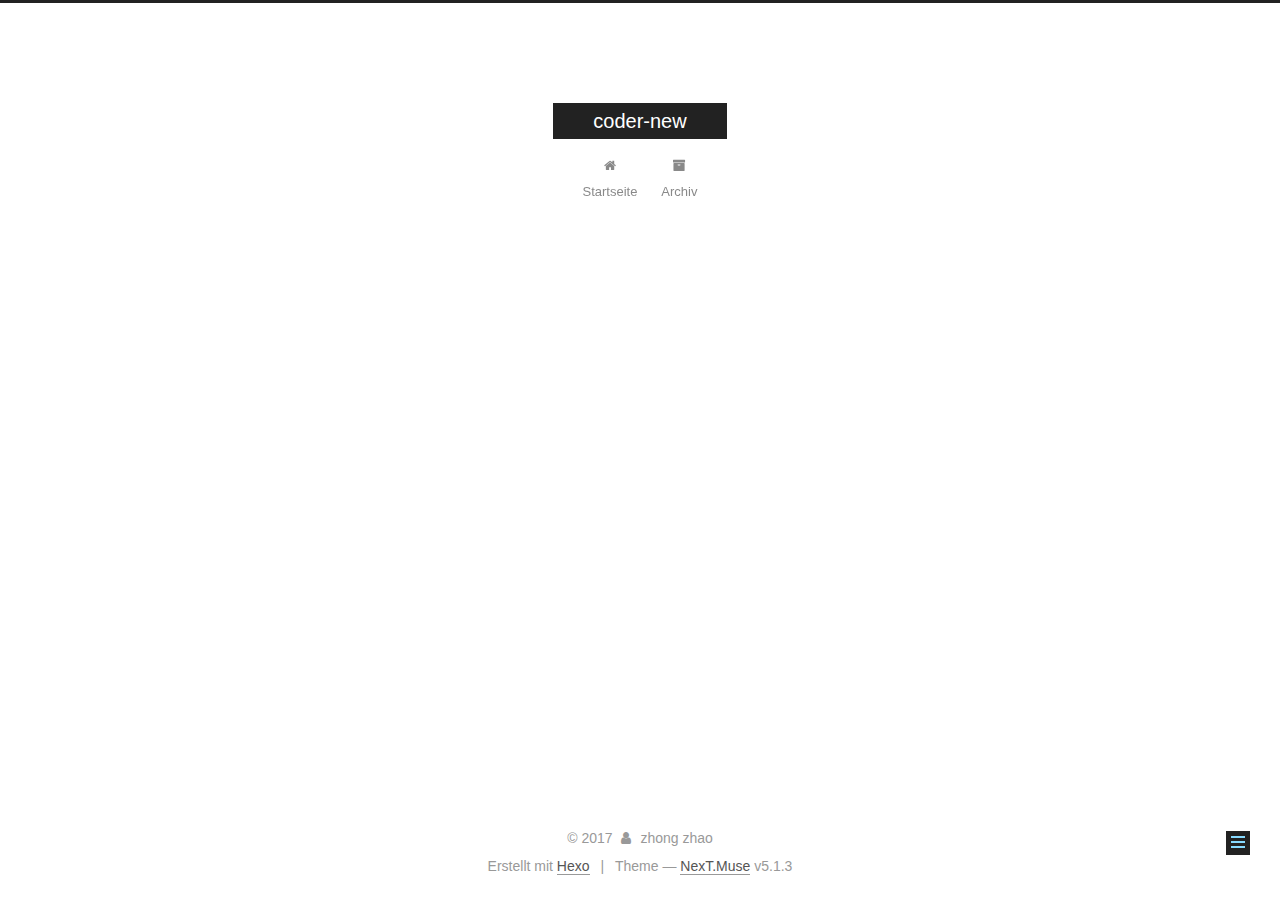
<file: 2017/10/24/my-new-post/index.html>
<!DOCTYPE html>



  


<html class="theme-next muse use-motion" lang="">
<head>
  <meta charset="UTF-8"/>
<meta http-equiv="X-UA-Compatible" content="IE=edge" />
<meta name="viewport" content="width=device-width, initial-scale=1, maximum-scale=1"/>
<meta name="theme-color" content="#222">









<meta http-equiv="Cache-Control" content="no-transform" />
<meta http-equiv="Cache-Control" content="no-siteapp" />
















  
  
  <link href="/lib/fancybox/source/jquery.fancybox.css?v=2.1.5" rel="stylesheet" type="text/css" />







<link href="/lib/font-awesome/css/font-awesome.min.css?v=4.6.2" rel="stylesheet" type="text/css" />

<link href="/css/main.css?v=5.1.3" rel="stylesheet" type="text/css" />


  <link rel="apple-touch-icon" sizes="180x180" href="/images/apple-touch-icon-next.png?v=5.1.3">


  <link rel="icon" type="image/png" sizes="32x32" href="/images/favicon-32x32-next.png?v=5.1.3">


  <link rel="icon" type="image/png" sizes="16x16" href="/images/favicon-16x16-next.png?v=5.1.3">


  <link rel="mask-icon" href="/images/logo.svg?v=5.1.3" color="#222">





  <meta name="keywords" content="test," />










<meta name="description" content="摘要">
<meta name="keywords" content="test">
<meta property="og:type" content="article">
<meta property="og:title" content="my new post">
<meta property="og:url" content="http://yoursite.com/2017/10/24/my-new-post/index.html">
<meta property="og:site_name" content="coder-new">
<meta property="og:description" content="摘要">
<meta property="og:updated_time" content="2017-10-24T15:31:55.932Z">
<meta name="twitter:card" content="summary">
<meta name="twitter:title" content="my new post">
<meta name="twitter:description" content="摘要">



<script type="text/javascript" id="hexo.configurations">
  var NexT = window.NexT || {};
  var CONFIG = {
    root: '/',
    scheme: 'Muse',
    version: '5.1.3',
    sidebar: {"position":"left","display":"post","offset":12,"b2t":false,"scrollpercent":false,"onmobile":false},
    fancybox: true,
    tabs: true,
    motion: {"enable":true,"async":false,"transition":{"post_block":"fadeIn","post_header":"slideDownIn","post_body":"slideDownIn","coll_header":"slideLeftIn","sidebar":"slideUpIn"}},
    duoshuo: {
      userId: '0',
      author: 'Author'
    },
    algolia: {
      applicationID: '',
      apiKey: '',
      indexName: '',
      hits: {"per_page":10},
      labels: {"input_placeholder":"Search for Posts","hits_empty":"We didn't find any results for the search: ${query}","hits_stats":"${hits} results found in ${time} ms"}
    }
  };
</script>



  <link rel="canonical" href="http://yoursite.com/2017/10/24/my-new-post/"/>





  <title>my new post | coder-new</title>
  








</head>

<body itemscope itemtype="http://schema.org/WebPage" lang="">

  
  
    
  

  <div class="container sidebar-position-left page-post-detail">
    <div class="headband"></div>

    <header id="header" class="header" itemscope itemtype="http://schema.org/WPHeader">
      <div class="header-inner"><div class="site-brand-wrapper">
  <div class="site-meta ">
    

    <div class="custom-logo-site-title">
      <a href="/"  class="brand" rel="start">
        <span class="logo-line-before"><i></i></span>
        <span class="site-title">coder-new</span>
        <span class="logo-line-after"><i></i></span>
      </a>
    </div>
      
        <p class="site-subtitle"></p>
      
  </div>

  <div class="site-nav-toggle">
    <button>
      <span class="btn-bar"></span>
      <span class="btn-bar"></span>
      <span class="btn-bar"></span>
    </button>
  </div>
</div>

<nav class="site-nav">
  

  
    <ul id="menu" class="menu">
      
        
        <li class="menu-item menu-item-home">
          <a href="/" rel="section">
            
              <i class="menu-item-icon fa fa-fw fa-home"></i> <br />
            
            Startseite
          </a>
        </li>
      
        
        <li class="menu-item menu-item-archives">
          <a href="/archives/" rel="section">
            
              <i class="menu-item-icon fa fa-fw fa-archive"></i> <br />
            
            Archiv
          </a>
        </li>
      

      
    </ul>
  

  
</nav>



 </div>
    </header>

    <main id="main" class="main">
      <div class="main-inner">
        <div class="content-wrap">
          <div id="content" class="content">
            

  <div id="posts" class="posts-expand">
    

  

  
  
  

  <article class="post post-type-normal" itemscope itemtype="http://schema.org/Article">
  
  
  
  <div class="post-block">
    <link itemprop="mainEntityOfPage" href="http://yoursite.com/2017/10/24/my-new-post/">

    <span hidden itemprop="author" itemscope itemtype="http://schema.org/Person">
      <meta itemprop="name" content="zhong zhao">
      <meta itemprop="description" content="">
      <meta itemprop="image" content="/images/avatar.gif">
    </span>

    <span hidden itemprop="publisher" itemscope itemtype="http://schema.org/Organization">
      <meta itemprop="name" content="coder-new">
    </span>

    
      <header class="post-header">

        
        
          <h1 class="post-title" itemprop="name headline">my new post</h1>
        

        <div class="post-meta">
          <span class="post-time">
            
              <span class="post-meta-item-icon">
                <i class="fa fa-calendar-o"></i>
              </span>
              
                <span class="post-meta-item-text">Veröffentlicht am</span>
              
              <time title="Post created" itemprop="dateCreated datePublished" datetime="2017-10-24T23:22:37+08:00">
                2017-10-24
              </time>
            

            

            
          </span>

          

          
            
          

          
          

          

          

          

        </div>
      </header>
    

    
    
    
    <div class="post-body" itemprop="articleBody">

      
      

      
        <p>摘要<br><a id="more"></a><br>正文</p>

      
    </div>
    
    
    

    

    

    

    <footer class="post-footer">
      
        <div class="post-tags">
          
            <a href="/tags/test/" rel="tag"># test</a>
          
        </div>
      

      
      
      

      
        <div class="post-nav">
          <div class="post-nav-next post-nav-item">
            
              <a href="/2017/10/24/hello-world/" rel="next" title="Hello World">
                <i class="fa fa-chevron-left"></i> Hello World
              </a>
            
          </div>

          <span class="post-nav-divider"></span>

          <div class="post-nav-prev post-nav-item">
            
          </div>
        </div>
      

      
      
    </footer>
  </div>
  
  
  
  </article>



    <div class="post-spread">
      
    </div>
  </div>


          </div>
          


          

  



        </div>
        
          
  
  <div class="sidebar-toggle">
    <div class="sidebar-toggle-line-wrap">
      <span class="sidebar-toggle-line sidebar-toggle-line-first"></span>
      <span class="sidebar-toggle-line sidebar-toggle-line-middle"></span>
      <span class="sidebar-toggle-line sidebar-toggle-line-last"></span>
    </div>
  </div>

  <aside id="sidebar" class="sidebar">
    
    <div class="sidebar-inner">

      

      

      <section class="site-overview-wrap sidebar-panel sidebar-panel-active">
        <div class="site-overview">
          <div class="site-author motion-element" itemprop="author" itemscope itemtype="http://schema.org/Person">
            
              <p class="site-author-name" itemprop="name">zhong zhao</p>
              <p class="site-description motion-element" itemprop="description"></p>
          </div>

          <nav class="site-state motion-element">

            
              <div class="site-state-item site-state-posts">
              
                <a href="/archives/">
              
                  <span class="site-state-item-count">2</span>
                  <span class="site-state-item-name">Artikel</span>
                </a>
              </div>
            

            

            
              
              
              <div class="site-state-item site-state-tags">
                
                  <span class="site-state-item-count">1</span>
                  <span class="site-state-item-name">Tags</span>
                
              </div>
            

          </nav>

          

          <div class="links-of-author motion-element">
            
          </div>

          
          

          
          

          

        </div>
      </section>

      

      

    </div>
  </aside>


        
      </div>
    </main>

    <footer id="footer" class="footer">
      <div class="footer-inner">
        <div class="copyright">&copy; <span itemprop="copyrightYear">2017</span>
  <span class="with-love">
    <i class="fa fa-user"></i>
  </span>
  <span class="author" itemprop="copyrightHolder">zhong zhao</span>

  
</div>


  <div class="powered-by">Erstellt mit  <a class="theme-link" target="_blank" href="https://hexo.io">Hexo</a></div>



  <span class="post-meta-divider">|</span>



  <div class="theme-info">Theme &mdash; <a class="theme-link" target="_blank" href="https://github.com/iissnan/hexo-theme-next">NexT.Muse</a> v5.1.3</div>




        







        
      </div>
    </footer>

    
      <div class="back-to-top">
        <i class="fa fa-arrow-up"></i>
        
      </div>
    

    

  </div>

  

<script type="text/javascript">
  if (Object.prototype.toString.call(window.Promise) !== '[object Function]') {
    window.Promise = null;
  }
</script>









  












  
  
    <script type="text/javascript" src="/lib/jquery/index.js?v=2.1.3"></script>
  

  
  
    <script type="text/javascript" src="/lib/fastclick/lib/fastclick.min.js?v=1.0.6"></script>
  

  
  
    <script type="text/javascript" src="/lib/jquery_lazyload/jquery.lazyload.js?v=1.9.7"></script>
  

  
  
    <script type="text/javascript" src="/lib/velocity/velocity.min.js?v=1.2.1"></script>
  

  
  
    <script type="text/javascript" src="/lib/velocity/velocity.ui.min.js?v=1.2.1"></script>
  

  
  
    <script type="text/javascript" src="/lib/fancybox/source/jquery.fancybox.pack.js?v=2.1.5"></script>
  


  


  <script type="text/javascript" src="/js/src/utils.js?v=5.1.3"></script>

  <script type="text/javascript" src="/js/src/motion.js?v=5.1.3"></script>



  
  

  
  <script type="text/javascript" src="/js/src/scrollspy.js?v=5.1.3"></script>
<script type="text/javascript" src="/js/src/post-details.js?v=5.1.3"></script>



  


  <script type="text/javascript" src="/js/src/bootstrap.js?v=5.1.3"></script>



  


  




	





  





  












  





  

  

  
  

  

  

  

</body>
</html>
</file>
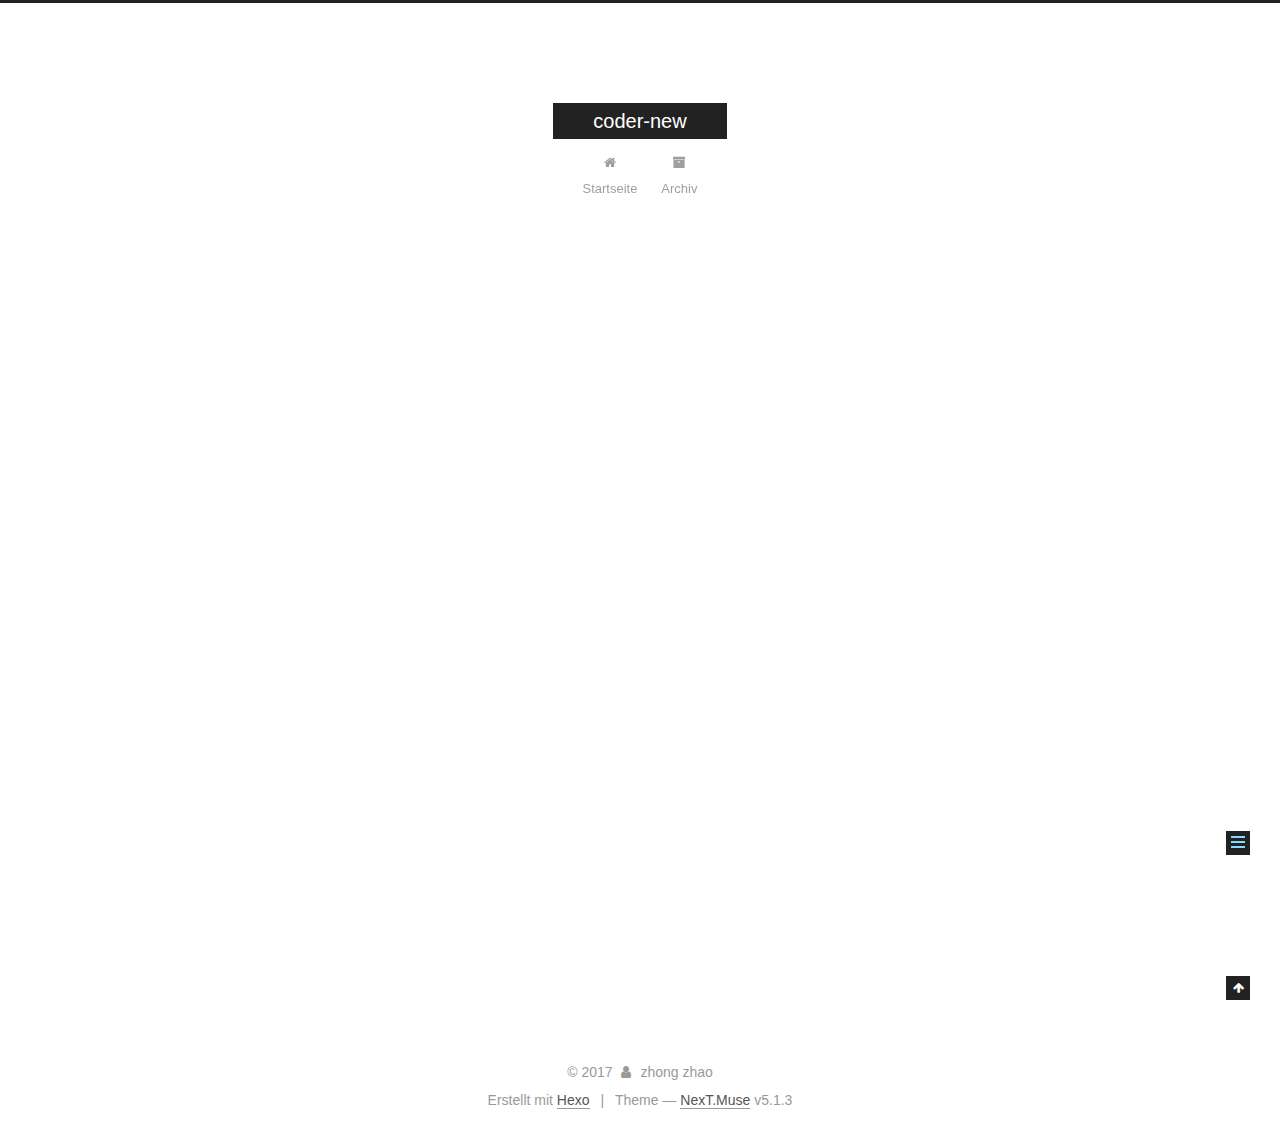
<file: 2017/10/25/Ubuntu-command/index.html>
<!DOCTYPE html>



  


<html class="theme-next muse use-motion" lang="">
<head>
  <meta charset="UTF-8"/>
<meta http-equiv="X-UA-Compatible" content="IE=edge" />
<meta name="viewport" content="width=device-width, initial-scale=1, maximum-scale=1"/>
<meta name="theme-color" content="#222">









<meta http-equiv="Cache-Control" content="no-transform" />
<meta http-equiv="Cache-Control" content="no-siteapp" />
















  
  
  <link href="/lib/fancybox/source/jquery.fancybox.css?v=2.1.5" rel="stylesheet" type="text/css" />







<link href="/lib/font-awesome/css/font-awesome.min.css?v=4.6.2" rel="stylesheet" type="text/css" />

<link href="/css/main.css?v=5.1.3" rel="stylesheet" type="text/css" />


  <link rel="apple-touch-icon" sizes="180x180" href="/images/apple-touch-icon-next.png?v=5.1.3">


  <link rel="icon" type="image/png" sizes="32x32" href="/images/favicon-32x32-next.png?v=5.1.3">


  <link rel="icon" type="image/png" sizes="16x16" href="/images/favicon-16x16-next.png?v=5.1.3">


  <link rel="mask-icon" href="/images/logo.svg?v=5.1.3" color="#222">





  <meta name="keywords" content="Linux," />










<meta name="description" content="Ubuntu命令记录">
<meta name="keywords" content="Linux">
<meta property="og:type" content="article">
<meta property="og:title" content="Ubuntu command">
<meta property="og:url" content="http://yoursite.com/2017/10/25/Ubuntu-command/index.html">
<meta property="og:site_name" content="coder-new">
<meta property="og:description" content="Ubuntu命令记录">
<meta property="og:updated_time" content="2017-10-25T15:30:49.745Z">
<meta name="twitter:card" content="summary">
<meta name="twitter:title" content="Ubuntu command">
<meta name="twitter:description" content="Ubuntu命令记录">



<script type="text/javascript" id="hexo.configurations">
  var NexT = window.NexT || {};
  var CONFIG = {
    root: '/',
    scheme: 'Muse',
    version: '5.1.3',
    sidebar: {"position":"left","display":"post","offset":12,"b2t":false,"scrollpercent":false,"onmobile":false},
    fancybox: true,
    tabs: true,
    motion: {"enable":true,"async":false,"transition":{"post_block":"fadeIn","post_header":"slideDownIn","post_body":"slideDownIn","coll_header":"slideLeftIn","sidebar":"slideUpIn"}},
    duoshuo: {
      userId: '0',
      author: 'Author'
    },
    algolia: {
      applicationID: '',
      apiKey: '',
      indexName: '',
      hits: {"per_page":10},
      labels: {"input_placeholder":"Search for Posts","hits_empty":"We didn't find any results for the search: ${query}","hits_stats":"${hits} results found in ${time} ms"}
    }
  };
</script>



  <link rel="canonical" href="http://yoursite.com/2017/10/25/Ubuntu-command/"/>





  <title>Ubuntu command | coder-new</title>
  








</head>

<body itemscope itemtype="http://schema.org/WebPage" lang="">

  
  
    
  

  <div class="container sidebar-position-left page-post-detail">
    <div class="headband"></div>

    <header id="header" class="header" itemscope itemtype="http://schema.org/WPHeader">
      <div class="header-inner"><div class="site-brand-wrapper">
  <div class="site-meta ">
    

    <div class="custom-logo-site-title">
      <a href="/"  class="brand" rel="start">
        <span class="logo-line-before"><i></i></span>
        <span class="site-title">coder-new</span>
        <span class="logo-line-after"><i></i></span>
      </a>
    </div>
      
        <p class="site-subtitle"></p>
      
  </div>

  <div class="site-nav-toggle">
    <button>
      <span class="btn-bar"></span>
      <span class="btn-bar"></span>
      <span class="btn-bar"></span>
    </button>
  </div>
</div>

<nav class="site-nav">
  

  
    <ul id="menu" class="menu">
      
        
        <li class="menu-item menu-item-home">
          <a href="/" rel="section">
            
              <i class="menu-item-icon fa fa-fw fa-home"></i> <br />
            
            Startseite
          </a>
        </li>
      
        
        <li class="menu-item menu-item-archives">
          <a href="/archives/" rel="section">
            
              <i class="menu-item-icon fa fa-fw fa-archive"></i> <br />
            
            Archiv
          </a>
        </li>
      

      
    </ul>
  

  
</nav>



 </div>
    </header>

    <main id="main" class="main">
      <div class="main-inner">
        <div class="content-wrap">
          <div id="content" class="content">
            

  <div id="posts" class="posts-expand">
    

  

  
  
  

  <article class="post post-type-normal" itemscope itemtype="http://schema.org/Article">
  
  
  
  <div class="post-block">
    <link itemprop="mainEntityOfPage" href="http://yoursite.com/2017/10/25/Ubuntu-command/">

    <span hidden itemprop="author" itemscope itemtype="http://schema.org/Person">
      <meta itemprop="name" content="zhong zhao">
      <meta itemprop="description" content="">
      <meta itemprop="image" content="/images/avatar.gif">
    </span>

    <span hidden itemprop="publisher" itemscope itemtype="http://schema.org/Organization">
      <meta itemprop="name" content="coder-new">
    </span>

    
      <header class="post-header">

        
        
          <h1 class="post-title" itemprop="name headline">Ubuntu command</h1>
        

        <div class="post-meta">
          <span class="post-time">
            
              <span class="post-meta-item-icon">
                <i class="fa fa-calendar-o"></i>
              </span>
              
                <span class="post-meta-item-text">Veröffentlicht am</span>
              
              <time title="Post created" itemprop="dateCreated datePublished" datetime="2017-10-25T20:50:33+08:00">
                2017-10-25
              </time>
            

            

            
          </span>

          

          
            
          

          
          

          

          

          

        </div>
      </header>
    

    
    
    
    <div class="post-body" itemprop="articleBody">

      
      

      
        <p>Ubuntu命令记录<br><a id="more"></a></p>
<h2 id="User相关"><a href="#User相关" class="headerlink" title="User相关"></a>User相关</h2><h3 id="1-添加用户"><a href="#1-添加用户" class="headerlink" title="1. 添加用户"></a>1. 添加用户</h3><p>sudo adduser ubuntu——–添加名为ubuntu的用户</p>
<h3 id="2-删除用户"><a href="#2-删除用户" class="headerlink" title="2.删除用户"></a>2.删除用户</h3><p>sudo userdel ubuntu——–删除名为ubuntu的用户</p>
<h3 id="3-赋予用户root权限"><a href="#3-赋予用户root权限" class="headerlink" title="3.赋予用户root权限"></a>3.赋予用户root权限</h3><p>编辑/etc/sudoers文件，在root ALL=(ALL) ALL下添加ubuntu ALL=(ALL) ALL</p>

      
    </div>
    
    
    

    

    

    

    <footer class="post-footer">
      
        <div class="post-tags">
          
            <a href="/tags/Linux/" rel="tag"># Linux</a>
          
        </div>
      

      
      
      

      
        <div class="post-nav">
          <div class="post-nav-next post-nav-item">
            
              <a href="/2017/10/24/my-new-post/" rel="next" title="my new post">
                <i class="fa fa-chevron-left"></i> my new post
              </a>
            
          </div>

          <span class="post-nav-divider"></span>

          <div class="post-nav-prev post-nav-item">
            
              <a href="/2017/10/25/zookeeper安装/" rel="prev" title="zookeeper安装">
                zookeeper安装 <i class="fa fa-chevron-right"></i>
              </a>
            
          </div>
        </div>
      

      
      
    </footer>
  </div>
  
  
  
  </article>



    <div class="post-spread">
      
    </div>
  </div>


          </div>
          


          

  



        </div>
        
          
  
  <div class="sidebar-toggle">
    <div class="sidebar-toggle-line-wrap">
      <span class="sidebar-toggle-line sidebar-toggle-line-first"></span>
      <span class="sidebar-toggle-line sidebar-toggle-line-middle"></span>
      <span class="sidebar-toggle-line sidebar-toggle-line-last"></span>
    </div>
  </div>

  <aside id="sidebar" class="sidebar">
    
    <div class="sidebar-inner">

      

      
        <ul class="sidebar-nav motion-element">
          <li class="sidebar-nav-toc sidebar-nav-active" data-target="post-toc-wrap">
            Inhaltsverzeichnis
          </li>
          <li class="sidebar-nav-overview" data-target="site-overview-wrap">
            Übersicht
          </li>
        </ul>
      

      <section class="site-overview-wrap sidebar-panel">
        <div class="site-overview">
          <div class="site-author motion-element" itemprop="author" itemscope itemtype="http://schema.org/Person">
            
              <p class="site-author-name" itemprop="name">zhong zhao</p>
              <p class="site-description motion-element" itemprop="description"></p>
          </div>

          <nav class="site-state motion-element">

            
              <div class="site-state-item site-state-posts">
              
                <a href="/archives/">
              
                  <span class="site-state-item-count">4</span>
                  <span class="site-state-item-name">Artikel</span>
                </a>
              </div>
            

            

            
              
              
              <div class="site-state-item site-state-tags">
                
                  <span class="site-state-item-count">3</span>
                  <span class="site-state-item-name">Tags</span>
                
              </div>
            

          </nav>

          

          <div class="links-of-author motion-element">
            
          </div>

          
          

          
          

          

        </div>
      </section>

      
      <!--noindex-->
        <section class="post-toc-wrap motion-element sidebar-panel sidebar-panel-active">
          <div class="post-toc">

            
              
            

            
              <div class="post-toc-content"><ol class="nav"><li class="nav-item nav-level-2"><a class="nav-link" href="#User相关"><span class="nav-number">1.</span> <span class="nav-text">User相关</span></a><ol class="nav-child"><li class="nav-item nav-level-3"><a class="nav-link" href="#1-添加用户"><span class="nav-number">1.1.</span> <span class="nav-text">1. 添加用户</span></a></li><li class="nav-item nav-level-3"><a class="nav-link" href="#2-删除用户"><span class="nav-number">1.2.</span> <span class="nav-text">2.删除用户</span></a></li><li class="nav-item nav-level-3"><a class="nav-link" href="#3-赋予用户root权限"><span class="nav-number">1.3.</span> <span class="nav-text">3.赋予用户root权限</span></a></li></ol></li></ol></div>
            

          </div>
        </section>
      <!--/noindex-->
      

      

    </div>
  </aside>


        
      </div>
    </main>

    <footer id="footer" class="footer">
      <div class="footer-inner">
        <div class="copyright">&copy; <span itemprop="copyrightYear">2017</span>
  <span class="with-love">
    <i class="fa fa-user"></i>
  </span>
  <span class="author" itemprop="copyrightHolder">zhong zhao</span>

  
</div>


  <div class="powered-by">Erstellt mit  <a class="theme-link" target="_blank" href="https://hexo.io">Hexo</a></div>



  <span class="post-meta-divider">|</span>



  <div class="theme-info">Theme &mdash; <a class="theme-link" target="_blank" href="https://github.com/iissnan/hexo-theme-next">NexT.Muse</a> v5.1.3</div>




        







        
      </div>
    </footer>

    
      <div class="back-to-top">
        <i class="fa fa-arrow-up"></i>
        
      </div>
    

    

  </div>

  

<script type="text/javascript">
  if (Object.prototype.toString.call(window.Promise) !== '[object Function]') {
    window.Promise = null;
  }
</script>









  












  
  
    <script type="text/javascript" src="/lib/jquery/index.js?v=2.1.3"></script>
  

  
  
    <script type="text/javascript" src="/lib/fastclick/lib/fastclick.min.js?v=1.0.6"></script>
  

  
  
    <script type="text/javascript" src="/lib/jquery_lazyload/jquery.lazyload.js?v=1.9.7"></script>
  

  
  
    <script type="text/javascript" src="/lib/velocity/velocity.min.js?v=1.2.1"></script>
  

  
  
    <script type="text/javascript" src="/lib/velocity/velocity.ui.min.js?v=1.2.1"></script>
  

  
  
    <script type="text/javascript" src="/lib/fancybox/source/jquery.fancybox.pack.js?v=2.1.5"></script>
  


  


  <script type="text/javascript" src="/js/src/utils.js?v=5.1.3"></script>

  <script type="text/javascript" src="/js/src/motion.js?v=5.1.3"></script>



  
  

  
  <script type="text/javascript" src="/js/src/scrollspy.js?v=5.1.3"></script>
<script type="text/javascript" src="/js/src/post-details.js?v=5.1.3"></script>



  


  <script type="text/javascript" src="/js/src/bootstrap.js?v=5.1.3"></script>



  


  




	





  





  












  





  

  

  
  

  

  

  

</body>
</html>
</file>
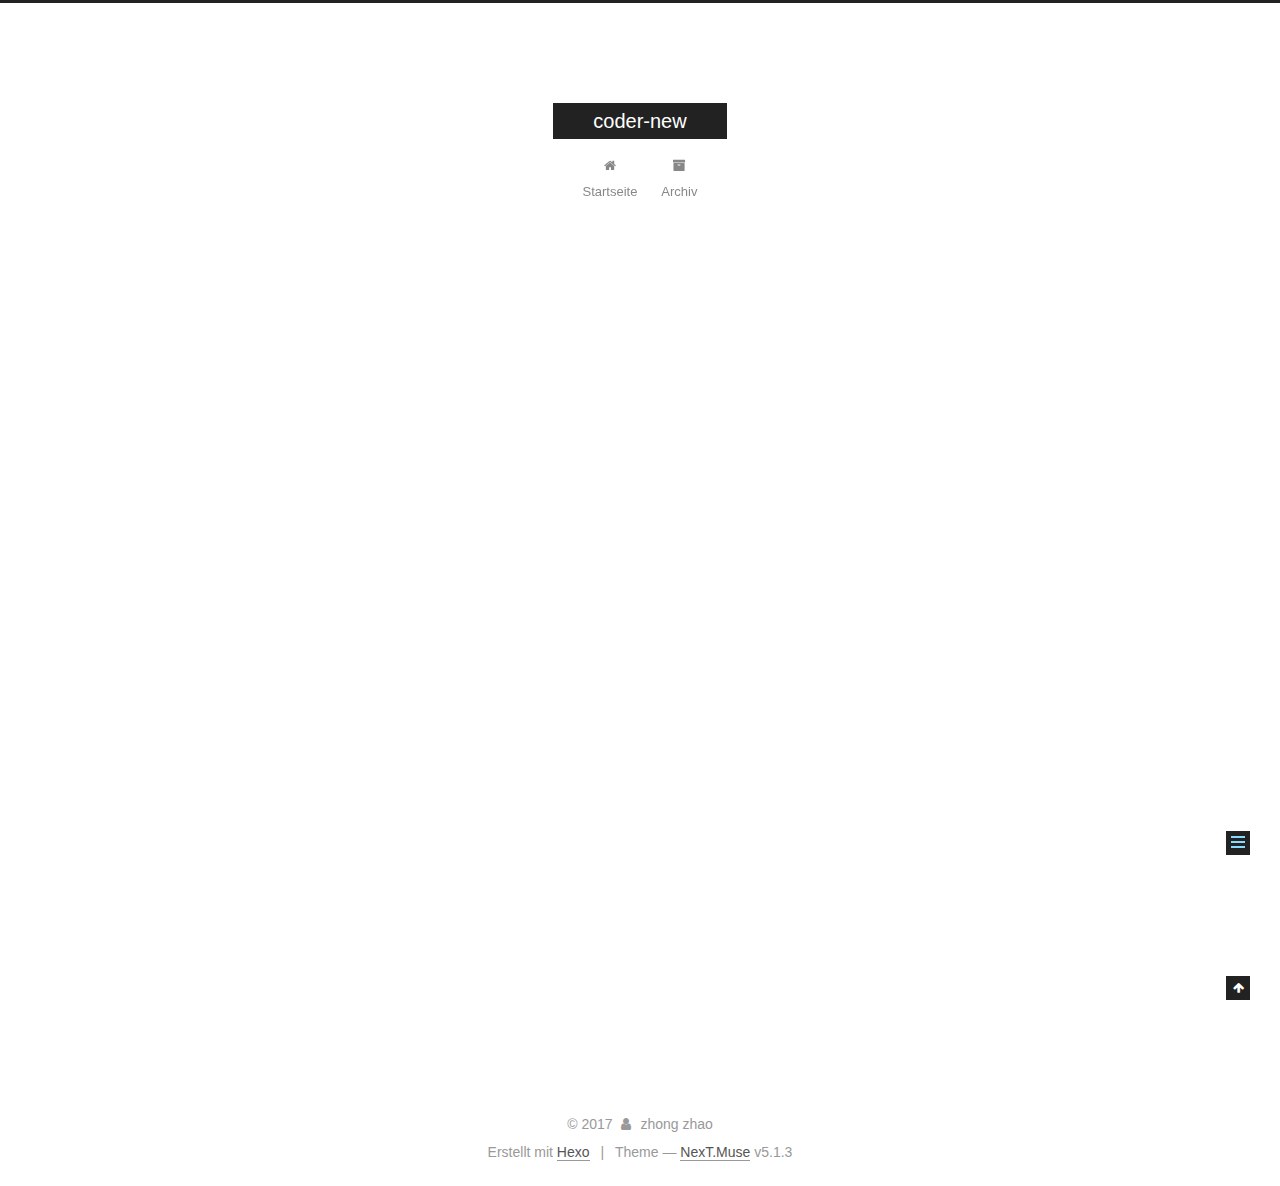
<file: 2017/10/25/zookeeper安装/index.html>
<!DOCTYPE html>



  


<html class="theme-next muse use-motion" lang="">
<head>
  <meta charset="UTF-8"/>
<meta http-equiv="X-UA-Compatible" content="IE=edge" />
<meta name="viewport" content="width=device-width, initial-scale=1, maximum-scale=1"/>
<meta name="theme-color" content="#222">









<meta http-equiv="Cache-Control" content="no-transform" />
<meta http-equiv="Cache-Control" content="no-siteapp" />
















  
  
  <link href="/lib/fancybox/source/jquery.fancybox.css?v=2.1.5" rel="stylesheet" type="text/css" />







<link href="/lib/font-awesome/css/font-awesome.min.css?v=4.6.2" rel="stylesheet" type="text/css" />

<link href="/css/main.css?v=5.1.3" rel="stylesheet" type="text/css" />


  <link rel="apple-touch-icon" sizes="180x180" href="/images/apple-touch-icon-next.png?v=5.1.3">


  <link rel="icon" type="image/png" sizes="32x32" href="/images/favicon-32x32-next.png?v=5.1.3">


  <link rel="icon" type="image/png" sizes="16x16" href="/images/favicon-16x16-next.png?v=5.1.3">


  <link rel="mask-icon" href="/images/logo.svg?v=5.1.3" color="#222">





  <meta name="keywords" content="zookeeper," />










<meta name="description" content="zookeeper集群安装  3节点">
<meta name="keywords" content="zookeeper">
<meta property="og:type" content="article">
<meta property="og:title" content="zookeeper安装">
<meta property="og:url" content="http://yoursite.com/2017/10/25/zookeeper安装/index.html">
<meta property="og:site_name" content="coder-new">
<meta property="og:description" content="zookeeper集群安装  3节点">
<meta property="og:updated_time" content="2017-10-25T15:49:42.969Z">
<meta name="twitter:card" content="summary">
<meta name="twitter:title" content="zookeeper安装">
<meta name="twitter:description" content="zookeeper集群安装  3节点">



<script type="text/javascript" id="hexo.configurations">
  var NexT = window.NexT || {};
  var CONFIG = {
    root: '/',
    scheme: 'Muse',
    version: '5.1.3',
    sidebar: {"position":"left","display":"post","offset":12,"b2t":false,"scrollpercent":false,"onmobile":false},
    fancybox: true,
    tabs: true,
    motion: {"enable":true,"async":false,"transition":{"post_block":"fadeIn","post_header":"slideDownIn","post_body":"slideDownIn","coll_header":"slideLeftIn","sidebar":"slideUpIn"}},
    duoshuo: {
      userId: '0',
      author: 'Author'
    },
    algolia: {
      applicationID: '',
      apiKey: '',
      indexName: '',
      hits: {"per_page":10},
      labels: {"input_placeholder":"Search for Posts","hits_empty":"We didn't find any results for the search: ${query}","hits_stats":"${hits} results found in ${time} ms"}
    }
  };
</script>



  <link rel="canonical" href="http://yoursite.com/2017/10/25/zookeeper安装/"/>





  <title>zookeeper安装 | coder-new</title>
  








</head>

<body itemscope itemtype="http://schema.org/WebPage" lang="">

  
  
    
  

  <div class="container sidebar-position-left page-post-detail">
    <div class="headband"></div>

    <header id="header" class="header" itemscope itemtype="http://schema.org/WPHeader">
      <div class="header-inner"><div class="site-brand-wrapper">
  <div class="site-meta ">
    

    <div class="custom-logo-site-title">
      <a href="/"  class="brand" rel="start">
        <span class="logo-line-before"><i></i></span>
        <span class="site-title">coder-new</span>
        <span class="logo-line-after"><i></i></span>
      </a>
    </div>
      
        <p class="site-subtitle"></p>
      
  </div>

  <div class="site-nav-toggle">
    <button>
      <span class="btn-bar"></span>
      <span class="btn-bar"></span>
      <span class="btn-bar"></span>
    </button>
  </div>
</div>

<nav class="site-nav">
  

  
    <ul id="menu" class="menu">
      
        
        <li class="menu-item menu-item-home">
          <a href="/" rel="section">
            
              <i class="menu-item-icon fa fa-fw fa-home"></i> <br />
            
            Startseite
          </a>
        </li>
      
        
        <li class="menu-item menu-item-archives">
          <a href="/archives/" rel="section">
            
              <i class="menu-item-icon fa fa-fw fa-archive"></i> <br />
            
            Archiv
          </a>
        </li>
      

      
    </ul>
  

  
</nav>



 </div>
    </header>

    <main id="main" class="main">
      <div class="main-inner">
        <div class="content-wrap">
          <div id="content" class="content">
            

  <div id="posts" class="posts-expand">
    

  

  
  
  

  <article class="post post-type-normal" itemscope itemtype="http://schema.org/Article">
  
  
  
  <div class="post-block">
    <link itemprop="mainEntityOfPage" href="http://yoursite.com/2017/10/25/zookeeper安装/">

    <span hidden itemprop="author" itemscope itemtype="http://schema.org/Person">
      <meta itemprop="name" content="zhong zhao">
      <meta itemprop="description" content="">
      <meta itemprop="image" content="/images/avatar.gif">
    </span>

    <span hidden itemprop="publisher" itemscope itemtype="http://schema.org/Organization">
      <meta itemprop="name" content="coder-new">
    </span>

    
      <header class="post-header">

        
        
          <h1 class="post-title" itemprop="name headline">zookeeper安装</h1>
        

        <div class="post-meta">
          <span class="post-time">
            
              <span class="post-meta-item-icon">
                <i class="fa fa-calendar-o"></i>
              </span>
              
                <span class="post-meta-item-text">Veröffentlicht am</span>
              
              <time title="Post created" itemprop="dateCreated datePublished" datetime="2017-10-25T23:32:45+08:00">
                2017-10-25
              </time>
            

            

            
          </span>

          

          
            
          

          
          

          

          

          

        </div>
      </header>
    

    
    
    
    <div class="post-body" itemprop="articleBody">

      
      

      
        <p>zookeeper集群安装  3节点<br><a id="more"></a><br>zookeeper的安装还是比较简单的，主要分为以下几个步骤：</p>
<ul>
<li>首先需要在各个节点安装好jdk，配置好环境变量</li>
<li>将zookeeper下conf目录中的zoo_simple.cfg文件名修改为zoo.cfg文件名修改为zoo.cfg<br>  mv zoo_sample.cfg zoo.cfg</li>
<li>编辑zoo.cfg，添加以下：<br>  dataDir=${ZOOKEERPER_HOME}/data<br>  dataLogDir=${ZOOKEERPER_HOME}/logs<br>  server.1=master:2888:3888<br>  server.2=slave01:2888:3888<br>  server.3=slave02:2888:3888</li>
<li>在data目录添加myid文件，文件中写上当前节点对于的编号，这个编号和上一步中server后面的数字对应</li>
<li>在bin目录下执行./zkServer.sh start，注意要一个一个节点的执行，最好间隔几秒</li>
<li>在bin目录下执行./zkServer.sh status</li>
</ul>

      
    </div>
    
    
    

    

    

    

    <footer class="post-footer">
      
        <div class="post-tags">
          
            <a href="/tags/zookeeper/" rel="tag"># zookeeper</a>
          
        </div>
      

      
      
      

      
        <div class="post-nav">
          <div class="post-nav-next post-nav-item">
            
              <a href="/2017/10/25/Ubuntu-command/" rel="next" title="Ubuntu command">
                <i class="fa fa-chevron-left"></i> Ubuntu command
              </a>
            
          </div>

          <span class="post-nav-divider"></span>

          <div class="post-nav-prev post-nav-item">
            
          </div>
        </div>
      

      
      
    </footer>
  </div>
  
  
  
  </article>



    <div class="post-spread">
      
    </div>
  </div>


          </div>
          


          

  



        </div>
        
          
  
  <div class="sidebar-toggle">
    <div class="sidebar-toggle-line-wrap">
      <span class="sidebar-toggle-line sidebar-toggle-line-first"></span>
      <span class="sidebar-toggle-line sidebar-toggle-line-middle"></span>
      <span class="sidebar-toggle-line sidebar-toggle-line-last"></span>
    </div>
  </div>

  <aside id="sidebar" class="sidebar">
    
    <div class="sidebar-inner">

      

      

      <section class="site-overview-wrap sidebar-panel sidebar-panel-active">
        <div class="site-overview">
          <div class="site-author motion-element" itemprop="author" itemscope itemtype="http://schema.org/Person">
            
              <p class="site-author-name" itemprop="name">zhong zhao</p>
              <p class="site-description motion-element" itemprop="description"></p>
          </div>

          <nav class="site-state motion-element">

            
              <div class="site-state-item site-state-posts">
              
                <a href="/archives/">
              
                  <span class="site-state-item-count">4</span>
                  <span class="site-state-item-name">Artikel</span>
                </a>
              </div>
            

            

            
              
              
              <div class="site-state-item site-state-tags">
                
                  <span class="site-state-item-count">3</span>
                  <span class="site-state-item-name">Tags</span>
                
              </div>
            

          </nav>

          

          <div class="links-of-author motion-element">
            
          </div>

          
          

          
          

          

        </div>
      </section>

      

      

    </div>
  </aside>


        
      </div>
    </main>

    <footer id="footer" class="footer">
      <div class="footer-inner">
        <div class="copyright">&copy; <span itemprop="copyrightYear">2017</span>
  <span class="with-love">
    <i class="fa fa-user"></i>
  </span>
  <span class="author" itemprop="copyrightHolder">zhong zhao</span>

  
</div>


  <div class="powered-by">Erstellt mit  <a class="theme-link" target="_blank" href="https://hexo.io">Hexo</a></div>



  <span class="post-meta-divider">|</span>



  <div class="theme-info">Theme &mdash; <a class="theme-link" target="_blank" href="https://github.com/iissnan/hexo-theme-next">NexT.Muse</a> v5.1.3</div>




        







        
      </div>
    </footer>

    
      <div class="back-to-top">
        <i class="fa fa-arrow-up"></i>
        
      </div>
    

    

  </div>

  

<script type="text/javascript">
  if (Object.prototype.toString.call(window.Promise) !== '[object Function]') {
    window.Promise = null;
  }
</script>









  












  
  
    <script type="text/javascript" src="/lib/jquery/index.js?v=2.1.3"></script>
  

  
  
    <script type="text/javascript" src="/lib/fastclick/lib/fastclick.min.js?v=1.0.6"></script>
  

  
  
    <script type="text/javascript" src="/lib/jquery_lazyload/jquery.lazyload.js?v=1.9.7"></script>
  

  
  
    <script type="text/javascript" src="/lib/velocity/velocity.min.js?v=1.2.1"></script>
  

  
  
    <script type="text/javascript" src="/lib/velocity/velocity.ui.min.js?v=1.2.1"></script>
  

  
  
    <script type="text/javascript" src="/lib/fancybox/source/jquery.fancybox.pack.js?v=2.1.5"></script>
  


  


  <script type="text/javascript" src="/js/src/utils.js?v=5.1.3"></script>

  <script type="text/javascript" src="/js/src/motion.js?v=5.1.3"></script>



  
  

  
  <script type="text/javascript" src="/js/src/scrollspy.js?v=5.1.3"></script>
<script type="text/javascript" src="/js/src/post-details.js?v=5.1.3"></script>



  


  <script type="text/javascript" src="/js/src/bootstrap.js?v=5.1.3"></script>



  


  




	





  





  












  





  

  

  
  

  

  

  

</body>
</html>
</file>
<file: css/main.css>
/* normalize.css v3.0.2 | MIT License | git.io/normalize */
html {
  font-family: sans-serif; /* 1 */
  -ms-text-size-adjust: 100%; /* 2 */
  -webkit-text-size-adjust: 100%; /* 2 */
}
body {
  margin: 0;
}
article,
aside,
details,
figcaption,
figure,
footer,
header,
hgroup,
main,
menu,
nav,
section,
summary {
  display: block;
}
audio,
canvas,
progress,
video {
  display: inline-block; /* 1 */
  vertical-align: baseline; /* 2 */
}
audio:not([controls]) {
  display: none;
  height: 0;
}
[hidden],
template {
  display: none;
}
a {
  background-color: transparent;
}
a:active,
a:hover {
  outline: 0;
}
abbr[title] {
  border-bottom: 1px dotted;
}
b,
strong {
  font-weight: bold;
}
dfn {
  font-style: italic;
}
h1 {
  font-size: 2em;
  margin: 0.67em 0;
}
mark {
  background: #ff0;
  color: #000;
}
small {
  font-size: 80%;
}
sub,
sup {
  font-size: 75%;
  line-height: 0;
  position: relative;
  vertical-align: baseline;
}
sup {
  top: -0.5em;
}
sub {
  bottom: -0.25em;
}
img {
  border: 0;
}
svg:not(:root) {
  overflow: hidden;
}
figure {
  margin: 1em 40px;
}
hr {
  -moz-box-sizing: content-box;
  box-sizing: content-box;
  height: 0;
}
pre {
  overflow: auto;
}
code,
kbd,
pre,
samp {
  font-family: monospace, monospace;
  font-size: 1em;
}
button,
input,
optgroup,
select,
textarea {
  color: inherit; /* 1 */
  font: inherit; /* 2 */
  margin: 0; /* 3 */
}
button {
  overflow: visible;
}
button,
select {
  text-transform: none;
}
button,
html input[type="button"],
input[type="reset"],
input[type="submit"] {
  -webkit-appearance: button; /* 2 */
  cursor: pointer; /* 3 */
}
button[disabled],
html input[disabled] {
  cursor: default;
}
button::-moz-focus-inner,
input::-moz-focus-inner {
  border: 0;
  padding: 0;
}
input {
  line-height: normal;
}
input[type="checkbox"],
input[type="radio"] {
  box-sizing: border-box; /* 1 */
  padding: 0; /* 2 */
}
input[type="number"]::-webkit-inner-spin-button,
input[type="number"]::-webkit-outer-spin-button {
  height: auto;
}
input[type="search"] {
  -webkit-appearance: textfield; /* 1 */
  -moz-box-sizing: content-box;
  -webkit-box-sizing: content-box; /* 2 */
  box-sizing: content-box;
}
input[type="search"]::-webkit-search-cancel-button,
input[type="search"]::-webkit-search-decoration {
  -webkit-appearance: none;
}
fieldset {
  border: 1px solid #c0c0c0;
  margin: 0 2px;
  padding: 0.35em 0.625em 0.75em;
}
legend {
  border: 0; /* 1 */
  padding: 0; /* 2 */
}
textarea {
  overflow: auto;
}
optgroup {
  font-weight: bold;
}
table {
  border-collapse: collapse;
  border-spacing: 0;
}
td,
th {
  padding: 0;
}
::selection {
  background: #262a30;
  color: #fff;
}
body {
  position: relative;
  font-family: 'Lato', "PingFang SC", "Microsoft YaHei", sans-serif;
  font-size: 14px;
  line-height: 2;
  color: #555;
  background: #fff;
}
@media (max-width: 767px) {
  body {
    padding-right: 0 !important;
  }
}
@media (min-width: 768px) and (max-width: 991px) {
  body {
    padding-right: 0 !important;
  }
}
@media (min-width: 1600px) {
  body {
    font-size: 16px;
  }
}
h1,
h2,
h3,
h4,
h5,
h6 {
  margin: 0;
  padding: 0;
  font-weight: bold;
  line-height: 1.5;
  font-family: 'Lato', "PingFang SC", "Microsoft YaHei", sans-serif;
}
h2,
h3,
h4,
h5,
h6 {
  margin: 20px 0 15px;
}
h1 {
  font-size: 22px;
}
@media (max-width: 767px) {
  h1 {
    font-size: 18px;
  }
}
h2 {
  font-size: 20px;
}
@media (max-width: 767px) {
  h2 {
    font-size: 16px;
  }
}
h3 {
  font-size: 18px;
}
@media (max-width: 767px) {
  h3 {
    font-size: 14px;
  }
}
h4 {
  font-size: 16px;
}
@media (max-width: 767px) {
  h4 {
    font-size: 12px;
  }
}
h5 {
  font-size: 14px;
}
@media (max-width: 767px) {
  h5 {
    font-size: 10px;
  }
}
h6 {
  font-size: 12px;
}
@media (max-width: 767px) {
  h6 {
    font-size: 8px;
  }
}
p {
  margin: 0 0 20px 0;
}
a {
  color: #555;
  text-decoration: none;
  outline: none;
  border-bottom: 1px solid #999;
  word-wrap: break-word;
}
a:hover {
  color: #222;
  border-bottom-color: #222;
}
blockquote {
  margin: 0;
  padding: 0;
}
img {
  display: block;
  margin: auto;
  max-width: 100%;
  height: auto;
}
hr {
  margin: 40px 0;
  height: 3px;
  border: none;
  background-color: #ddd;
  background-image: repeating-linear-gradient(-45deg, #fff, #fff 4px, transparent 4px, transparent 8px);
}
blockquote {
  padding: 0 15px;
  color: #666;
  border-left: 4px solid #ddd;
}
blockquote cite::before {
  content: "-";
  padding: 0 5px;
}
dt {
  font-weight: 700;
}
dd {
  margin: 0;
  padding: 0;
}
kbd {
  border: 1px solid #ccc;
  border-radius: 0.2em;
  box-shadow: 0.1em 0.1em 0.2em rgba(0,0,0,0.1);
  background-color: #f9f9f9;
  font-family: inherit;
  background-image: -webkit-linear-gradient(top, #eee, #fff, #eee);
  padding: 0.1em 0.3em;
  white-space: nowrap;
}
.text-left {
  text-align: left;
}
.text-center {
  text-align: center;
}
.text-right {
  text-align: right;
}
.text-justify {
  text-align: justify;
}
.text-nowrap {
  white-space: nowrap;
}
.text-lowercase {
  text-transform: lowercase;
}
.text-uppercase {
  text-transform: uppercase;
}
.text-capitalize {
  text-transform: capitalize;
}
.center-block {
  display: block;
  margin-left: auto;
  margin-right: auto;
}
.clearfix:before,
.clearfix:after {
  content: " ";
  display: table;
}
.clearfix:after {
  clear: both;
}
.pullquote {
  width: 45%;
}
.pullquote.left {
  float: left;
  margin-left: 5px;
  margin-right: 10px;
}
.pullquote.right {
  float: right;
  margin-left: 10px;
  margin-right: 5px;
}
.affix.affix.affix {
  position: fixed;
}
.translation {
  margin-top: -20px;
  font-size: 14px;
  color: #999;
}
.scrollbar-measure {
  width: 100px;
  height: 100px;
  overflow: scroll;
  position: absolute;
  top: -9999px;
}
.use-motion .motion-element {
  opacity: 0;
}
table {
  margin: 20px 0;
  width: 100%;
  border-collapse: collapse;
  border-spacing: 0;
  border: 1px solid #ddd;
  font-size: 14px;
  table-layout: fixed;
  word-wrap: break-all;
}
table>tbody>tr:nth-of-type(odd) {
  background-color: #f9f9f9;
}
table>tbody>tr:hover {
  background-color: #f5f5f5;
}
caption,
th,
td {
  padding: 8px;
  text-align: left;
  vertical-align: middle;
  font-weight: normal;
}
th,
td {
  border-bottom: 3px solid #ddd;
  border-right: 1px solid #eee;
}
th {
  padding-bottom: 10px;
  font-weight: 700;
}
td {
  border-bottom-width: 1px;
}
html,
body {
  height: 100%;
}
.container {
  position: relative;
  min-height: 100%;
}
.header-inner {
  margin: 0 auto;
  padding: 100px 0 70px;
  width: 700px;
}
@media (min-width: 1600px) {
  .container .header-inner {
    width: 900px;
  }
}
.main {
  padding-bottom: 150px;
}
.main-inner {
  margin: 0 auto;
  width: 700px;
}
@media (min-width: 1600px) {
  .container .main-inner {
    width: 900px;
  }
}
.footer {
  position: absolute;
  left: 0;
  bottom: 0;
  width: 100%;
  min-height: 50px;
}
.footer-inner {
  box-sizing: border-box;
  margin: 20px auto;
  width: 700px;
}
@media (min-width: 1600px) {
  .container .footer-inner {
    width: 900px;
  }
}
pre,
.highlight {
  overflow: auto;
  margin: 20px 0;
  padding: 0;
  font-size: 13px;
  color: #4d4d4c;
  background: #f7f7f7;
  line-height: 1.6;
}
pre,
code {
  font-family: consolas, Menlo, "PingFang SC", "Microsoft YaHei", monospace;
}
code {
  padding: 2px 4px;
  word-wrap: break-word;
  color: #555;
  background: #eee;
  border-radius: 3px;
  font-size: 13px;
}
pre {
  padding: 10px;
}
pre code {
  padding: 0;
  color: #4d4d4c;
  background: none;
  text-shadow: none;
}
.highlight {
  border-radius: 1px;
}
.highlight pre {
  border: none;
  margin: 0;
  padding: 10px 0;
}
.highlight table {
  margin: 0;
  width: auto;
  border: none;
}
.highlight td {
  border: none;
  padding: 0;
}
.highlight figcaption {
  font-size: 1em;
  color: #4d4d4c;
  line-height: 1em;
  margin-bottom: 1em;
}
.highlight figcaption:before,
.highlight figcaption:after {
  content: " ";
  display: table;
}
.highlight figcaption:after {
  clear: both;
}
.highlight figcaption a {
  float: right;
  color: #4d4d4c;
}
.highlight figcaption a:hover {
  border-bottom-color: #4d4d4c;
}
.highlight .gutter pre {
  padding-left: 10px;
  padding-right: 10px;
  color: #869194;
  text-align: right;
  background-color: #eff2f3;
}
.highlight .code pre {
  width: 100%;
  padding-left: 10px;
  padding-right: 10px;
  background-color: #f7f7f7;
}
.highlight .line {
  height: 20px;
}
.gutter {
  -webkit-user-select: none;
  -moz-user-select: none;
  -ms-user-select: none;
  user-select: none;
}
.gist table {
  width: auto;
}
.gist table td {
  border: none;
}
pre .deletion {
  background: #fdd;
}
pre .addition {
  background: #dfd;
}
pre .meta {
  color: #8959a8;
}
pre .comment {
  color: #8e908c;
}
pre .variable,
pre .attribute,
pre .tag,
pre .regexp,
pre .ruby .constant,
pre .xml .tag .title,
pre .xml .pi,
pre .xml .doctype,
pre .html .doctype,
pre .css .id,
pre .css .class,
pre .css .pseudo {
  color: #c82829;
}
pre .number,
pre .preprocessor,
pre .built_in,
pre .literal,
pre .params,
pre .constant,
pre .command {
  color: #f5871f;
}
pre .ruby .class .title,
pre .css .rules .attribute,
pre .string,
pre .value,
pre .inheritance,
pre .header,
pre .ruby .symbol,
pre .xml .cdata,
pre .special,
pre .number,
pre .formula {
  color: #718c00;
}
pre .title,
pre .css .hexcolor {
  color: #3e999f;
}
pre .function,
pre .python .decorator,
pre .python .title,
pre .ruby .function .title,
pre .ruby .title .keyword,
pre .perl .sub,
pre .javascript .title,
pre .coffeescript .title {
  color: #4271ae;
}
pre .keyword,
pre .javascript .function {
  color: #8959a8;
}
.full-image.full-image.full-image {
  border: none;
  max-width: 100%;
  width: auto;
  margin: 20px auto;
}
@media (min-width: 992px) {
  .full-image.full-image.full-image {
    max-width: none;
    width: 110%;
    margin: 25px -5%;
  }
}
.blockquote-center,
.page-home .post-type-quote blockquote,
.page-post-detail .post-type-quote blockquote {
  position: relative;
  margin: 40px 0;
  padding: 0;
  border-left: none;
  text-align: center;
}
.blockquote-center::before,
.page-home .post-type-quote blockquote::before,
.page-post-detail .post-type-quote blockquote::before,
.blockquote-center::after,
.page-home .post-type-quote blockquote::after,
.page-post-detail .post-type-quote blockquote::after {
  position: absolute;
  content: ' ';
  display: block;
  width: 100%;
  height: 24px;
  opacity: 0.2;
  background-repeat: no-repeat;
  background-position: 0 -6px;
  background-size: 22px 22px;
}
.blockquote-center::before,
.page-home .post-type-quote blockquote::before,
.page-post-detail .post-type-quote blockquote::before {
  top: -20px;
  background-image: url("../images/quote-l.svg");
  border-top: 1px solid #ccc;
}
.blockquote-center::after,
.page-home .post-type-quote blockquote::after,
.page-post-detail .post-type-quote blockquote::after {
  bottom: -20px;
  background-image: url("../images/quote-r.svg");
  border-bottom: 1px solid #ccc;
  background-position: 100% 8px;
}
.blockquote-center p,
.page-home .post-type-quote blockquote p,
.page-post-detail .post-type-quote blockquote p,
.blockquote-center div,
.page-home .post-type-quote blockquote div,
.page-post-detail .post-type-quote blockquote div {
  text-align: center;
}
.post .post-body .group-picture img {
  box-sizing: border-box;
  padding: 0 3px;
  border: none;
}
.post .group-picture-row {
  overflow: hidden;
  margin-top: 6px;
}
.post .group-picture-row:first-child {
  margin-top: 0;
}
.post .group-picture-column {
  float: left;
}
.page-post-detail .post-body .group-picture-column {
  float: none;
  margin-top: 10px;
  width: auto !important;
}
.page-post-detail .post-body .group-picture-column img {
  margin: 0 auto;
}
.page-archive .group-picture-container {
  overflow: hidden;
}
.page-archive .group-picture-row {
  float: left;
}
.page-archive .group-picture-row:first-child {
  margin-top: 6px;
}
.page-archive .group-picture-column {
  max-width: 150px;
  max-height: 150px;
}
.post-body .note {
  position: relative;
  padding: 15px;
  margin-bottom: 20px;
  border: 1px solid #eee;
  border-left-width: 5px;
  border-radius: 3px;
}
.post-body .note h2,
.post-body .note h3,
.post-body .note h4,
.post-body .note h5,
.post-body .note h6 {
  margin-top: 0;
  margin-bottom: 0;
  border-bottom: initial;
  padding-top: 0 !important;
}
.post-body .note p:first-child,
.post-body .note ul:first-child,
.post-body .note ol:first-child,
.post-body .note table:first-child,
.post-body .note pre:first-child,
.post-body .note blockquote:first-child {
  margin-top: 0;
}
.post-body .note p:last-child,
.post-body .note ul:last-child,
.post-body .note ol:last-child,
.post-body .note table:last-child,
.post-body .note pre:last-child,
.post-body .note blockquote:last-child {
  margin-bottom: 0;
}
.post-body .note.default {
  border-left-color: #777;
}
.post-body .note.default h2,
.post-body .note.default h3,
.post-body .note.default h4,
.post-body .note.default h5,
.post-body .note.default h6 {
  color: #777;
}
.post-body .note.primary {
  border-left-color: #6f42c1;
}
.post-body .note.primary h2,
.post-body .note.primary h3,
.post-body .note.primary h4,
.post-body .note.primary h5,
.post-body .note.primary h6 {
  color: #6f42c1;
}
.post-body .note.info {
  border-left-color: #428bca;
}
.post-body .note.info h2,
.post-body .note.info h3,
.post-body .note.info h4,
.post-body .note.info h5,
.post-body .note.info h6 {
  color: #428bca;
}
.post-body .note.success {
  border-left-color: #5cb85c;
}
.post-body .note.success h2,
.post-body .note.success h3,
.post-body .note.success h4,
.post-body .note.success h5,
.post-body .note.success h6 {
  color: #5cb85c;
}
.post-body .note.warning {
  border-left-color: #f0ad4e;
}
.post-body .note.warning h2,
.post-body .note.warning h3,
.post-body .note.warning h4,
.post-body .note.warning h5,
.post-body .note.warning h6 {
  color: #f0ad4e;
}
.post-body .note.danger {
  border-left-color: #d9534f;
}
.post-body .note.danger h2,
.post-body .note.danger h3,
.post-body .note.danger h4,
.post-body .note.danger h5,
.post-body .note.danger h6 {
  color: #d9534f;
}
.post-body .label {
  display: inline;
  padding: 0 2px;
  white-space: nowrap;
}
.post-body .label.default {
  background-color: #f0f0f0;
}
.post-body .label.primary {
  background-color: #efe6f7;
}
.post-body .label.info {
  background-color: #e5f2f8;
}
.post-body .label.success {
  background-color: #e7f4e9;
}
.post-body .label.warning {
  background-color: #fcf6e1;
}
.post-body .label.danger {
  background-color: #fae8eb;
}
.post-body .tabs {
  position: relative;
  display: block;
  margin-bottom: 20px;
  padding-top: 10px;
}
.post-body .tabs ul.nav-tabs {
  margin: 0;
  padding: 0;
  display: flex;
  margin-bottom: -1px;
}
@media (max-width: 413px) {
  .post-body .tabs ul.nav-tabs {
    display: block;
    margin-bottom: 5px;
  }
}
.post-body .tabs ul.nav-tabs li.tab {
  list-style-type: none !important;
  margin: 0 0.25em 0 0;
  border-top: 3px solid transparent;
  border-left: 1px solid transparent;
  border-right: 1px solid transparent;
}
@media (max-width: 413px) {
  .post-body .tabs ul.nav-tabs li.tab {
    margin: initial;
    border-top: 1px solid transparent;
    border-left: 3px solid transparent;
    border-right: 1px solid transparent;
    border-bottom: 1px solid transparent;
  }
}
.post-body .tabs ul.nav-tabs li.tab a {
  outline: 0;
  border-bottom: initial;
  display: block;
  line-height: 1.8em;
  padding: 0.25em 0.75em;
  transition-duration: 0.2s;
  transition-timing-function: ease-out;
  transition-delay: 0s;
}
.post-body .tabs ul.nav-tabs li.tab a i {
  width: 1.285714285714286em;
}
.post-body .tabs ul.nav-tabs li.tab.active {
  border-top: 3px solid #fc6423;
  border-left: 1px solid #ddd;
  border-right: 1px solid #ddd;
  background-color: #fff;
}
@media (max-width: 413px) {
  .post-body .tabs ul.nav-tabs li.tab.active {
    border-top: 1px solid #ddd;
    border-left: 3px solid #fc6423;
    border-right: 1px solid #ddd;
    border-bottom: 1px solid #ddd;
  }
}
.post-body .tabs ul.nav-tabs li.tab.active a {
  cursor: default;
  color: #555;
}
.post-body .tabs .tab-content {
  background-color: #fff;
}
.post-body .tabs .tab-content .tab-pane {
  border: 1px solid #ddd;
  padding: 20px 20px 0 20px;
}
.post-body .tabs .tab-content .tab-pane:not(.active) {
  display: none !important;
}
.post-body .tabs .tab-content .tab-pane.active {
  display: block !important;
}
.btn {
  display: inline-block;
  padding: 0 20px;
  font-size: 14px;
  color: #fff;
  background: #222;
  border: 2px solid #222;
  text-decoration: none;
  border-radius: 0;
  transition-property: background-color;
  transition-duration: 0.2s;
  transition-timing-function: ease-in-out;
  transition-delay: 0s;
  line-height: 2;
}
.btn:hover {
  border-color: #222;
  color: #222;
  background: #fff;
}
.btn +.btn {
  margin: 0 0 8px 8px;
}
.btn .fa-fw {
  width: 1.285714285714286em;
  text-align: left;
}
.btn-bar {
  display: block;
  width: 22px;
  height: 2px;
  background: #555;
  border-radius: 1px;
}
.btn-bar+.btn-bar {
  margin-top: 4px;
}
.pagination {
  margin: 120px 0 40px;
  text-align: center;
  border-top: 1px solid #eee;
}
.page-number-basic,
.pagination .prev,
.pagination .next,
.pagination .page-number,
.pagination .space {
  display: inline-block;
  position: relative;
  top: -1px;
  margin: 0 10px;
  padding: 0 11px;
}
@media (max-width: 767px) {
  .page-number-basic,
  .pagination .prev,
  .pagination .next,
  .pagination .page-number,
  .pagination .space {
    margin: 0 5px;
  }
}
.pagination .prev,
.pagination .next,
.pagination .page-number {
  border-bottom: 0;
  border-top: 1px solid #eee;
  transition-property: border-color;
  transition-duration: 0.2s;
  transition-timing-function: ease-in-out;
  transition-delay: 0s;
}
.pagination .prev:hover,
.pagination .next:hover,
.pagination .page-number:hover {
  border-top-color: #222;
}
.pagination .space {
  padding: 0;
  margin: 0;
}
.pagination .prev {
  margin-left: 0;
}
.pagination .next {
  margin-right: 0;
}
.pagination .page-number.current {
  color: #fff;
  background: #ccc;
  border-top-color: #ccc;
}
@media (max-width: 767px) {
  .pagination {
    border-top: none;
  }
  .pagination .prev,
  .pagination .next,
  .pagination .page-number {
    margin-bottom: 10px;
    border-top: 0;
    border-bottom: 1px solid #eee;
    padding: 0 10px;
  }
  .pagination .prev:hover,
  .pagination .next:hover,
  .pagination .page-number:hover {
    border-bottom-color: #222;
  }
}
.comments {
  margin: 60px 20px 0;
}
.tag-cloud {
  text-align: center;
}
.tag-cloud a {
  display: inline-block;
  margin: 10px;
}
.back-to-top {
  box-sizing: border-box;
  position: fixed;
  bottom: -100px;
  right: 30px;
  z-index: 1050;
  padding: 0 6px;
  width: 24px;
  background: #222;
  font-size: 12px;
  opacity: 1;
  color: #fff;
  cursor: pointer;
  text-align: center;
  -webkit-transform: translateZ(0);
  transition-property: bottom;
  transition-duration: 0.2s;
  transition-timing-function: ease-in-out;
  transition-delay: 0s;
}
@media (min-width: 768px) and (max-width: 991px) {
  .back-to-top {
    display: none !important;
  }
}
@media (max-width: 767px) {
  .back-to-top {
    display: none !important;
  }
}
.back-to-top.back-to-top-on {
  bottom: 19px;
}
.header {
  background: transparent;
}
.header-inner {
  position: relative;
}
.headband {
  height: 3px;
  background: #222;
}
.site-meta {
  margin: 0;
  text-align: center;
}
@media (max-width: 767px) {
  .site-meta {
    text-align: center;
  }
}
.brand {
  position: relative;
  display: inline-block;
  padding: 0 40px;
  color: #fff;
  background: #222;
  border-bottom: none;
}
.brand:hover {
  color: #fff;
}
.logo {
  display: inline-block;
  margin-right: 5px;
  line-height: 36px;
  vertical-align: top;
}
.site-title {
  display: inline-block;
  vertical-align: top;
  line-height: 36px;
  font-size: 20px;
  font-weight: normal;
  font-family: 'Lato', "PingFang SC", "Microsoft YaHei", sans-serif;
}
.site-subtitle {
  margin-top: 10px;
  font-size: 13px;
  color: #999;
}
.use-motion .brand {
  opacity: 0;
}
.use-motion .logo,
.use-motion .site-title,
.use-motion .site-subtitle {
  opacity: 0;
  position: relative;
  top: -10px;
}
.site-nav-toggle {
  display: none;
  position: absolute;
  top: 10px;
  left: 10px;
}
@media (max-width: 767px) {
  .site-nav-toggle {
    display: block;
  }
}
.site-nav-toggle button {
  margin-top: 2px;
  padding: 9px 10px;
  background: transparent;
  border: none;
}
@media (max-width: 767px) {
  .site-nav {
    display: none;
    margin: 0 -10px;
    padding: 0 10px;
    clear: both;
    border-top: 1px solid #ddd;
  }
}
@media (min-width: 768px) and (max-width: 991px) {
  .site-nav {
    display: block !important;
  }
}
@media (min-width: 992px) {
  .site-nav {
    display: block !important;
  }
}
.menu {
  margin-top: 20px;
  padding-left: 0;
  text-align: center;
}
.menu .menu-item {
  display: inline-block;
  margin: 0 10px;
  list-style: none;
}
@media screen and (max-width: 767px) {
  .menu .menu-item {
    margin-top: 10px;
  }
}
.menu .menu-item a {
  display: block;
  font-size: 13px;
  line-height: inherit;
  border-bottom: 1px solid transparent;
  transition-property: border-color;
  transition-duration: 0.2s;
  transition-timing-function: ease-in-out;
  transition-delay: 0s;
}
.menu .menu-item a:hover {
  border-bottom-color: #222;
}
.menu .menu-item .fa {
  margin-right: 5px;
}
.use-motion .menu-item {
  opacity: 0;
}
.post-body {
  font-family: 'Lato', "PingFang SC", "Microsoft YaHei", sans-serif;
}
@media (max-width: 767px) {
  .post-body {
    word-break: break-word;
  }
}
.post-body .fancybox img {
  display: block !important;
  margin: 0 auto;
  cursor: pointer;
  cursor: zoom-in;
  cursor: -webkit-zoom-in;
}
.post-body .image-caption,
.post-body .figure .caption {
  margin: -20px auto 15px;
  text-align: center;
  font-size: 14px;
  color: #999;
  font-weight: bold;
  line-height: 1;
}
.post-sticky-flag {
  display: inline-block;
  font-size: 16px;
  -ms-transform: rotate(30deg);
  -webkit-transform: rotate(30deg);
  -moz-transform: rotate(30deg);
  -ms-transform: rotate(30deg);
  -o-transform: rotate(30deg);
  transform: rotate(30deg);
}
.use-motion .post-block,
.use-motion .pagination,
.use-motion .comments {
  opacity: 0;
}
.use-motion .post-header {
  opacity: 0;
}
.use-motion .post-body {
  opacity: 0;
}
.use-motion .collection-title {
  opacity: 0;
}
.posts-expand {
  padding-top: 40px;
}
@media (max-width: 767px) {
  .posts-expand {
    margin: 0 20px;
  }
  .post-body pre .gutter pre {
    padding-right: 10px;
  }
  .post-body .highlight {
    margin-left: 0px;
    margin-right: 0px;
    padding: 0;
  }
  .post-body .highlight .gutter pre {
    padding-right: 10px;
  }
}
@media (min-width: 992px) {
  .posts-expand .post-body {
    text-align: justify;
  }
}
.posts-expand .post-body h2,
.posts-expand .post-body h3,
.posts-expand .post-body h4,
.posts-expand .post-body h5,
.posts-expand .post-body h6 {
  padding-top: 10px;
}
.posts-expand .post-body h2 .header-anchor,
.posts-expand .post-body h3 .header-anchor,
.posts-expand .post-body h4 .header-anchor,
.posts-expand .post-body h5 .header-anchor,
.posts-expand .post-body h6 .header-anchor {
  float: right;
  margin-left: 10px;
  color: #ccc;
  border-bottom-style: none;
  visibility: hidden;
}
.posts-expand .post-body h2 .header-anchor:hover,
.posts-expand .post-body h3 .header-anchor:hover,
.posts-expand .post-body h4 .header-anchor:hover,
.posts-expand .post-body h5 .header-anchor:hover,
.posts-expand .post-body h6 .header-anchor:hover {
  color: inherit;
}
.posts-expand .post-body h2:hover .header-anchor,
.posts-expand .post-body h3:hover .header-anchor,
.posts-expand .post-body h4:hover .header-anchor,
.posts-expand .post-body h5:hover .header-anchor,
.posts-expand .post-body h6:hover .header-anchor {
  visibility: visible;
}
.posts-expand .post-body ul li {
  list-style: circle;
}
.posts-expand .post-body img {
  box-sizing: border-box;
  margin: auto;
  padding: 3px;
  border: 1px solid #ddd;
}
.posts-expand .post-body .fancybox img {
  margin: 0 auto 25px;
}
@media (max-width: 767px) {
  .posts-collapse {
    margin: 0 20px;
  }
  .posts-collapse .post-title,
  .posts-collapse .post-meta {
    display: block;
    width: auto;
    text-align: left;
  }
}
.posts-collapse {
  position: relative;
  z-index: 1010;
  margin-left: 55px;
}
.posts-collapse::after {
  content: " ";
  position: absolute;
  top: 20px;
  left: 0;
  margin-left: -2px;
  width: 4px;
  height: 100%;
  background: #f5f5f5;
  z-index: -1;
}
@media (max-width: 767px) {
  .posts-collapse {
    margin: 0 20px;
  }
}
.posts-collapse .collection-title {
  position: relative;
  margin: 60px 0;
}
.posts-collapse .collection-title h1,
.posts-collapse .collection-title h2 {
  margin-left: 20px;
}
.posts-collapse .collection-title small {
  color: #bbb;
  margin-left: 5px;
}
.posts-collapse .collection-title::before {
  content: " ";
  position: absolute;
  left: 0;
  top: 50%;
  margin-left: -4px;
  margin-top: -4px;
  width: 8px;
  height: 8px;
  background: #bbb;
  border-radius: 50%;
}
.posts-collapse .post {
  margin: 30px 0;
}
.posts-collapse .post-header {
  position: relative;
  transition-duration: 0.2s;
  transition-timing-function: ease-in-out;
  transition-delay: 0s;
  transition-property: border;
  border-bottom: 1px dashed #ccc;
}
.posts-collapse .post-header::before {
  content: " ";
  position: absolute;
  left: 0;
  top: 12px;
  width: 6px;
  height: 6px;
  margin-left: -4px;
  background: #bbb;
  border-radius: 50%;
  border: 1px solid #fff;
  transition-duration: 0.2s;
  transition-timing-function: ease-in-out;
  transition-delay: 0s;
  transition-property: background;
}
.posts-collapse .post-header:hover {
  border-bottom-color: #666;
}
.posts-collapse .post-header:hover::before {
  background: #222;
}
.posts-collapse .post-meta {
  position: absolute;
  font-size: 12px;
  left: 20px;
  top: 5px;
}
.posts-collapse .post-comments-count {
  display: none;
}
.posts-collapse .post-title {
  margin-left: 60px;
  font-size: 16px;
  font-weight: normal;
  line-height: inherit;
}
.posts-collapse .post-title::after {
  margin-left: 3px;
  opacity: 0.6;
}
.posts-collapse .post-title a {
  color: #666;
  border-bottom: none;
}
.page-home .post-type-quote .post-header,
.page-post-detail .post-type-quote .post-header,
.page-home .post-type-quote .post-tags,
.page-post-detail .post-type-quote .post-tags {
  display: none;
}
.posts-expand .post-title {
  text-align: center;
  word-break: break-word;
  font-weight: 400;
}
.posts-expand .post-title-link {
  display: inline-block;
  position: relative;
  color: #555;
  border-bottom: none;
  line-height: 1.2;
  vertical-align: top;
}
.posts-expand .post-title-link::before {
  content: "";
  position: absolute;
  width: 100%;
  height: 2px;
  bottom: 0;
  left: 0;
  background-color: #000;
  visibility: hidden;
  -webkit-transform: scaleX(0);
  -moz-transform: scaleX(0);
  -ms-transform: scaleX(0);
  -o-transform: scaleX(0);
  transform: scaleX(0);
  transition-duration: 0.2s;
  transition-timing-function: ease-in-out;
  transition-delay: 0s;
}
.posts-expand .post-title-link:hover::before {
  visibility: visible;
  -webkit-transform: scaleX(1);
  -moz-transform: scaleX(1);
  -ms-transform: scaleX(1);
  -o-transform: scaleX(1);
  transform: scaleX(1);
}
.posts-expand .post-title-link .fa {
  font-size: 16px;
}
.posts-expand .post-meta {
  margin: 3px 0 60px 0;
  color: #999;
  font-family: 'Lato', "PingFang SC", "Microsoft YaHei", sans-serif;
  font-size: 12px;
  text-align: center;
}
.posts-expand .post-meta .post-category-list {
  display: inline-block;
  margin: 0;
  padding: 3px;
}
.posts-expand .post-meta .post-category-list-link {
  color: #999;
}
.posts-expand .post-meta .post-description {
  font-size: 14px;
  margin-top: 2px;
}
.post-meta-divider {
  margin: 0 0.5em;
}
.post-meta-item-icon {
  margin-right: 3px;
}
@media (min-width: 768px) and (max-width: 991px) {
  .post-meta-item-icon {
    display: inline-block;
  }
}
@media (max-width: 767px) {
  .post-meta-item-icon {
    display: inline-block;
  }
}
@media (min-width: 768px) and (max-width: 991px) {
  .post-meta-item-text {
    display: none;
  }
}
@media (max-width: 767px) {
  .post-meta-item-text {
    display: none;
  }
}
@media (max-width: 767px) {
  .posts-expand .post-comments-count {
    display: none;
  }
}
.post-button {
  margin-top: 40px;
}
.posts-expand .post-tags {
  margin-top: 40px;
  text-align: center;
}
.posts-expand .post-tags a {
  display: inline-block;
  margin-right: 10px;
  font-size: 13px;
}
.post-nav {
  display: table;
  margin-top: 15px;
  width: 100%;
  border-top: 1px solid #eee;
}
.post-nav-divider {
  display: table-cell;
  width: 10%;
}
.post-nav-item {
  display: table-cell;
  padding: 10px 0 0 0;
  width: 45%;
  vertical-align: top;
}
.post-nav-item a {
  position: relative;
  display: block;
  line-height: 25px;
  font-size: 14px;
  color: #555;
  border-bottom: none;
}
.post-nav-item a:hover {
  color: #222;
  border-bottom: none;
}
.post-nav-item a:active {
  top: 2px;
}
.post-nav-item .fa {
  position: absolute;
  top: 8px;
  left: 0;
  font-size: 12px;
}
.post-nav-next a {
  padding-left: 15px;
}
.post-nav-prev {
  text-align: right;
}
.post-nav-prev a {
  padding-right: 15px;
}
.post-nav-prev .fa {
  right: 0;
  left: auto;
}
.posts-expand .post-eof {
  display: block;
  margin: 80px auto 60px;
  width: 8%;
  height: 1px;
  background: #ccc;
  text-align: center;
}
.post:last-child .post-eof.post-eof.post-eof {
  display: none;
}
.post-gallery {
  display: table;
  table-layout: fixed;
  width: 100%;
  border-collapse: separate;
}
.post-gallery-row {
  display: table-row;
}
.post-gallery .post-gallery-img {
  display: table-cell;
  text-align: center;
  vertical-align: middle;
  border: none;
}
.post-gallery .post-gallery-img img {
  max-width: 100%;
  max-height: 100%;
  border: none;
}
.fancybox-close,
.fancybox-close:hover {
  border: none;
}
.rtl.post-body p,
.rtl.post-body a,
.rtl.post-body h1,
.rtl.post-body h2,
.rtl.post-body h3,
.rtl.post-body h4,
.rtl.post-body h5,
.rtl.post-body h6,
.rtl.post-body li,
.rtl.post-body ul,
.rtl.post-body ol {
  direction: rtl;
  font-family: UKIJ Ekran;
}
.rtl.post-title {
  font-family: UKIJ Ekran;
}
.sidebar {
  position: fixed;
  right: 0;
  top: 0;
  bottom: 0;
  width: 0;
  z-index: 1040;
  box-shadow: inset 0 2px 6px #000;
  background: #222;
  -webkit-transform: translateZ(0);
}
.sidebar a {
  color: #999;
  border-bottom-color: #555;
}
.sidebar a:hover {
  color: #eee;
}
@media (min-width: 768px) and (max-width: 991px) {
  .sidebar {
    display: none !important;
  }
}
@media (max-width: 767px) {
  .sidebar {
    display: none !important;
  }
}
.sidebar-inner {
  position: relative;
  padding: 20px 10px;
  color: #999;
  text-align: center;
}
.site-overview-wrap {
  overflow: hidden;
}
.site-overview {
  overflow-y: auto;
  overflow-x: hidden;
}
.sidebar-toggle {
  position: fixed;
  right: 30px;
  bottom: 45px;
  width: 14px;
  height: 14px;
  padding: 5px;
  background: #222;
  line-height: 0;
  z-index: 1050;
  cursor: pointer;
  -webkit-transform: translateZ(0);
}
@media (min-width: 768px) and (max-width: 991px) {
  .sidebar-toggle {
    display: none !important;
  }
}
@media (max-width: 767px) {
  .sidebar-toggle {
    display: none !important;
  }
}
.sidebar-toggle-line {
  position: relative;
  display: inline-block;
  vertical-align: top;
  height: 2px;
  width: 100%;
  background: #fff;
  margin-top: 3px;
}
.sidebar-toggle-line:first-child {
  margin-top: 0;
}
.site-author-image {
  display: block;
  margin: 0 auto;
  padding: 2px;
  max-width: 96px;
  height: auto;
  border: 2px solid #333;
}
.site-author-name {
  margin: 5px 0 0;
  text-align: center;
  color: #f5f5f5;
  font-weight: normal;
}
.site-description {
  margin-top: 5px;
  text-align: center;
  font-size: 14px;
  color: #999;
}
.site-state {
  overflow: hidden;
  line-height: 1.4;
  white-space: nowrap;
  text-align: center;
}
.site-state-item {
  display: inline-block;
  padding: 0 15px;
  border-left: 1px solid #333;
}
.site-state-item:first-child {
  border-left: none;
}
.site-state-item a {
  border-bottom: none;
}
.site-state-item-count {
  display: block;
  text-align: center;
  color: inherit;
  font-weight: 600;
  font-size: 18px;
}
.site-state-item-name {
  font-size: 13px;
  color: inherit;
}
.feed-link {
  margin-top: 20px;
}
.feed-link a {
  display: inline-block;
  padding: 0 15px;
  color: #fc6423;
  border: 1px solid #fc6423;
  border-radius: 4px;
}
.feed-link a i {
  color: #fc6423;
  font-size: 14px;
}
.feed-link a:hover {
  color: #fff;
  background: #fc6423;
}
.feed-link a:hover i {
  color: #fff;
}
.links-of-author {
  margin-top: 20px;
}
.links-of-author a {
  display: inline-block;
  vertical-align: middle;
  margin-right: 10px;
  margin-bottom: 10px;
  border-bottom-color: #555;
  font-size: 13px;
}
.links-of-author a:before {
  display: inline-block;
  vertical-align: middle;
  margin-right: 3px;
  content: " ";
  width: 4px;
  height: 4px;
  border-radius: 50%;
  background: #9aa28c;
}
.links-of-blogroll {
  font-size: 13px;
}
.links-of-blogroll-title {
  margin-top: 20px;
  font-size: 14px;
  font-weight: 600;
}
.links-of-blogroll-list {
  margin: 0;
  padding: 0;
  list-style: none;
}
.links-of-blogroll-item {
  padding: 2px 10px;
}
.links-of-blogroll-item a {
  max-width: 280px;
  box-sizing: border-box;
  display: inline-block;
  overflow: hidden;
  white-space: nowrap;
  text-overflow: ellipsis;
}
.sidebar-nav {
  margin: 0 0 20px;
  padding-left: 0;
}
.sidebar-nav li {
  display: inline-block;
  cursor: pointer;
  border-bottom: 1px solid transparent;
  font-size: 14px;
  color: #555;
}
.sidebar-nav li:hover {
  color: #f5f5f5;
}
.page-post-detail .sidebar-nav-toc {
  padding: 0 5px;
}
.page-post-detail .sidebar-nav-overview {
  margin-left: 10px;
}
.sidebar-nav .sidebar-nav-active {
  color: #87daff;
  border-bottom-color: #87daff;
}
.sidebar-nav .sidebar-nav-active:hover {
  color: #87daff;
}
.sidebar-panel {
  display: none;
}
.sidebar-panel-active {
  display: block;
}
.post-toc-empty {
  font-size: 14px;
  color: #666;
}
.post-toc-wrap {
  overflow: hidden;
}
.post-toc {
  overflow: auto;
}
.post-toc ol {
  margin: 0;
  padding: 0 2px 5px 10px;
  text-align: left;
  list-style: none;
  font-size: 14px;
}
.post-toc ol > ol {
  padding-left: 0;
}
.post-toc ol a {
  transition-duration: 0.2s;
  transition-timing-function: ease-in-out;
  transition-delay: 0s;
  transition-property: all;
  color: #999;
  border-bottom-color: #555;
}
.post-toc ol a:hover {
  color: #ccc;
  border-bottom-color: #ccc;
}
.post-toc .nav-item {
  overflow: hidden;
  text-overflow: ellipsis;
  white-space: nowrap;
  line-height: 1.8;
}
.post-toc .nav .nav-child {
  display: none;
}
.post-toc .nav .active > .nav-child {
  display: block;
}
.post-toc .nav .active-current > .nav-child {
  display: block;
}
.post-toc .nav .active-current > .nav-child > .nav-item {
  display: block;
}
.post-toc .nav .active > a {
  color: #87daff;
  border-bottom-color: #87daff;
}
.post-toc .nav .active-current > a {
  color: #87daff;
}
.post-toc .nav .active-current > a:hover {
  color: #87daff;
}
.footer {
  font-size: 14px;
  color: #999;
}
.footer img {
  border: none;
}
.footer-inner {
  text-align: center;
}
.with-love {
  display: inline-block;
  margin: 0 5px;
}
.powered-by,
.theme-info {
  display: inline-block;
}
.cc-license {
  margin-top: 10px;
  text-align: center;
}
.cc-license .cc-opacity {
  opacity: 0.7;
  border-bottom: none;
}
.cc-license .cc-opacity:hover {
  opacity: 0.9;
}
.cc-license img {
  display: inline-block;
}
.theme-next #ds-thread #ds-reset {
  color: #555;
}
.theme-next #ds-thread #ds-reset .ds-replybox {
  margin-bottom: 30px;
}
.theme-next #ds-thread #ds-reset .ds-replybox .ds-avatar,
.theme-next #ds-reset .ds-avatar img {
  box-shadow: none;
}
.theme-next #ds-thread #ds-reset .ds-textarea-wrapper {
  border-color: #c7d4e1;
  background: none;
  border-top-right-radius: 3px;
  border-top-left-radius: 3px;
}
.theme-next #ds-thread #ds-reset .ds-textarea-wrapper textarea {
  height: 60px;
}
.theme-next #ds-reset .ds-rounded-top {
  border-radius: 0;
}
.theme-next #ds-thread #ds-reset .ds-post-toolbar {
  box-sizing: border-box;
  border: 1px solid #c7d4e1;
  background: #f6f8fa;
}
.theme-next #ds-thread #ds-reset .ds-post-options {
  height: 40px;
  border: none;
  background: none;
}
.theme-next #ds-thread #ds-reset .ds-toolbar-buttons {
  top: 11px;
}
.theme-next #ds-thread #ds-reset .ds-sync {
  top: 5px;
}
.theme-next #ds-thread #ds-reset .ds-post-button {
  top: 4px;
  right: 5px;
  width: 90px;
  height: 30px;
  border: 1px solid #c5ced7;
  border-radius: 3px;
  background-image: linear-gradient(#fbfbfc, #f5f7f9);
  color: #60676d;
}
.theme-next #ds-thread #ds-reset .ds-post-button:hover {
  background-position: 0 -30px;
  color: #60676d;
}
.theme-next #ds-thread #ds-reset .ds-comments-info {
  padding: 10px 0;
}
.theme-next #ds-thread #ds-reset .ds-sort {
  display: none;
}
.theme-next #ds-thread #ds-reset li.ds-tab a.ds-current {
  border: none;
  background: #f6f8fa;
  color: #60676d;
}
.theme-next #ds-thread #ds-reset li.ds-tab a.ds-current:hover {
  background-color: #e9f0f7;
  color: #60676d;
}
.theme-next #ds-thread #ds-reset li.ds-tab a {
  border-radius: 2px;
  padding: 5px;
}
.theme-next #ds-thread #ds-reset .ds-login-buttons p {
  color: #999;
  line-height: 36px;
}
.theme-next #ds-thread #ds-reset .ds-login-buttons .ds-service-list li {
  height: 28px;
}
.theme-next #ds-thread #ds-reset .ds-service-list a {
  background: none;
  padding: 5px;
  border: 1px solid;
  border-radius: 3px;
  text-align: center;
}
.theme-next #ds-thread #ds-reset .ds-service-list a:hover {
  color: #fff;
  background: #666;
}
.theme-next #ds-thread #ds-reset .ds-service-list .ds-weibo {
  color: #fc9b00;
  border-color: #fc9b00;
}
.theme-next #ds-thread #ds-reset .ds-service-list .ds-weibo:hover {
  background: #fc9b00;
}
.theme-next #ds-thread #ds-reset .ds-service-list .ds-qq {
  color: #60a3ec;
  border-color: #60a3ec;
}
.theme-next #ds-thread #ds-reset .ds-service-list .ds-qq:hover {
  background: #60a3ec;
}
.theme-next #ds-thread #ds-reset .ds-service-list .ds-renren {
  color: #2e7ac4;
  border-color: #2e7ac4;
}
.theme-next #ds-thread #ds-reset .ds-service-list .ds-renren:hover {
  background: #2e7ac4;
}
.theme-next #ds-thread #ds-reset .ds-service-list .ds-douban {
  color: #37994c;
  border-color: #37994c;
}
.theme-next #ds-thread #ds-reset .ds-service-list .ds-douban:hover {
  background: #37994c;
}
.theme-next #ds-thread #ds-reset .ds-service-list .ds-kaixin {
  color: #fef20d;
  border-color: #fef20d;
}
.theme-next #ds-thread #ds-reset .ds-service-list .ds-kaixin:hover {
  background: #fef20d;
}
.theme-next #ds-thread #ds-reset .ds-service-list .ds-netease {
  color: #f00;
  border-color: #f00;
}
.theme-next #ds-thread #ds-reset .ds-service-list .ds-netease:hover {
  background: #f00;
}
.theme-next #ds-thread #ds-reset .ds-service-list .ds-sohu {
  color: #ffcb05;
  border-color: #ffcb05;
}
.theme-next #ds-thread #ds-reset .ds-service-list .ds-sohu:hover {
  background: #ffcb05;
}
.theme-next #ds-thread #ds-reset .ds-service-list .ds-baidu {
  color: #2831e0;
  border-color: #2831e0;
}
.theme-next #ds-thread #ds-reset .ds-service-list .ds-baidu:hover {
  background: #2831e0;
}
.theme-next #ds-thread #ds-reset .ds-service-list .ds-google {
  color: #166bec;
  border-color: #166bec;
}
.theme-next #ds-thread #ds-reset .ds-service-list .ds-google:hover {
  background: #166bec;
}
.theme-next #ds-thread #ds-reset .ds-service-list .ds-weixin {
  color: #00ce0d;
  border-color: #00ce0d;
}
.theme-next #ds-thread #ds-reset .ds-service-list .ds-weixin:hover {
  background: #00ce0d;
}
.theme-next #ds-thread #ds-reset .ds-service-list .ds-more-services {
  border: none;
}
.theme-next #ds-thread #ds-reset .ds-service-list .ds-more-services:hover {
  background: none;
}
.theme-next #ds-reset .duoshuo-ua-admin {
  display: inline-block;
  color: #f00;
}
.theme-next #ds-reset .duoshuo-ua-platform,
.theme-next #ds-reset .duoshuo-ua-browser {
  color: #ccc;
}
.theme-next #ds-reset .duoshuo-ua-platform .fa,
.theme-next #ds-reset .duoshuo-ua-browser .fa {
  display: inline-block;
  margin-right: 3px;
}
.theme-next #ds-reset .duoshuo-ua-separator {
  display: inline-block;
  margin-left: 5px;
}
.theme-next .this_ua {
  background-color: #ccc !important;
  border-radius: 4px;
  padding: 0 5px !important;
  margin: 1px 1px !important;
  border: 1px solid #bbb !important;
  color: #fff;
  display: inline-block !important;
}
.theme-next .this_ua.admin {
  background-color: #d9534f !important;
  border-color: #d9534f !important;
}
.theme-next .this_ua.platform.iOS,
.theme-next .this_ua.platform.Mac,
.theme-next .this_ua.platform.Windows {
  background-color: #39b3d7 !important;
  border-color: #46b8da !important;
}
.theme-next .this_ua.platform.Linux {
  background-color: #3a3a3a !important;
  border-color: #1f1f1f !important;
}
.theme-next .this_ua.platform.Android {
  background-color: #00c47d !important;
  border-color: #01b171 !important;
}
.theme-next .this_ua.browser.Mobile,
.theme-next .this_ua.browser.Chrome {
  background-color: #5cb85c !important;
  border-color: #4cae4c !important;
}
.theme-next .this_ua.browser.Firefox {
  background-color: #f0ad4e !important;
  border-color: #eea236 !important;
}
.theme-next .this_ua.browser.Maxthon,
.theme-next .this_ua.browser.IE {
  background-color: #428bca !important;
  border-color: #357ebd !important;
}
.theme-next .this_ua.browser.baidu,
.theme-next .this_ua.browser.UCBrowser,
.theme-next .this_ua.browser.Opera {
  background-color: #d9534f !important;
  border-color: #d43f3a !important;
}
.theme-next .this_ua.browser.Android,
.theme-next .this_ua.browser.QQBrowser {
  background-color: #78ace9 !important;
  border-color: #4cae4c !important;
}
.post-spread {
  margin-top: 20px;
  text-align: center;
}
.jiathis_style {
  display: inline-block;
}
.jiathis_style a {
  border: none;
}
.fa {
  font-family: FontAwesome !important;
}
.post-spread {
  margin-top: 20px;
  text-align: center;
}
.bdshare-slide-button-box a {
  border: none;
}
.bdsharebuttonbox {
  display: inline-block;
}
.bdsharebuttonbox a {
  border: none;
}
.local-search-pop-overlay {
  position: fixed;
  width: 100%;
  height: 100%;
  top: 0;
  left: 0;
  z-index: 2080;
  background-color: rgba(0,0,0,0.3);
}
.local-search-popup {
  display: none;
  position: fixed;
  top: 10%;
  left: 50%;
  margin-left: -350px;
  width: 700px;
  height: 80%;
  padding: 0;
  background: #fff;
  color: #333;
  z-index: 9999;
  border-radius: 5px;
}
@media (max-width: 767px) {
  .local-search-popup {
    padding: 0;
    top: 0;
    left: 0;
    margin: 0;
    width: 100%;
    height: 100%;
    border-radius: 0;
  }
}
.local-search-popup ul.search-result-list {
  padding: 0;
  margin: 0 5px;
}
.local-search-popup p.search-result {
  border-bottom: 1px dashed #ccc;
  padding: 5px 0;
}
.local-search-popup a.search-result-title {
  font-weight: bold;
  font-size: 16px;
}
.local-search-popup .search-keyword {
  border-bottom: 1px dashed #f00;
  font-weight: bold;
  color: #f00;
}
.local-search-popup .local-search-header {
  padding: 5px;
  height: 36px;
  background: #f5f5f5;
  border-top-left-radius: 5px;
  border-top-right-radius: 5px;
}
.local-search-popup #local-search-result {
  overflow: auto;
  position: relative;
  padding: 5px 25px;
  height: calc(100% - 55px);
}
.local-search-popup .local-search-input-wrapper {
  display: inline-block;
  width: calc(100% - 90px);
  height: 36px;
  line-height: 36px;
  padding: 0 5px;
}
.local-search-popup .local-search-input-wrapper input {
  padding: 8px 0;
  height: 20px;
  display: block;
  width: 100%;
  outline: none;
  border: none;
  background: transparent;
  vertical-align: middle;
}
.local-search-popup .search-icon,
.local-search-popup .popup-btn-close {
  display: inline-block;
  font-size: 18px;
  color: #999;
  height: 36px;
  width: 18px;
  padding-left: 10px;
  padding-right: 10px;
}
.local-search-popup .search-icon {
  float: left;
}
.local-search-popup .popup-btn-close {
  border-left: 1px solid #eee;
  float: right;
  cursor: pointer;
}
.local-search-popup #no-result {
  position: absolute;
  left: 50%;
  top: 50%;
  -webkit-transform: translate(-50%, -50%);
  -webkit-transform: translate(-50%, -50%);
  -moz-transform: translate(-50%, -50%);
  -ms-transform: translate(-50%, -50%);
  -o-transform: translate(-50%, -50%);
  transform: translate(-50%, -50%);
  color: #ccc;
}
.site-uv,
.site-pv,
.page-pv {
  display: inline-block;
}
.site-uv .busuanzi-value,
.site-pv .busuanzi-value,
.page-pv .busuanzi-value {
  margin: 0 5px;
}
.site-uv {
  margin-right: 10px;
}
.site-uv::after {
  content: "|";
  padding-left: 10px;
}
.page-archive .archive-page-counter {
  position: relative;
  top: 3px;
  left: 20px;
}
@media (max-width: 767px) {
  .page-archive .archive-page-counter {
    top: 5px;
  }
}
.page-archive .posts-collapse .archive-move-on {
  position: absolute;
  top: 11px;
  left: 0;
  margin-left: -6px;
  width: 10px;
  height: 10px;
  opacity: 0.5;
  background: #555;
  border: 1px solid #fff;
  border-radius: 50%;
}
.category-all-page .category-all-title {
  text-align: center;
}
.category-all-page .category-all {
  margin-top: 20px;
}
.category-all-page .category-list {
  margin: 0;
  padding: 0;
  list-style: none;
}
.category-all-page .category-list-item {
  margin: 5px 10px;
}
.category-all-page .category-list-count {
  color: #bbb;
}
.category-all-page .category-list-count:before {
  display: inline;
  content: " (";
}
.category-all-page .category-list-count:after {
  display: inline;
  content: ") ";
}
.category-all-page .category-list-child {
  padding-left: 10px;
}
#schedule ul#event-list {
  padding-left: 30px;
}
#schedule ul#event-list hr {
  margin: 20px 0 45px 0 !important;
  background: #222;
}
#schedule ul#event-list hr:after {
  display: inline-block;
  content: 'NOW';
  background: #222;
  color: #fff;
  font-weight: bold;
  text-align: right;
  padding: 0 5px;
}
#schedule ul#event-list li.event {
  margin: 20px 0px;
  background: #f9f9f9;
  padding-left: 10px;
  min-height: 40px;
}
#schedule ul#event-list li.event h2.event-summary {
  margin: 0;
  padding-bottom: 3px;
}
#schedule ul#event-list li.event h2.event-summary:before {
  display: inline-block;
  font-family: FontAwesome;
  font-size: 8px;
  content: '\f111';
  vertical-align: middle;
  margin-right: 25px;
  color: #bbb;
}
#schedule ul#event-list li.event span.event-relative-time {
  display: inline-block;
  font-size: 12px;
  font-weight: 400;
  padding-left: 12px;
  color: #bbb;
}
#schedule ul#event-list li.event span.event-details {
  display: block;
  color: #bbb;
  margin-left: 56px;
  padding-top: 3px;
  padding-bottom: 6px;
  text-indent: -24px;
  line-height: 18px;
}
#schedule ul#event-list li.event span.event-details:before {
  text-indent: 0;
  display: inline-block;
  width: 14px;
  font-family: FontAwesome;
  text-align: center;
  margin-right: 9px;
  color: #bbb;
}
#schedule ul#event-list li.event span.event-details.event-location:before {
  content: '\f041';
}
#schedule ul#event-list li.event span.event-details.event-duration:before {
  content: '\f017';
}
#schedule ul#event-list li.event-past {
  background: #fcfcfc;
}
#schedule ul#event-list li.event-past > * {
  opacity: 0.6;
}
#schedule ul#event-list li.event-past h2.event-summary {
  color: #bbb;
}
#schedule ul#event-list li.event-past h2.event-summary:before {
  color: #dfdfdf;
}
#schedule ul#event-list li.event-now {
  background: #222;
  color: #fff;
  padding: 15px 0 15px 10px;
}
#schedule ul#event-list li.event-now h2.event-summary:before {
  -webkit-transform: scale(1.2);
  -moz-transform: scale(1.2);
  -ms-transform: scale(1.2);
  -o-transform: scale(1.2);
  transform: scale(1.2);
  color: #fff;
  animation: dot-flash 1s alternate infinite ease-in-out;
}
#schedule ul#event-list li.event-now * {
  color: #fff !important;
}
@-moz-keyframes dot-flash {
  from {
    opacity: 1;
    -webkit-transform: scale(1.1);
    -moz-transform: scale(1.1);
    -ms-transform: scale(1.1);
    -o-transform: scale(1.1);
    transform: scale(1.1);
  }
  to {
    opacity: 0;
    -webkit-transform: scale(1);
    -moz-transform: scale(1);
    -ms-transform: scale(1);
    -o-transform: scale(1);
    transform: scale(1);
  }
}
@-webkit-keyframes dot-flash {
  from {
    opacity: 1;
    -webkit-transform: scale(1.1);
    -moz-transform: scale(1.1);
    -ms-transform: scale(1.1);
    -o-transform: scale(1.1);
    transform: scale(1.1);
  }
  to {
    opacity: 0;
    -webkit-transform: scale(1);
    -moz-transform: scale(1);
    -ms-transform: scale(1);
    -o-transform: scale(1);
    transform: scale(1);
  }
}
@-o-keyframes dot-flash {
  from {
    opacity: 1;
    -webkit-transform: scale(1.1);
    -moz-transform: scale(1.1);
    -ms-transform: scale(1.1);
    -o-transform: scale(1.1);
    transform: scale(1.1);
  }
  to {
    opacity: 0;
    -webkit-transform: scale(1);
    -moz-transform: scale(1);
    -ms-transform: scale(1);
    -o-transform: scale(1);
    transform: scale(1);
  }
}
@keyframes dot-flash {
  from {
    opacity: 1;
    -webkit-transform: scale(1.1);
    -moz-transform: scale(1.1);
    -ms-transform: scale(1.1);
    -o-transform: scale(1.1);
    transform: scale(1.1);
  }
  to {
    opacity: 0;
    -webkit-transform: scale(1);
    -moz-transform: scale(1);
    -ms-transform: scale(1);
    -o-transform: scale(1);
    transform: scale(1);
  }
}
.page-post-detail .sidebar-toggle-line {
  background: #87daff;
}
.page-post-detail .comments {
  overflow: hidden;
}
@media (max-width: 767px) {
  .header-inner,
  .container .main-inner,
  .footer-inner {
    width: auto;
  }
}
embed {
  display: block;
  margin: 0px auto 25px auto;
}
.custom-logo .site-meta-headline {
  text-align: center;
}
.custom-logo .brand {
  background: none;
}
.custom-logo .site-title {
  margin: 10px auto 0;
  font-size: 24px;
  color: #222;
}
.custom-logo .site-title a {
  border: none;
}
.custom-logo-image {
  margin: 0 auto;
  padding: 5px;
  max-width: 150px;
  background: #fff;
}
@media (max-width: 767px) {
  .site-nav {
    position: absolute;
    left: 0;
    top: 52px;
    margin: 0;
    width: 100%;
    padding: 0;
    background: #fff;
    border-bottom: 1px solid #ddd;
    z-index: 1050;
  }
}
@media (max-width: 767px) {
  .menu {
    text-align: left;
  }
}
@media (max-width: 767px) {
  .menu .menu-item {
    display: block;
    margin: 0 10px;
    vertical-align: top;
  }
}
@media (max-width: 767px) {
  .menu .menu-item br {
    display: none;
  }
}
@media (max-width: 767px) {
  .menu .menu-item a {
    padding: 5px 10px;
  }
}
.menu .menu-item .fa {
  margin-right: 0;
}
.site-search form {
  display: none;
}
.links-of-blogroll-inline .links-of-blogroll-item {
  display: inline-block;
}
</file>
